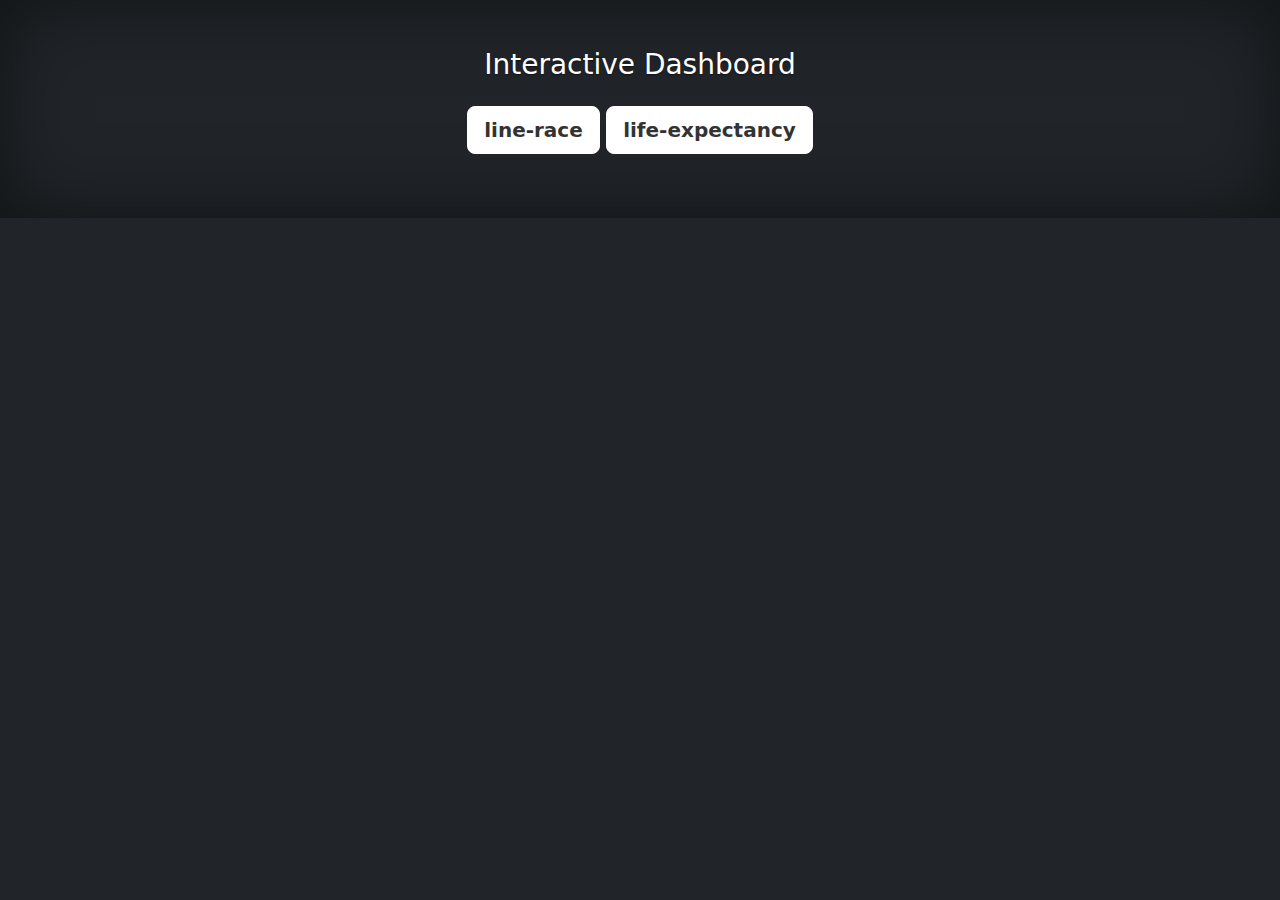
<file: index.html>
<!doctype html>
<html lang="en">
<head>
    <meta charset="utf-8">
    <meta name="viewport" content="width=device-width, initial-scale=1">
    <meta name="description" content="">
    <title>HOME</title>

    <link href="css/home1.css" rel="stylesheet">

    <!-- Custom styles for this template -->
    <link href="css/home2.css" rel="stylesheet">
</head>
<body class="d-flex h-100 text-center text-bg-dark">

<div class="cover-container d-flex w-100 h-100 p-5 mx-auto flex-column">
    <header class="mb-auto">
        <div>
            <h3 class="float-md-none mb-3">Interactive Dashboard</h3>
        </div>
    </header>

    <main class="px-3">
        <h1></h1>
        <p class="lead">
            <a href="./page1.html" class="btn btn-lg btn-secondary fw-bold border-white bg-white">line-race</a>
            <a href="./page2.html" class="btn btn-lg btn-secondary fw-bold border-white bg-white">life-expectancy</a>
        </p>
    </main>
</div>


</body>
</html>
</file>
<file: css/home2.css>
/*
 * Globals
 */


/* Custom default button */
.btn-secondary,
.btn-secondary:hover,
.btn-secondary:focus {
    color: #333;
    text-shadow: none; /* Prevent inheritance from `body` */
}


/*
 * Base structure
 */

body {
    text-shadow: 0 .05rem .1rem rgba(0, 0, 0, .5);
    box-shadow: inset 0 0 5rem rgba(0, 0, 0, .5);
}

.cover-container {
    max-width: 42em;
}


/*
 * Header
 */

.nav-masthead .nav-link {
    color: rgba(255, 255, 255, .5);
    border-bottom: .25rem solid transparent;
}

    .nav-masthead .nav-link:hover,
    .nav-masthead .nav-link:focus {
        border-bottom-color: rgba(255, 255, 255, .25);
    }

    .nav-masthead .nav-link + .nav-link {
        margin-left: 1rem;
    }

.nav-masthead .active {
    color: #fff;
    border-bottom-color: #fff;
}
</file>
<file: css/home1.css>
@charset "UTF-8"; /*!
 * Bootstrap  v5.2.3 (https://getbootstrap.com/)
 * Copyright 2011-2022 The Bootstrap Authors
 * Copyright 2011-2022 Twitter, Inc.
 * Licensed under MIT (https://github.com/twbs/bootstrap/blob/main/LICENSE)
 */

:root {
    --bs-blue: #0d6efd;
    --bs-indigo: #6610f2;
    --bs-purple: #6f42c1;
    --bs-pink: #d63384;
    --bs-red: #dc3545;
    --bs-orange: #fd7e14;
    --bs-yellow: #ffc107;
    --bs-green: #198754;
    --bs-teal: #20c997;
    --bs-cyan: #0dcaf0;
    --bs-black: #000;
    --bs-white: #fff;
    --bs-gray: #6c757d;
    --bs-gray-dark: #343a40;
    --bs-gray-100: #f8f9fa;
    --bs-gray-200: #e9ecef;
    --bs-gray-300: #dee2e6;
    --bs-gray-400: #ced4da;
    --bs-gray-500: #adb5bd;
    --bs-gray-600: #6c757d;
    --bs-gray-700: #495057;
    --bs-gray-800: #343a40;
    --bs-gray-900: #212529;
    --bs-primary: #0d6efd;
    --bs-secondary: #6c757d;
    --bs-success: #198754;
    --bs-info: #0dcaf0;
    --bs-warning: #ffc107;
    --bs-danger: #dc3545;
    --bs-light: #f8f9fa;
    --bs-dark: #212529;
    --bs-primary-rgb: 13,110,253;
    --bs-secondary-rgb: 108,117,125;
    --bs-success-rgb: 25,135,84;
    --bs-info-rgb: 13,202,240;
    --bs-warning-rgb: 255,193,7;
    --bs-danger-rgb: 220,53,69;
    --bs-light-rgb: 248,249,250;
    --bs-dark-rgb: 33,37,41;
    --bs-white-rgb: 255,255,255;
    --bs-black-rgb: 0,0,0;
    --bs-body-color-rgb: 33,37,41;
    --bs-body-bg-rgb: 255,255,255;
    --bs-font-sans-serif: system-ui,-apple-system,"Segoe UI",Roboto,"Helvetica Neue","Noto Sans","Liberation Sans",Arial,sans-serif,"Apple Color Emoji","Segoe UI Emoji","Segoe UI Symbol","Noto Color Emoji";
    --bs-font-monospace: SFMono-Regular,Menlo,Monaco,Consolas,"Liberation Mono","Courier New",monospace;
    --bs-gradient: linear-gradient(180deg, rgba(255, 255, 255, 0.15), rgba(255, 255, 255, 0));
    --bs-body-font-family: var(--bs-font-sans-serif);
    --bs-body-font-size: 1rem;
    --bs-body-font-weight: 400;
    --bs-body-line-height: 1.5;
    --bs-body-color: #212529;
    --bs-body-bg: #fff;
    --bs-border-width: 1px;
    --bs-border-style: solid;
    --bs-border-color: #dee2e6;
    --bs-border-color-translucent: rgba(0, 0, 0, 0.175);
    --bs-border-radius: 0.375rem;
    --bs-border-radius-sm: 0.25rem;
    --bs-border-radius-lg: 0.5rem;
    --bs-border-radius-xl: 1rem;
    --bs-border-radius-2xl: 2rem;
    --bs-border-radius-pill: 50rem;
    --bs-link-color: #0d6efd;
    --bs-link-hover-color: #0a58ca;
    --bs-code-color: #d63384;
    --bs-highlight-bg: #fff3cd
}

*, ::after, ::before {
    box-sizing: border-box
}

@media (prefers-reduced-motion:no-preference) {
    :root {
        scroll-behavior: smooth
    }
}

body {
    margin: 0;
    font-family: var(--bs-body-font-family);
    font-size: var(--bs-body-font-size);
    font-weight: var(--bs-body-font-weight);
    line-height: var(--bs-body-line-height);
    color: var(--bs-body-color);
    text-align: var(--bs-body-text-align);
    background-color: var(--bs-body-bg);
    -webkit-text-size-adjust: 100%;
    -webkit-tap-highlight-color: transparent
}

hr {
    margin: 1rem 0;
    color: inherit;
    border: 0;
    border-top: 1px solid;
    opacity: .25
}

.h1, .h2, .h3, .h4, .h5, .h6, h1, h2, h3, h4, h5, h6 {
    margin-top: 0;
    margin-bottom: .5rem;
    font-weight: 500;
    line-height: 1.2
}

.h1, h1 {
    font-size: calc(1.375rem + 1.5vw)
}

@media (min-width:1200px) {
    .h1, h1 {
        font-size: 2.5rem
    }
}

.h2, h2 {
    font-size: calc(1.325rem + .9vw)
}

@media (min-width:1200px) {
    .h2, h2 {
        font-size: 2rem
    }
}

.h3, h3 {
    font-size: calc(1.3rem + .6vw)
}

@media (min-width:1200px) {
    .h3, h3 {
        font-size: 1.75rem
    }
}

.h4, h4 {
    font-size: calc(1.275rem + .3vw)
}

@media (min-width:1200px) {
    .h4, h4 {
        font-size: 1.5rem
    }
}

.h5, h5 {
    font-size: 1.25rem
}

.h6, h6 {
    font-size: 1rem
}

p {
    margin-top: 0;
    margin-bottom: 1rem
}

abbr[title] {
    -webkit-text-decoration: underline dotted;
    text-decoration: underline dotted;
    cursor: help;
    -webkit-text-decoration-skip-ink: none;
    text-decoration-skip-ink: none
}

address {
    margin-bottom: 1rem;
    font-style: normal;
    line-height: inherit
}

ol, ul {
    padding-left: 2rem
}

dl, ol, ul {
    margin-top: 0;
    margin-bottom: 1rem
}

    ol ol, ol ul, ul ol, ul ul {
        margin-bottom: 0
    }

dt {
    font-weight: 700
}

dd {
    margin-bottom: .5rem;
    margin-left: 0
}

blockquote {
    margin: 0 0 1rem
}

b, strong {
    font-weight: bolder
}

.small, small {
    font-size: .875em
}

.mark, mark {
    padding: .1875em;
    background-color: var(--bs-highlight-bg)
}

sub, sup {
    position: relative;
    font-size: .75em;
    line-height: 0;
    vertical-align: baseline
}

sub {
    bottom: -.25em
}

sup {
    top: -.5em
}

a {
    color: var(--bs-link-color);
    text-decoration: underline
}

    a:hover {
        color: var(--bs-link-hover-color)
    }

    a:not([href]):not([class]), a:not([href]):not([class]):hover {
        color: inherit;
        text-decoration: none
    }

code, kbd, pre, samp {
    font-family: var(--bs-font-monospace);
    font-size: 1em
}

pre {
    display: block;
    margin-top: 0;
    margin-bottom: 1rem;
    overflow: auto;
    font-size: .875em
}

    pre code {
        font-size: inherit;
        color: inherit;
        word-break: normal
    }

code {
    font-size: .875em;
    color: var(--bs-code-color);
    word-wrap: break-word
}

a > code {
    color: inherit
}

kbd {
    padding: .1875rem .375rem;
    font-size: .875em;
    color: var(--bs-body-bg);
    background-color: var(--bs-body-color);
    border-radius: .25rem
}

    kbd kbd {
        padding: 0;
        font-size: 1em
    }

figure {
    margin: 0 0 1rem
}

img, svg {
    vertical-align: middle
}

table {
    caption-side: bottom;
    border-collapse: collapse
}

caption {
    padding-top: .5rem;
    padding-bottom: .5rem;
    color: #6c757d;
    text-align: left
}

th {
    text-align: inherit;
    text-align: -webkit-match-parent
}

tbody, td, tfoot, th, thead, tr {
    border-color: inherit;
    border-style: solid;
    border-width: 0
}

label {
    display: inline-block
}

button {
    border-radius: 0
}

    button:focus:not(:focus-visible) {
        outline: 0
    }

button, input, optgroup, select, textarea {
    margin: 0;
    font-family: inherit;
    font-size: inherit;
    line-height: inherit
}

button, select {
    text-transform: none
}

[role=button] {
    cursor: pointer
}

select {
    word-wrap: normal
}

    select:disabled {
        opacity: 1
    }

[list]:not([type=date]):not([type=datetime-local]):not([type=month]):not([type=week]):not([type=time])::-webkit-calendar-picker-indicator {
    display: none !important
}

[type=button], [type=reset], [type=submit], button {
    -webkit-appearance: button
}

    [type=button]:not(:disabled), [type=reset]:not(:disabled), [type=submit]:not(:disabled), button:not(:disabled) {
        cursor: pointer
    }

::-moz-focus-inner {
    padding: 0;
    border-style: none
}

textarea {
    resize: vertical
}

fieldset {
    min-width: 0;
    padding: 0;
    margin: 0;
    border: 0
}

legend {
    float: left;
    width: 100%;
    padding: 0;
    margin-bottom: .5rem;
    font-size: calc(1.275rem + .3vw);
    line-height: inherit
}

@media (min-width:1200px) {
    legend {
        font-size: 1.5rem
    }
}

legend + * {
    clear: left
}

::-webkit-datetime-edit-day-field, ::-webkit-datetime-edit-fields-wrapper, ::-webkit-datetime-edit-hour-field, ::-webkit-datetime-edit-minute, ::-webkit-datetime-edit-month-field, ::-webkit-datetime-edit-text, ::-webkit-datetime-edit-year-field {
    padding: 0
}

::-webkit-inner-spin-button {
    height: auto
}

[type=search] {
    outline-offset: -2px;
    -webkit-appearance: textfield
}

::-webkit-search-decoration {
    -webkit-appearance: none
}

::-webkit-color-swatch-wrapper {
    padding: 0
}

::-webkit-file-upload-button {
    font: inherit;
    -webkit-appearance: button
}

::file-selector-button {
    font: inherit;
    -webkit-appearance: button
}

output {
    display: inline-block
}

iframe {
    border: 0
}

summary {
    display: list-item;
    cursor: pointer
}

progress {
    vertical-align: baseline
}

[hidden] {
    display: none !important
}

.lead {
    font-size: 1.25rem;
    font-weight: 300
}

.display-1 {
    font-size: calc(1.625rem + 4.5vw);
    font-weight: 300;
    line-height: 1.2
}

@media (min-width:1200px) {
    .display-1 {
        font-size: 5rem
    }
}

.display-2 {
    font-size: calc(1.575rem + 3.9vw);
    font-weight: 300;
    line-height: 1.2
}

@media (min-width:1200px) {
    .display-2 {
        font-size: 4.5rem
    }
}

.display-3 {
    font-size: calc(1.525rem + 3.3vw);
    font-weight: 300;
    line-height: 1.2
}

@media (min-width:1200px) {
    .display-3 {
        font-size: 4rem
    }
}

.display-4 {
    font-size: calc(1.475rem + 2.7vw);
    font-weight: 300;
    line-height: 1.2
}

@media (min-width:1200px) {
    .display-4 {
        font-size: 3.5rem
    }
}

.display-5 {
    font-size: calc(1.425rem + 2.1vw);
    font-weight: 300;
    line-height: 1.2
}

@media (min-width:1200px) {
    .display-5 {
        font-size: 3rem
    }
}

.display-6 {
    font-size: calc(1.375rem + 1.5vw);
    font-weight: 300;
    line-height: 1.2
}

@media (min-width:1200px) {
    .display-6 {
        font-size: 2.5rem
    }
}

.list-unstyled {
    padding-left: 0;
    list-style: none
}

.list-inline {
    padding-left: 0;
    list-style: none
}

.list-inline-item {
    display: inline-block
}

    .list-inline-item:not(:last-child) {
        margin-right: .5rem
    }

.initialism {
    font-size: .875em;
    text-transform: uppercase
}

.blockquote {
    margin-bottom: 1rem;
    font-size: 1.25rem
}

    .blockquote > :last-child {
        margin-bottom: 0
    }

.blockquote-footer {
    margin-top: -1rem;
    margin-bottom: 1rem;
    font-size: .875em;
    color: #6c757d
}

    .blockquote-footer::before {
        content: "�� "
    }

.img-fluid {
    max-width: 100%;
    height: auto
}

.img-thumbnail {
    padding: .25rem;
    background-color: #fff;
    border: 1px solid var(--bs-border-color);
    border-radius: .375rem;
    max-width: 100%;
    height: auto
}

.figure {
    display: inline-block
}

.figure-img {
    margin-bottom: .5rem;
    line-height: 1
}

.figure-caption {
    font-size: .875em;
    color: #6c757d
}

.container, .container-fluid, .container-lg, .container-md, .container-sm, .container-xl, .container-xxl {
    --bs-gutter-x: 1.5rem;
    --bs-gutter-y: 0;
    width: 100%;
    padding-right: calc(var(--bs-gutter-x) * .5);
    padding-left: calc(var(--bs-gutter-x) * .5);
    margin-right: auto;
    margin-left: auto
}

@media (min-width:576px) {
    .container, .container-sm {
        max-width: 540px
    }
}

@media (min-width:768px) {
    .container, .container-md, .container-sm {
        max-width: 720px
    }
}

@media (min-width:992px) {
    .container, .container-lg, .container-md, .container-sm {
        max-width: 960px
    }
}

@media (min-width:1200px) {
    .container, .container-lg, .container-md, .container-sm, .container-xl {
        max-width: 1140px
    }
}

@media (min-width:1400px) {
    .container, .container-lg, .container-md, .container-sm, .container-xl, .container-xxl {
        max-width: 1320px
    }
}

.row {
    --bs-gutter-x: 1.5rem;
    --bs-gutter-y: 0;
    display: flex;
    flex-wrap: wrap;
    margin-top: calc(-1 * var(--bs-gutter-y));
    margin-right: calc(-.5 * var(--bs-gutter-x));
    margin-left: calc(-.5 * var(--bs-gutter-x))
}

    .row > * {
        flex-shrink: 0;
        width: 100%;
        max-width: 100%;
        padding-right: calc(var(--bs-gutter-x) * .5);
        padding-left: calc(var(--bs-gutter-x) * .5);
        margin-top: var(--bs-gutter-y)
    }

.col {
    flex: 1 0 0%
}

.row-cols-auto > * {
    flex: 0 0 auto;
    width: auto
}

.row-cols-1 > * {
    flex: 0 0 auto;
    width: 100%
}

.row-cols-2 > * {
    flex: 0 0 auto;
    width: 50%
}

.row-cols-3 > * {
    flex: 0 0 auto;
    width: 33.3333333333%
}

.row-cols-4 > * {
    flex: 0 0 auto;
    width: 25%
}

.row-cols-5 > * {
    flex: 0 0 auto;
    width: 20%
}

.row-cols-6 > * {
    flex: 0 0 auto;
    width: 16.6666666667%
}

.col-auto {
    flex: 0 0 auto;
    width: auto
}

.col-1 {
    flex: 0 0 auto;
    width: 8.33333333%
}

.col-2 {
    flex: 0 0 auto;
    width: 16.66666667%
}

.col-3 {
    flex: 0 0 auto;
    width: 25%
}

.col-4 {
    flex: 0 0 auto;
    width: 33.33333333%
}

.col-5 {
    flex: 0 0 auto;
    width: 41.66666667%
}

.col-6 {
    flex: 0 0 auto;
    width: 50%
}

.col-7 {
    flex: 0 0 auto;
    width: 58.33333333%
}

.col-8 {
    flex: 0 0 auto;
    width: 66.66666667%
}

.col-9 {
    flex: 0 0 auto;
    width: 75%
}

.col-10 {
    flex: 0 0 auto;
    width: 83.33333333%
}

.col-11 {
    flex: 0 0 auto;
    width: 91.66666667%
}

.col-12 {
    flex: 0 0 auto;
    width: 100%
}

.offset-1 {
    margin-left: 8.33333333%
}

.offset-2 {
    margin-left: 16.66666667%
}

.offset-3 {
    margin-left: 25%
}

.offset-4 {
    margin-left: 33.33333333%
}

.offset-5 {
    margin-left: 41.66666667%
}

.offset-6 {
    margin-left: 50%
}

.offset-7 {
    margin-left: 58.33333333%
}

.offset-8 {
    margin-left: 66.66666667%
}

.offset-9 {
    margin-left: 75%
}

.offset-10 {
    margin-left: 83.33333333%
}

.offset-11 {
    margin-left: 91.66666667%
}

.g-0, .gx-0 {
    --bs-gutter-x: 0
}

.g-0, .gy-0 {
    --bs-gutter-y: 0
}

.g-1, .gx-1 {
    --bs-gutter-x: 0.25rem
}

.g-1, .gy-1 {
    --bs-gutter-y: 0.25rem
}

.g-2, .gx-2 {
    --bs-gutter-x: 0.5rem
}

.g-2, .gy-2 {
    --bs-gutter-y: 0.5rem
}

.g-3, .gx-3 {
    --bs-gutter-x: 1rem
}

.g-3, .gy-3 {
    --bs-gutter-y: 1rem
}

.g-4, .gx-4 {
    --bs-gutter-x: 1.5rem
}

.g-4, .gy-4 {
    --bs-gutter-y: 1.5rem
}

.g-5, .gx-5 {
    --bs-gutter-x: 3rem
}

.g-5, .gy-5 {
    --bs-gutter-y: 3rem
}

@media (min-width:576px) {
    .col-sm {
        flex: 1 0 0%
    }

    .row-cols-sm-auto > * {
        flex: 0 0 auto;
        width: auto
    }

    .row-cols-sm-1 > * {
        flex: 0 0 auto;
        width: 100%
    }

    .row-cols-sm-2 > * {
        flex: 0 0 auto;
        width: 50%
    }

    .row-cols-sm-3 > * {
        flex: 0 0 auto;
        width: 33.3333333333%
    }

    .row-cols-sm-4 > * {
        flex: 0 0 auto;
        width: 25%
    }

    .row-cols-sm-5 > * {
        flex: 0 0 auto;
        width: 20%
    }

    .row-cols-sm-6 > * {
        flex: 0 0 auto;
        width: 16.6666666667%
    }

    .col-sm-auto {
        flex: 0 0 auto;
        width: auto
    }

    .col-sm-1 {
        flex: 0 0 auto;
        width: 8.33333333%
    }

    .col-sm-2 {
        flex: 0 0 auto;
        width: 16.66666667%
    }

    .col-sm-3 {
        flex: 0 0 auto;
        width: 25%
    }

    .col-sm-4 {
        flex: 0 0 auto;
        width: 33.33333333%
    }

    .col-sm-5 {
        flex: 0 0 auto;
        width: 41.66666667%
    }

    .col-sm-6 {
        flex: 0 0 auto;
        width: 50%
    }

    .col-sm-7 {
        flex: 0 0 auto;
        width: 58.33333333%
    }

    .col-sm-8 {
        flex: 0 0 auto;
        width: 66.66666667%
    }

    .col-sm-9 {
        flex: 0 0 auto;
        width: 75%
    }

    .col-sm-10 {
        flex: 0 0 auto;
        width: 83.33333333%
    }

    .col-sm-11 {
        flex: 0 0 auto;
        width: 91.66666667%
    }

    .col-sm-12 {
        flex: 0 0 auto;
        width: 100%
    }

    .offset-sm-0 {
        margin-left: 0
    }

    .offset-sm-1 {
        margin-left: 8.33333333%
    }

    .offset-sm-2 {
        margin-left: 16.66666667%
    }

    .offset-sm-3 {
        margin-left: 25%
    }

    .offset-sm-4 {
        margin-left: 33.33333333%
    }

    .offset-sm-5 {
        margin-left: 41.66666667%
    }

    .offset-sm-6 {
        margin-left: 50%
    }

    .offset-sm-7 {
        margin-left: 58.33333333%
    }

    .offset-sm-8 {
        margin-left: 66.66666667%
    }

    .offset-sm-9 {
        margin-left: 75%
    }

    .offset-sm-10 {
        margin-left: 83.33333333%
    }

    .offset-sm-11 {
        margin-left: 91.66666667%
    }

    .g-sm-0, .gx-sm-0 {
        --bs-gutter-x: 0
    }

    .g-sm-0, .gy-sm-0 {
        --bs-gutter-y: 0
    }

    .g-sm-1, .gx-sm-1 {
        --bs-gutter-x: 0.25rem
    }

    .g-sm-1, .gy-sm-1 {
        --bs-gutter-y: 0.25rem
    }

    .g-sm-2, .gx-sm-2 {
        --bs-gutter-x: 0.5rem
    }

    .g-sm-2, .gy-sm-2 {
        --bs-gutter-y: 0.5rem
    }

    .g-sm-3, .gx-sm-3 {
        --bs-gutter-x: 1rem
    }

    .g-sm-3, .gy-sm-3 {
        --bs-gutter-y: 1rem
    }

    .g-sm-4, .gx-sm-4 {
        --bs-gutter-x: 1.5rem
    }

    .g-sm-4, .gy-sm-4 {
        --bs-gutter-y: 1.5rem
    }

    .g-sm-5, .gx-sm-5 {
        --bs-gutter-x: 3rem
    }

    .g-sm-5, .gy-sm-5 {
        --bs-gutter-y: 3rem
    }
}

@media (min-width:768px) {
    .col-md {
        flex: 1 0 0%
    }

    .row-cols-md-auto > * {
        flex: 0 0 auto;
        width: auto
    }

    .row-cols-md-1 > * {
        flex: 0 0 auto;
        width: 100%
    }

    .row-cols-md-2 > * {
        flex: 0 0 auto;
        width: 50%
    }

    .row-cols-md-3 > * {
        flex: 0 0 auto;
        width: 33.3333333333%
    }

    .row-cols-md-4 > * {
        flex: 0 0 auto;
        width: 25%
    }

    .row-cols-md-5 > * {
        flex: 0 0 auto;
        width: 20%
    }

    .row-cols-md-6 > * {
        flex: 0 0 auto;
        width: 16.6666666667%
    }

    .col-md-auto {
        flex: 0 0 auto;
        width: auto
    }

    .col-md-1 {
        flex: 0 0 auto;
        width: 8.33333333%
    }

    .col-md-2 {
        flex: 0 0 auto;
        width: 16.66666667%
    }

    .col-md-3 {
        flex: 0 0 auto;
        width: 25%
    }

    .col-md-4 {
        flex: 0 0 auto;
        width: 33.33333333%
    }

    .col-md-5 {
        flex: 0 0 auto;
        width: 41.66666667%
    }

    .col-md-6 {
        flex: 0 0 auto;
        width: 50%
    }

    .col-md-7 {
        flex: 0 0 auto;
        width: 58.33333333%
    }

    .col-md-8 {
        flex: 0 0 auto;
        width: 66.66666667%
    }

    .col-md-9 {
        flex: 0 0 auto;
        width: 75%
    }

    .col-md-10 {
        flex: 0 0 auto;
        width: 83.33333333%
    }

    .col-md-11 {
        flex: 0 0 auto;
        width: 91.66666667%
    }

    .col-md-12 {
        flex: 0 0 auto;
        width: 100%
    }

    .offset-md-0 {
        margin-left: 0
    }

    .offset-md-1 {
        margin-left: 8.33333333%
    }

    .offset-md-2 {
        margin-left: 16.66666667%
    }

    .offset-md-3 {
        margin-left: 25%
    }

    .offset-md-4 {
        margin-left: 33.33333333%
    }

    .offset-md-5 {
        margin-left: 41.66666667%
    }

    .offset-md-6 {
        margin-left: 50%
    }

    .offset-md-7 {
        margin-left: 58.33333333%
    }

    .offset-md-8 {
        margin-left: 66.66666667%
    }

    .offset-md-9 {
        margin-left: 75%
    }

    .offset-md-10 {
        margin-left: 83.33333333%
    }

    .offset-md-11 {
        margin-left: 91.66666667%
    }

    .g-md-0, .gx-md-0 {
        --bs-gutter-x: 0
    }

    .g-md-0, .gy-md-0 {
        --bs-gutter-y: 0
    }

    .g-md-1, .gx-md-1 {
        --bs-gutter-x: 0.25rem
    }

    .g-md-1, .gy-md-1 {
        --bs-gutter-y: 0.25rem
    }

    .g-md-2, .gx-md-2 {
        --bs-gutter-x: 0.5rem
    }

    .g-md-2, .gy-md-2 {
        --bs-gutter-y: 0.5rem
    }

    .g-md-3, .gx-md-3 {
        --bs-gutter-x: 1rem
    }

    .g-md-3, .gy-md-3 {
        --bs-gutter-y: 1rem
    }

    .g-md-4, .gx-md-4 {
        --bs-gutter-x: 1.5rem
    }

    .g-md-4, .gy-md-4 {
        --bs-gutter-y: 1.5rem
    }

    .g-md-5, .gx-md-5 {
        --bs-gutter-x: 3rem
    }

    .g-md-5, .gy-md-5 {
        --bs-gutter-y: 3rem
    }
}

@media (min-width:992px) {
    .col-lg {
        flex: 1 0 0%
    }

    .row-cols-lg-auto > * {
        flex: 0 0 auto;
        width: auto
    }

    .row-cols-lg-1 > * {
        flex: 0 0 auto;
        width: 100%
    }

    .row-cols-lg-2 > * {
        flex: 0 0 auto;
        width: 50%
    }

    .row-cols-lg-3 > * {
        flex: 0 0 auto;
        width: 33.3333333333%
    }

    .row-cols-lg-4 > * {
        flex: 0 0 auto;
        width: 25%
    }

    .row-cols-lg-5 > * {
        flex: 0 0 auto;
        width: 20%
    }

    .row-cols-lg-6 > * {
        flex: 0 0 auto;
        width: 16.6666666667%
    }

    .col-lg-auto {
        flex: 0 0 auto;
        width: auto
    }

    .col-lg-1 {
        flex: 0 0 auto;
        width: 8.33333333%
    }

    .col-lg-2 {
        flex: 0 0 auto;
        width: 16.66666667%
    }

    .col-lg-3 {
        flex: 0 0 auto;
        width: 25%
    }

    .col-lg-4 {
        flex: 0 0 auto;
        width: 33.33333333%
    }

    .col-lg-5 {
        flex: 0 0 auto;
        width: 41.66666667%
    }

    .col-lg-6 {
        flex: 0 0 auto;
        width: 50%
    }

    .col-lg-7 {
        flex: 0 0 auto;
        width: 58.33333333%
    }

    .col-lg-8 {
        flex: 0 0 auto;
        width: 66.66666667%
    }

    .col-lg-9 {
        flex: 0 0 auto;
        width: 75%
    }

    .col-lg-10 {
        flex: 0 0 auto;
        width: 83.33333333%
    }

    .col-lg-11 {
        flex: 0 0 auto;
        width: 91.66666667%
    }

    .col-lg-12 {
        flex: 0 0 auto;
        width: 100%
    }

    .offset-lg-0 {
        margin-left: 0
    }

    .offset-lg-1 {
        margin-left: 8.33333333%
    }

    .offset-lg-2 {
        margin-left: 16.66666667%
    }

    .offset-lg-3 {
        margin-left: 25%
    }

    .offset-lg-4 {
        margin-left: 33.33333333%
    }

    .offset-lg-5 {
        margin-left: 41.66666667%
    }

    .offset-lg-6 {
        margin-left: 50%
    }

    .offset-lg-7 {
        margin-left: 58.33333333%
    }

    .offset-lg-8 {
        margin-left: 66.66666667%
    }

    .offset-lg-9 {
        margin-left: 75%
    }

    .offset-lg-10 {
        margin-left: 83.33333333%
    }

    .offset-lg-11 {
        margin-left: 91.66666667%
    }

    .g-lg-0, .gx-lg-0 {
        --bs-gutter-x: 0
    }

    .g-lg-0, .gy-lg-0 {
        --bs-gutter-y: 0
    }

    .g-lg-1, .gx-lg-1 {
        --bs-gutter-x: 0.25rem
    }

    .g-lg-1, .gy-lg-1 {
        --bs-gutter-y: 0.25rem
    }

    .g-lg-2, .gx-lg-2 {
        --bs-gutter-x: 0.5rem
    }

    .g-lg-2, .gy-lg-2 {
        --bs-gutter-y: 0.5rem
    }

    .g-lg-3, .gx-lg-3 {
        --bs-gutter-x: 1rem
    }

    .g-lg-3, .gy-lg-3 {
        --bs-gutter-y: 1rem
    }

    .g-lg-4, .gx-lg-4 {
        --bs-gutter-x: 1.5rem
    }

    .g-lg-4, .gy-lg-4 {
        --bs-gutter-y: 1.5rem
    }

    .g-lg-5, .gx-lg-5 {
        --bs-gutter-x: 3rem
    }

    .g-lg-5, .gy-lg-5 {
        --bs-gutter-y: 3rem
    }
}

@media (min-width:1200px) {
    .col-xl {
        flex: 1 0 0%
    }

    .row-cols-xl-auto > * {
        flex: 0 0 auto;
        width: auto
    }

    .row-cols-xl-1 > * {
        flex: 0 0 auto;
        width: 100%
    }

    .row-cols-xl-2 > * {
        flex: 0 0 auto;
        width: 50%
    }

    .row-cols-xl-3 > * {
        flex: 0 0 auto;
        width: 33.3333333333%
    }

    .row-cols-xl-4 > * {
        flex: 0 0 auto;
        width: 25%
    }

    .row-cols-xl-5 > * {
        flex: 0 0 auto;
        width: 20%
    }

    .row-cols-xl-6 > * {
        flex: 0 0 auto;
        width: 16.6666666667%
    }

    .col-xl-auto {
        flex: 0 0 auto;
        width: auto
    }

    .col-xl-1 {
        flex: 0 0 auto;
        width: 8.33333333%
    }

    .col-xl-2 {
        flex: 0 0 auto;
        width: 16.66666667%
    }

    .col-xl-3 {
        flex: 0 0 auto;
        width: 25%
    }

    .col-xl-4 {
        flex: 0 0 auto;
        width: 33.33333333%
    }

    .col-xl-5 {
        flex: 0 0 auto;
        width: 41.66666667%
    }

    .col-xl-6 {
        flex: 0 0 auto;
        width: 50%
    }

    .col-xl-7 {
        flex: 0 0 auto;
        width: 58.33333333%
    }

    .col-xl-8 {
        flex: 0 0 auto;
        width: 66.66666667%
    }

    .col-xl-9 {
        flex: 0 0 auto;
        width: 75%
    }

    .col-xl-10 {
        flex: 0 0 auto;
        width: 83.33333333%
    }

    .col-xl-11 {
        flex: 0 0 auto;
        width: 91.66666667%
    }

    .col-xl-12 {
        flex: 0 0 auto;
        width: 100%
    }

    .offset-xl-0 {
        margin-left: 0
    }

    .offset-xl-1 {
        margin-left: 8.33333333%
    }

    .offset-xl-2 {
        margin-left: 16.66666667%
    }

    .offset-xl-3 {
        margin-left: 25%
    }

    .offset-xl-4 {
        margin-left: 33.33333333%
    }

    .offset-xl-5 {
        margin-left: 41.66666667%
    }

    .offset-xl-6 {
        margin-left: 50%
    }

    .offset-xl-7 {
        margin-left: 58.33333333%
    }

    .offset-xl-8 {
        margin-left: 66.66666667%
    }

    .offset-xl-9 {
        margin-left: 75%
    }

    .offset-xl-10 {
        margin-left: 83.33333333%
    }

    .offset-xl-11 {
        margin-left: 91.66666667%
    }

    .g-xl-0, .gx-xl-0 {
        --bs-gutter-x: 0
    }

    .g-xl-0, .gy-xl-0 {
        --bs-gutter-y: 0
    }

    .g-xl-1, .gx-xl-1 {
        --bs-gutter-x: 0.25rem
    }

    .g-xl-1, .gy-xl-1 {
        --bs-gutter-y: 0.25rem
    }

    .g-xl-2, .gx-xl-2 {
        --bs-gutter-x: 0.5rem
    }

    .g-xl-2, .gy-xl-2 {
        --bs-gutter-y: 0.5rem
    }

    .g-xl-3, .gx-xl-3 {
        --bs-gutter-x: 1rem
    }

    .g-xl-3, .gy-xl-3 {
        --bs-gutter-y: 1rem
    }

    .g-xl-4, .gx-xl-4 {
        --bs-gutter-x: 1.5rem
    }

    .g-xl-4, .gy-xl-4 {
        --bs-gutter-y: 1.5rem
    }

    .g-xl-5, .gx-xl-5 {
        --bs-gutter-x: 3rem
    }

    .g-xl-5, .gy-xl-5 {
        --bs-gutter-y: 3rem
    }
}

@media (min-width:1400px) {
    .col-xxl {
        flex: 1 0 0%
    }

    .row-cols-xxl-auto > * {
        flex: 0 0 auto;
        width: auto
    }

    .row-cols-xxl-1 > * {
        flex: 0 0 auto;
        width: 100%
    }

    .row-cols-xxl-2 > * {
        flex: 0 0 auto;
        width: 50%
    }

    .row-cols-xxl-3 > * {
        flex: 0 0 auto;
        width: 33.3333333333%
    }

    .row-cols-xxl-4 > * {
        flex: 0 0 auto;
        width: 25%
    }

    .row-cols-xxl-5 > * {
        flex: 0 0 auto;
        width: 20%
    }

    .row-cols-xxl-6 > * {
        flex: 0 0 auto;
        width: 16.6666666667%
    }

    .col-xxl-auto {
        flex: 0 0 auto;
        width: auto
    }

    .col-xxl-1 {
        flex: 0 0 auto;
        width: 8.33333333%
    }

    .col-xxl-2 {
        flex: 0 0 auto;
        width: 16.66666667%
    }

    .col-xxl-3 {
        flex: 0 0 auto;
        width: 25%
    }

    .col-xxl-4 {
        flex: 0 0 auto;
        width: 33.33333333%
    }

    .col-xxl-5 {
        flex: 0 0 auto;
        width: 41.66666667%
    }

    .col-xxl-6 {
        flex: 0 0 auto;
        width: 50%
    }

    .col-xxl-7 {
        flex: 0 0 auto;
        width: 58.33333333%
    }

    .col-xxl-8 {
        flex: 0 0 auto;
        width: 66.66666667%
    }

    .col-xxl-9 {
        flex: 0 0 auto;
        width: 75%
    }

    .col-xxl-10 {
        flex: 0 0 auto;
        width: 83.33333333%
    }

    .col-xxl-11 {
        flex: 0 0 auto;
        width: 91.66666667%
    }

    .col-xxl-12 {
        flex: 0 0 auto;
        width: 100%
    }

    .offset-xxl-0 {
        margin-left: 0
    }

    .offset-xxl-1 {
        margin-left: 8.33333333%
    }

    .offset-xxl-2 {
        margin-left: 16.66666667%
    }

    .offset-xxl-3 {
        margin-left: 25%
    }

    .offset-xxl-4 {
        margin-left: 33.33333333%
    }

    .offset-xxl-5 {
        margin-left: 41.66666667%
    }

    .offset-xxl-6 {
        margin-left: 50%
    }

    .offset-xxl-7 {
        margin-left: 58.33333333%
    }

    .offset-xxl-8 {
        margin-left: 66.66666667%
    }

    .offset-xxl-9 {
        margin-left: 75%
    }

    .offset-xxl-10 {
        margin-left: 83.33333333%
    }

    .offset-xxl-11 {
        margin-left: 91.66666667%
    }

    .g-xxl-0, .gx-xxl-0 {
        --bs-gutter-x: 0
    }

    .g-xxl-0, .gy-xxl-0 {
        --bs-gutter-y: 0
    }

    .g-xxl-1, .gx-xxl-1 {
        --bs-gutter-x: 0.25rem
    }

    .g-xxl-1, .gy-xxl-1 {
        --bs-gutter-y: 0.25rem
    }

    .g-xxl-2, .gx-xxl-2 {
        --bs-gutter-x: 0.5rem
    }

    .g-xxl-2, .gy-xxl-2 {
        --bs-gutter-y: 0.5rem
    }

    .g-xxl-3, .gx-xxl-3 {
        --bs-gutter-x: 1rem
    }

    .g-xxl-3, .gy-xxl-3 {
        --bs-gutter-y: 1rem
    }

    .g-xxl-4, .gx-xxl-4 {
        --bs-gutter-x: 1.5rem
    }

    .g-xxl-4, .gy-xxl-4 {
        --bs-gutter-y: 1.5rem
    }

    .g-xxl-5, .gx-xxl-5 {
        --bs-gutter-x: 3rem
    }

    .g-xxl-5, .gy-xxl-5 {
        --bs-gutter-y: 3rem
    }
}

.table {
    --bs-table-color: var(--bs-body-color);
    --bs-table-bg: transparent;
    --bs-table-border-color: var(--bs-border-color);
    --bs-table-accent-bg: transparent;
    --bs-table-striped-color: var(--bs-body-color);
    --bs-table-striped-bg: rgba(0, 0, 0, 0.05);
    --bs-table-active-color: var(--bs-body-color);
    --bs-table-active-bg: rgba(0, 0, 0, 0.1);
    --bs-table-hover-color: var(--bs-body-color);
    --bs-table-hover-bg: rgba(0, 0, 0, 0.075);
    width: 100%;
    margin-bottom: 1rem;
    color: var(--bs-table-color);
    vertical-align: top;
    border-color: var(--bs-table-border-color)
}

    .table > :not(caption) > * > * {
        padding: .5rem .5rem;
        background-color: var(--bs-table-bg);
        border-bottom-width: 1px;
        box-shadow: inset 0 0 0 9999px var(--bs-table-accent-bg)
    }

    .table > tbody {
        vertical-align: inherit
    }

    .table > thead {
        vertical-align: bottom
    }

.table-group-divider {
    border-top: 2px solid currentcolor
}

.caption-top {
    caption-side: top
}

.table-sm > :not(caption) > * > * {
    padding: .25rem .25rem
}

.table-bordered > :not(caption) > * {
    border-width: 1px 0
}

    .table-bordered > :not(caption) > * > * {
        border-width: 0 1px
    }

.table-borderless > :not(caption) > * > * {
    border-bottom-width: 0
}

.table-borderless > :not(:first-child) {
    border-top-width: 0
}

.table-striped > tbody > tr:nth-of-type(odd) > * {
    --bs-table-accent-bg: var(--bs-table-striped-bg);
    color: var(--bs-table-striped-color)
}

.table-striped-columns > :not(caption) > tr > :nth-child(2n) {
    --bs-table-accent-bg: var(--bs-table-striped-bg);
    color: var(--bs-table-striped-color)
}

.table-active {
    --bs-table-accent-bg: var(--bs-table-active-bg);
    color: var(--bs-table-active-color)
}

.table-hover > tbody > tr:hover > * {
    --bs-table-accent-bg: var(--bs-table-hover-bg);
    color: var(--bs-table-hover-color)
}

.table-primary {
    --bs-table-color: #000;
    --bs-table-bg: #cfe2ff;
    --bs-table-border-color: #bacbe6;
    --bs-table-striped-bg: #c5d7f2;
    --bs-table-striped-color: #000;
    --bs-table-active-bg: #bacbe6;
    --bs-table-active-color: #000;
    --bs-table-hover-bg: #bfd1ec;
    --bs-table-hover-color: #000;
    color: var(--bs-table-color);
    border-color: var(--bs-table-border-color)
}

.table-secondary {
    --bs-table-color: #000;
    --bs-table-bg: #e2e3e5;
    --bs-table-border-color: #cbccce;
    --bs-table-striped-bg: #d7d8da;
    --bs-table-striped-color: #000;
    --bs-table-active-bg: #cbccce;
    --bs-table-active-color: #000;
    --bs-table-hover-bg: #d1d2d4;
    --bs-table-hover-color: #000;
    color: var(--bs-table-color);
    border-color: var(--bs-table-border-color)
}

.table-success {
    --bs-table-color: #000;
    --bs-table-bg: #d1e7dd;
    --bs-table-border-color: #bcd0c7;
    --bs-table-striped-bg: #c7dbd2;
    --bs-table-striped-color: #000;
    --bs-table-active-bg: #bcd0c7;
    --bs-table-active-color: #000;
    --bs-table-hover-bg: #c1d6cc;
    --bs-table-hover-color: #000;
    color: var(--bs-table-color);
    border-color: var(--bs-table-border-color)
}

.table-info {
    --bs-table-color: #000;
    --bs-table-bg: #cff4fc;
    --bs-table-border-color: #badce3;
    --bs-table-striped-bg: #c5e8ef;
    --bs-table-striped-color: #000;
    --bs-table-active-bg: #badce3;
    --bs-table-active-color: #000;
    --bs-table-hover-bg: #bfe2e9;
    --bs-table-hover-color: #000;
    color: var(--bs-table-color);
    border-color: var(--bs-table-border-color)
}

.table-warning {
    --bs-table-color: #000;
    --bs-table-bg: #fff3cd;
    --bs-table-border-color: #e6dbb9;
    --bs-table-striped-bg: #f2e7c3;
    --bs-table-striped-color: #000;
    --bs-table-active-bg: #e6dbb9;
    --bs-table-active-color: #000;
    --bs-table-hover-bg: #ece1be;
    --bs-table-hover-color: #000;
    color: var(--bs-table-color);
    border-color: var(--bs-table-border-color)
}

.table-danger {
    --bs-table-color: #000;
    --bs-table-bg: #f8d7da;
    --bs-table-border-color: #dfc2c4;
    --bs-table-striped-bg: #eccccf;
    --bs-table-striped-color: #000;
    --bs-table-active-bg: #dfc2c4;
    --bs-table-active-color: #000;
    --bs-table-hover-bg: #e5c7ca;
    --bs-table-hover-color: #000;
    color: var(--bs-table-color);
    border-color: var(--bs-table-border-color)
}

.table-light {
    --bs-table-color: #000;
    --bs-table-bg: #f8f9fa;
    --bs-table-border-color: #dfe0e1;
    --bs-table-striped-bg: #ecedee;
    --bs-table-striped-color: #000;
    --bs-table-active-bg: #dfe0e1;
    --bs-table-active-color: #000;
    --bs-table-hover-bg: #e5e6e7;
    --bs-table-hover-color: #000;
    color: var(--bs-table-color);
    border-color: var(--bs-table-border-color)
}

.table-dark {
    --bs-table-color: #fff;
    --bs-table-bg: #212529;
    --bs-table-border-color: #373b3e;
    --bs-table-striped-bg: #2c3034;
    --bs-table-striped-color: #fff;
    --bs-table-active-bg: #373b3e;
    --bs-table-active-color: #fff;
    --bs-table-hover-bg: #323539;
    --bs-table-hover-color: #fff;
    color: var(--bs-table-color);
    border-color: var(--bs-table-border-color)
}

.table-responsive {
    overflow-x: auto;
    -webkit-overflow-scrolling: touch
}

@media (max-width:575.98px) {
    .table-responsive-sm {
        overflow-x: auto;
        -webkit-overflow-scrolling: touch
    }
}

@media (max-width:767.98px) {
    .table-responsive-md {
        overflow-x: auto;
        -webkit-overflow-scrolling: touch
    }
}

@media (max-width:991.98px) {
    .table-responsive-lg {
        overflow-x: auto;
        -webkit-overflow-scrolling: touch
    }
}

@media (max-width:1199.98px) {
    .table-responsive-xl {
        overflow-x: auto;
        -webkit-overflow-scrolling: touch
    }
}

@media (max-width:1399.98px) {
    .table-responsive-xxl {
        overflow-x: auto;
        -webkit-overflow-scrolling: touch
    }
}

.form-label {
    margin-bottom: .5rem
}

.col-form-label {
    padding-top: calc(.375rem + 1px);
    padding-bottom: calc(.375rem + 1px);
    margin-bottom: 0;
    font-size: inherit;
    line-height: 1.5
}

.col-form-label-lg {
    padding-top: calc(.5rem + 1px);
    padding-bottom: calc(.5rem + 1px);
    font-size: 1.25rem
}

.col-form-label-sm {
    padding-top: calc(.25rem + 1px);
    padding-bottom: calc(.25rem + 1px);
    font-size: .875rem
}

.form-text {
    margin-top: .25rem;
    font-size: .875em;
    color: #6c757d
}

.form-control {
    display: block;
    width: 100%;
    padding: .375rem .75rem;
    font-size: 1rem;
    font-weight: 400;
    line-height: 1.5;
    color: #212529;
    background-color: #fff;
    background-clip: padding-box;
    border: 1px solid #ced4da;
    -webkit-appearance: none;
    -moz-appearance: none;
    appearance: none;
    border-radius: .375rem;
    transition: border-color .15s ease-in-out,box-shadow .15s ease-in-out
}

@media (prefers-reduced-motion:reduce) {
    .form-control {
        transition: none
    }
}

.form-control[type=file] {
    overflow: hidden
}

    .form-control[type=file]:not(:disabled):not([readonly]) {
        cursor: pointer
    }

.form-control:focus {
    color: #212529;
    background-color: #fff;
    border-color: #86b7fe;
    outline: 0;
    box-shadow: 0 0 0 .25rem rgba(13,110,253,.25)
}

.form-control::-webkit-date-and-time-value {
    height: 1.5em
}

.form-control::-moz-placeholder {
    color: #6c757d;
    opacity: 1
}

.form-control::placeholder {
    color: #6c757d;
    opacity: 1
}

.form-control:disabled {
    background-color: #e9ecef;
    opacity: 1
}

.form-control::-webkit-file-upload-button {
    padding: .375rem .75rem;
    margin: -.375rem -.75rem;
    -webkit-margin-end: .75rem;
    margin-inline-end: .75rem;
    color: #212529;
    background-color: #e9ecef;
    pointer-events: none;
    border-color: inherit;
    border-style: solid;
    border-width: 0;
    border-inline-end-width: 1px;
    border-radius: 0;
    -webkit-transition: color .15s ease-in-out,background-color .15s ease-in-out,border-color .15s ease-in-out,box-shadow .15s ease-in-out;
    transition: color .15s ease-in-out,background-color .15s ease-in-out,border-color .15s ease-in-out,box-shadow .15s ease-in-out
}

.form-control::file-selector-button {
    padding: .375rem .75rem;
    margin: -.375rem -.75rem;
    -webkit-margin-end: .75rem;
    margin-inline-end: .75rem;
    color: #212529;
    background-color: #e9ecef;
    pointer-events: none;
    border-color: inherit;
    border-style: solid;
    border-width: 0;
    border-inline-end-width: 1px;
    border-radius: 0;
    transition: color .15s ease-in-out,background-color .15s ease-in-out,border-color .15s ease-in-out,box-shadow .15s ease-in-out
}

@media (prefers-reduced-motion:reduce) {
    .form-control::-webkit-file-upload-button {
        -webkit-transition: none;
        transition: none
    }

    .form-control::file-selector-button {
        transition: none
    }
}

.form-control:hover:not(:disabled):not([readonly])::-webkit-file-upload-button {
    background-color: #dde0e3
}

.form-control:hover:not(:disabled):not([readonly])::file-selector-button {
    background-color: #dde0e3
}

.form-control-plaintext {
    display: block;
    width: 100%;
    padding: .375rem 0;
    margin-bottom: 0;
    line-height: 1.5;
    color: #212529;
    background-color: transparent;
    border: solid transparent;
    border-width: 1px 0
}

    .form-control-plaintext:focus {
        outline: 0
    }

    .form-control-plaintext.form-control-lg, .form-control-plaintext.form-control-sm {
        padding-right: 0;
        padding-left: 0
    }

.form-control-sm {
    min-height: calc(1.5em + .5rem + 2px);
    padding: .25rem .5rem;
    font-size: .875rem;
    border-radius: .25rem
}

    .form-control-sm::-webkit-file-upload-button {
        padding: .25rem .5rem;
        margin: -.25rem -.5rem;
        -webkit-margin-end: .5rem;
        margin-inline-end: .5rem
    }

    .form-control-sm::file-selector-button {
        padding: .25rem .5rem;
        margin: -.25rem -.5rem;
        -webkit-margin-end: .5rem;
        margin-inline-end: .5rem
    }

.form-control-lg {
    min-height: calc(1.5em + 1rem + 2px);
    padding: .5rem 1rem;
    font-size: 1.25rem;
    border-radius: .5rem
}

    .form-control-lg::-webkit-file-upload-button {
        padding: .5rem 1rem;
        margin: -.5rem -1rem;
        -webkit-margin-end: 1rem;
        margin-inline-end: 1rem
    }

    .form-control-lg::file-selector-button {
        padding: .5rem 1rem;
        margin: -.5rem -1rem;
        -webkit-margin-end: 1rem;
        margin-inline-end: 1rem
    }

textarea.form-control {
    min-height: calc(1.5em + .75rem + 2px)
}

textarea.form-control-sm {
    min-height: calc(1.5em + .5rem + 2px)
}

textarea.form-control-lg {
    min-height: calc(1.5em + 1rem + 2px)
}

.form-control-color {
    width: 3rem;
    height: calc(1.5em + .75rem + 2px);
    padding: .375rem
}

    .form-control-color:not(:disabled):not([readonly]) {
        cursor: pointer
    }

    .form-control-color::-moz-color-swatch {
        border: 0 !important;
        border-radius: .375rem
    }

    .form-control-color::-webkit-color-swatch {
        border-radius: .375rem
    }

    .form-control-color.form-control-sm {
        height: calc(1.5em + .5rem + 2px)
    }

    .form-control-color.form-control-lg {
        height: calc(1.5em + 1rem + 2px)
    }

.form-select {
    display: block;
    width: 100%;
    padding: .375rem 2.25rem .375rem .75rem;
    -moz-padding-start: calc(0.75rem - 3px);
    font-size: 1rem;
    font-weight: 400;
    line-height: 1.5;
    color: #212529;
    background-color: #fff;
    background-image: url("data:image/svg+xml,%3csvg xmlns='http://www.w3.org/2000/svg' viewBox='0 0 16 16'%3e%3cpath fill='none' stroke='%23343a40' stroke-linecap='round' stroke-linejoin='round' stroke-width='2' d='m2 5 6 6 6-6'/%3e%3c/svg%3e");
    background-repeat: no-repeat;
    background-position: right .75rem center;
    background-size: 16px 12px;
    border: 1px solid #ced4da;
    border-radius: .375rem;
    transition: border-color .15s ease-in-out,box-shadow .15s ease-in-out;
    -webkit-appearance: none;
    -moz-appearance: none;
    appearance: none
}

@media (prefers-reduced-motion:reduce) {
    .form-select {
        transition: none
    }
}

.form-select:focus {
    border-color: #86b7fe;
    outline: 0;
    box-shadow: 0 0 0 .25rem rgba(13,110,253,.25)
}

.form-select[multiple], .form-select[size]:not([size="1"]) {
    padding-right: .75rem;
    background-image: none
}

.form-select:disabled {
    background-color: #e9ecef
}

.form-select:-moz-focusring {
    color: transparent;
    text-shadow: 0 0 0 #212529
}

.form-select-sm {
    padding-top: .25rem;
    padding-bottom: .25rem;
    padding-left: .5rem;
    font-size: .875rem;
    border-radius: .25rem
}

.form-select-lg {
    padding-top: .5rem;
    padding-bottom: .5rem;
    padding-left: 1rem;
    font-size: 1.25rem;
    border-radius: .5rem
}

.form-check {
    display: block;
    min-height: 1.5rem;
    padding-left: 1.5em;
    margin-bottom: .125rem
}

    .form-check .form-check-input {
        float: left;
        margin-left: -1.5em
    }

.form-check-reverse {
    padding-right: 1.5em;
    padding-left: 0;
    text-align: right
}

    .form-check-reverse .form-check-input {
        float: right;
        margin-right: -1.5em;
        margin-left: 0
    }

.form-check-input {
    width: 1em;
    height: 1em;
    margin-top: .25em;
    vertical-align: top;
    background-color: #fff;
    background-repeat: no-repeat;
    background-position: center;
    background-size: contain;
    border: 1px solid rgba(0,0,0,.25);
    -webkit-appearance: none;
    -moz-appearance: none;
    appearance: none;
    -webkit-print-color-adjust: exact;
    color-adjust: exact;
    print-color-adjust: exact
}

    .form-check-input[type=checkbox] {
        border-radius: .25em
    }

    .form-check-input[type=radio] {
        border-radius: 50%
    }

    .form-check-input:active {
        filter: brightness(90%)
    }

    .form-check-input:focus {
        border-color: #86b7fe;
        outline: 0;
        box-shadow: 0 0 0 .25rem rgba(13,110,253,.25)
    }

    .form-check-input:checked {
        background-color: #0d6efd;
        border-color: #0d6efd
    }

        .form-check-input:checked[type=checkbox] {
            background-image: url("data:image/svg+xml,%3csvg xmlns='http://www.w3.org/2000/svg' viewBox='0 0 20 20'%3e%3cpath fill='none' stroke='%23fff' stroke-linecap='round' stroke-linejoin='round' stroke-width='3' d='m6 10 3 3 6-6'/%3e%3c/svg%3e")
        }

        .form-check-input:checked[type=radio] {
            background-image: url("data:image/svg+xml,%3csvg xmlns='http://www.w3.org/2000/svg' viewBox='-4 -4 8 8'%3e%3ccircle r='2' fill='%23fff'/%3e%3c/svg%3e")
        }

    .form-check-input[type=checkbox]:indeterminate {
        background-color: #0d6efd;
        border-color: #0d6efd;
        background-image: url("data:image/svg+xml,%3csvg xmlns='http://www.w3.org/2000/svg' viewBox='0 0 20 20'%3e%3cpath fill='none' stroke='%23fff' stroke-linecap='round' stroke-linejoin='round' stroke-width='3' d='M6 10h8'/%3e%3c/svg%3e")
    }

    .form-check-input:disabled {
        pointer-events: none;
        filter: none;
        opacity: .5
    }

        .form-check-input:disabled ~ .form-check-label, .form-check-input[disabled] ~ .form-check-label {
            cursor: default;
            opacity: .5
        }

.form-switch {
    padding-left: 2.5em
}

    .form-switch .form-check-input {
        width: 2em;
        margin-left: -2.5em;
        background-image: url("data:image/svg+xml,%3csvg xmlns='http://www.w3.org/2000/svg' viewBox='-4 -4 8 8'%3e%3ccircle r='3' fill='rgba%280, 0, 0, 0.25%29'/%3e%3c/svg%3e");
        background-position: left center;
        border-radius: 2em;
        transition: background-position .15s ease-in-out
    }

@media (prefers-reduced-motion:reduce) {
    .form-switch .form-check-input {
        transition: none
    }
}

.form-switch .form-check-input:focus {
    background-image: url("data:image/svg+xml,%3csvg xmlns='http://www.w3.org/2000/svg' viewBox='-4 -4 8 8'%3e%3ccircle r='3' fill='%2386b7fe'/%3e%3c/svg%3e")
}

.form-switch .form-check-input:checked {
    background-position: right center;
    background-image: url("data:image/svg+xml,%3csvg xmlns='http://www.w3.org/2000/svg' viewBox='-4 -4 8 8'%3e%3ccircle r='3' fill='%23fff'/%3e%3c/svg%3e")
}

.form-switch.form-check-reverse {
    padding-right: 2.5em;
    padding-left: 0
}

    .form-switch.form-check-reverse .form-check-input {
        margin-right: -2.5em;
        margin-left: 0
    }

.form-check-inline {
    display: inline-block;
    margin-right: 1rem
}

.btn-check {
    position: absolute;
    clip: rect(0,0,0,0);
    pointer-events: none
}

    .btn-check:disabled + .btn, .btn-check[disabled] + .btn {
        pointer-events: none;
        filter: none;
        opacity: .65
    }

.form-range {
    width: 100%;
    height: 1.5rem;
    padding: 0;
    background-color: transparent;
    -webkit-appearance: none;
    -moz-appearance: none;
    appearance: none
}

    .form-range:focus {
        outline: 0
    }

        .form-range:focus::-webkit-slider-thumb {
            box-shadow: 0 0 0 1px #fff,0 0 0 .25rem rgba(13,110,253,.25)
        }

        .form-range:focus::-moz-range-thumb {
            box-shadow: 0 0 0 1px #fff,0 0 0 .25rem rgba(13,110,253,.25)
        }

    .form-range::-moz-focus-outer {
        border: 0
    }

    .form-range::-webkit-slider-thumb {
        width: 1rem;
        height: 1rem;
        margin-top: -.25rem;
        background-color: #0d6efd;
        border: 0;
        border-radius: 1rem;
        -webkit-transition: background-color .15s ease-in-out,border-color .15s ease-in-out,box-shadow .15s ease-in-out;
        transition: background-color .15s ease-in-out,border-color .15s ease-in-out,box-shadow .15s ease-in-out;
        -webkit-appearance: none;
        appearance: none
    }

@media (prefers-reduced-motion:reduce) {
    .form-range::-webkit-slider-thumb {
        -webkit-transition: none;
        transition: none
    }
}

.form-range::-webkit-slider-thumb:active {
    background-color: #b6d4fe
}

.form-range::-webkit-slider-runnable-track {
    width: 100%;
    height: .5rem;
    color: transparent;
    cursor: pointer;
    background-color: #dee2e6;
    border-color: transparent;
    border-radius: 1rem
}

.form-range::-moz-range-thumb {
    width: 1rem;
    height: 1rem;
    background-color: #0d6efd;
    border: 0;
    border-radius: 1rem;
    -moz-transition: background-color .15s ease-in-out,border-color .15s ease-in-out,box-shadow .15s ease-in-out;
    transition: background-color .15s ease-in-out,border-color .15s ease-in-out,box-shadow .15s ease-in-out;
    -moz-appearance: none;
    appearance: none
}

@media (prefers-reduced-motion:reduce) {
    .form-range::-moz-range-thumb {
        -moz-transition: none;
        transition: none
    }
}

.form-range::-moz-range-thumb:active {
    background-color: #b6d4fe
}

.form-range::-moz-range-track {
    width: 100%;
    height: .5rem;
    color: transparent;
    cursor: pointer;
    background-color: #dee2e6;
    border-color: transparent;
    border-radius: 1rem
}

.form-range:disabled {
    pointer-events: none
}

    .form-range:disabled::-webkit-slider-thumb {
        background-color: #adb5bd
    }

    .form-range:disabled::-moz-range-thumb {
        background-color: #adb5bd
    }

.form-floating {
    position: relative
}

    .form-floating > .form-control, .form-floating > .form-control-plaintext, .form-floating > .form-select {
        height: calc(3.5rem + 2px);
        line-height: 1.25
    }

    .form-floating > label {
        position: absolute;
        top: 0;
        left: 0;
        width: 100%;
        height: 100%;
        padding: 1rem .75rem;
        overflow: hidden;
        text-align: start;
        text-overflow: ellipsis;
        white-space: nowrap;
        pointer-events: none;
        border: 1px solid transparent;
        transform-origin: 0 0;
        transition: opacity .1s ease-in-out,transform .1s ease-in-out
    }

@media (prefers-reduced-motion:reduce) {
    .form-floating > label {
        transition: none
    }
}

.form-floating > .form-control, .form-floating > .form-control-plaintext {
    padding: 1rem .75rem
}

    .form-floating > .form-control-plaintext::-moz-placeholder, .form-floating > .form-control::-moz-placeholder {
        color: transparent
    }

    .form-floating > .form-control-plaintext::placeholder, .form-floating > .form-control::placeholder {
        color: transparent
    }

    .form-floating > .form-control-plaintext:not(:-moz-placeholder-shown), .form-floating > .form-control:not(:-moz-placeholder-shown) {
        padding-top: 1.625rem;
        padding-bottom: .625rem
    }

    .form-floating > .form-control-plaintext:focus, .form-floating > .form-control-plaintext:not(:placeholder-shown), .form-floating > .form-control:focus, .form-floating > .form-control:not(:placeholder-shown) {
        padding-top: 1.625rem;
        padding-bottom: .625rem
    }

    .form-floating > .form-control-plaintext:-webkit-autofill, .form-floating > .form-control:-webkit-autofill {
        padding-top: 1.625rem;
        padding-bottom: .625rem
    }

.form-floating > .form-select {
    padding-top: 1.625rem;
    padding-bottom: .625rem
}

.form-floating > .form-control:not(:-moz-placeholder-shown) ~ label {
    opacity: .65;
    transform: scale(.85) translateY(-.5rem) translateX(.15rem)
}

.form-floating > .form-control-plaintext ~ label, .form-floating > .form-control:focus ~ label, .form-floating > .form-control:not(:placeholder-shown) ~ label, .form-floating > .form-select ~ label {
    opacity: .65;
    transform: scale(.85) translateY(-.5rem) translateX(.15rem)
}

.form-floating > .form-control:-webkit-autofill ~ label {
    opacity: .65;
    transform: scale(.85) translateY(-.5rem) translateX(.15rem)
}

.form-floating > .form-control-plaintext ~ label {
    border-width: 1px 0
}

.input-group {
    position: relative;
    display: flex;
    flex-wrap: wrap;
    align-items: stretch;
    width: 100%
}

    .input-group > .form-control, .input-group > .form-floating, .input-group > .form-select {
        position: relative;
        flex: 1 1 auto;
        width: 1%;
        min-width: 0
    }

        .input-group > .form-control:focus, .input-group > .form-floating:focus-within, .input-group > .form-select:focus {
            z-index: 5
        }

    .input-group .btn {
        position: relative;
        z-index: 2
    }

        .input-group .btn:focus {
            z-index: 5
        }

.input-group-text {
    display: flex;
    align-items: center;
    padding: .375rem .75rem;
    font-size: 1rem;
    font-weight: 400;
    line-height: 1.5;
    color: #212529;
    text-align: center;
    white-space: nowrap;
    background-color: #e9ecef;
    border: 1px solid #ced4da;
    border-radius: .375rem
}

.input-group-lg > .btn, .input-group-lg > .form-control, .input-group-lg > .form-select, .input-group-lg > .input-group-text {
    padding: .5rem 1rem;
    font-size: 1.25rem;
    border-radius: .5rem
}

.input-group-sm > .btn, .input-group-sm > .form-control, .input-group-sm > .form-select, .input-group-sm > .input-group-text {
    padding: .25rem .5rem;
    font-size: .875rem;
    border-radius: .25rem
}

.input-group-lg > .form-select, .input-group-sm > .form-select {
    padding-right: 3rem
}

.input-group:not(.has-validation) > .dropdown-toggle:nth-last-child(n+3), .input-group:not(.has-validation) > .form-floating:not(:last-child) > .form-control, .input-group:not(.has-validation) > .form-floating:not(:last-child) > .form-select, .input-group:not(.has-validation) > :not(:last-child):not(.dropdown-toggle):not(.dropdown-menu):not(.form-floating) {
    border-top-right-radius: 0;
    border-bottom-right-radius: 0
}

.input-group.has-validation > .dropdown-toggle:nth-last-child(n+4), .input-group.has-validation > .form-floating:nth-last-child(n+3) > .form-control, .input-group.has-validation > .form-floating:nth-last-child(n+3) > .form-select, .input-group.has-validation > :nth-last-child(n+3):not(.dropdown-toggle):not(.dropdown-menu):not(.form-floating) {
    border-top-right-radius: 0;
    border-bottom-right-radius: 0
}

.input-group > :not(:first-child):not(.dropdown-menu):not(.valid-tooltip):not(.valid-feedback):not(.invalid-tooltip):not(.invalid-feedback) {
    margin-left: -1px;
    border-top-left-radius: 0;
    border-bottom-left-radius: 0
}

.input-group > .form-floating:not(:first-child) > .form-control, .input-group > .form-floating:not(:first-child) > .form-select {
    border-top-left-radius: 0;
    border-bottom-left-radius: 0
}

.valid-feedback {
    display: none;
    width: 100%;
    margin-top: .25rem;
    font-size: .875em;
    color: #198754
}

.valid-tooltip {
    position: absolute;
    top: 100%;
    z-index: 5;
    display: none;
    max-width: 100%;
    padding: .25rem .5rem;
    margin-top: .1rem;
    font-size: .875rem;
    color: #fff;
    background-color: rgba(25,135,84,.9);
    border-radius: .375rem
}

.is-valid ~ .valid-feedback, .is-valid ~ .valid-tooltip, .was-validated :valid ~ .valid-feedback, .was-validated :valid ~ .valid-tooltip {
    display: block
}

.form-control.is-valid, .was-validated .form-control:valid {
    border-color: #198754;
    padding-right: calc(1.5em + .75rem);
    background-image: url("data:image/svg+xml,%3csvg xmlns='http://www.w3.org/2000/svg' viewBox='0 0 8 8'%3e%3cpath fill='%23198754' d='M2.3 6.73.6 4.53c-.4-1.04.46-1.4 1.1-.8l1.1 1.4 3.4-3.8c.6-.63 1.6-.27 1.2.7l-4 4.6c-.43.5-.8.4-1.1.1z'/%3e%3c/svg%3e");
    background-repeat: no-repeat;
    background-position: right calc(.375em + .1875rem) center;
    background-size: calc(.75em + .375rem) calc(.75em + .375rem)
}

    .form-control.is-valid:focus, .was-validated .form-control:valid:focus {
        border-color: #198754;
        box-shadow: 0 0 0 .25rem rgba(25,135,84,.25)
    }

.was-validated textarea.form-control:valid, textarea.form-control.is-valid {
    padding-right: calc(1.5em + .75rem);
    background-position: top calc(.375em + .1875rem) right calc(.375em + .1875rem)
}

.form-select.is-valid, .was-validated .form-select:valid {
    border-color: #198754
}

    .form-select.is-valid:not([multiple]):not([size]), .form-select.is-valid:not([multiple])[size="1"], .was-validated .form-select:valid:not([multiple]):not([size]), .was-validated .form-select:valid:not([multiple])[size="1"] {
        padding-right: 4.125rem;
        background-image: url("data:image/svg+xml,%3csvg xmlns='http://www.w3.org/2000/svg' viewBox='0 0 16 16'%3e%3cpath fill='none' stroke='%23343a40' stroke-linecap='round' stroke-linejoin='round' stroke-width='2' d='m2 5 6 6 6-6'/%3e%3c/svg%3e"),url("data:image/svg+xml,%3csvg xmlns='http://www.w3.org/2000/svg' viewBox='0 0 8 8'%3e%3cpath fill='%23198754' d='M2.3 6.73.6 4.53c-.4-1.04.46-1.4 1.1-.8l1.1 1.4 3.4-3.8c.6-.63 1.6-.27 1.2.7l-4 4.6c-.43.5-.8.4-1.1.1z'/%3e%3c/svg%3e");
        background-position: right .75rem center,center right 2.25rem;
        background-size: 16px 12px,calc(.75em + .375rem) calc(.75em + .375rem)
    }

    .form-select.is-valid:focus, .was-validated .form-select:valid:focus {
        border-color: #198754;
        box-shadow: 0 0 0 .25rem rgba(25,135,84,.25)
    }

.form-control-color.is-valid, .was-validated .form-control-color:valid {
    width: calc(3rem + calc(1.5em + .75rem))
}

.form-check-input.is-valid, .was-validated .form-check-input:valid {
    border-color: #198754
}

    .form-check-input.is-valid:checked, .was-validated .form-check-input:valid:checked {
        background-color: #198754
    }

    .form-check-input.is-valid:focus, .was-validated .form-check-input:valid:focus {
        box-shadow: 0 0 0 .25rem rgba(25,135,84,.25)
    }

    .form-check-input.is-valid ~ .form-check-label, .was-validated .form-check-input:valid ~ .form-check-label {
        color: #198754
    }

.form-check-inline .form-check-input ~ .valid-feedback {
    margin-left: .5em
}

.input-group > .form-control:not(:focus).is-valid, .input-group > .form-floating:not(:focus-within).is-valid, .input-group > .form-select:not(:focus).is-valid, .was-validated .input-group > .form-control:not(:focus):valid, .was-validated .input-group > .form-floating:not(:focus-within):valid, .was-validated .input-group > .form-select:not(:focus):valid {
    z-index: 3
}

.invalid-feedback {
    display: none;
    width: 100%;
    margin-top: .25rem;
    font-size: .875em;
    color: #dc3545
}

.invalid-tooltip {
    position: absolute;
    top: 100%;
    z-index: 5;
    display: none;
    max-width: 100%;
    padding: .25rem .5rem;
    margin-top: .1rem;
    font-size: .875rem;
    color: #fff;
    background-color: rgba(220,53,69,.9);
    border-radius: .375rem
}

.is-invalid ~ .invalid-feedback, .is-invalid ~ .invalid-tooltip, .was-validated :invalid ~ .invalid-feedback, .was-validated :invalid ~ .invalid-tooltip {
    display: block
}

.form-control.is-invalid, .was-validated .form-control:invalid {
    border-color: #dc3545;
    padding-right: calc(1.5em + .75rem);
    background-image: url("data:image/svg+xml,%3csvg xmlns='http://www.w3.org/2000/svg' viewBox='0 0 12 12' width='12' height='12' fill='none' stroke='%23dc3545'%3e%3ccircle cx='6' cy='6' r='4.5'/%3e%3cpath stroke-linejoin='round' d='M5.8 3.6h.4L6 6.5z'/%3e%3ccircle cx='6' cy='8.2' r='.6' fill='%23dc3545' stroke='none'/%3e%3c/svg%3e");
    background-repeat: no-repeat;
    background-position: right calc(.375em + .1875rem) center;
    background-size: calc(.75em + .375rem) calc(.75em + .375rem)
}

    .form-control.is-invalid:focus, .was-validated .form-control:invalid:focus {
        border-color: #dc3545;
        box-shadow: 0 0 0 .25rem rgba(220,53,69,.25)
    }

.was-validated textarea.form-control:invalid, textarea.form-control.is-invalid {
    padding-right: calc(1.5em + .75rem);
    background-position: top calc(.375em + .1875rem) right calc(.375em + .1875rem)
}

.form-select.is-invalid, .was-validated .form-select:invalid {
    border-color: #dc3545
}

    .form-select.is-invalid:not([multiple]):not([size]), .form-select.is-invalid:not([multiple])[size="1"], .was-validated .form-select:invalid:not([multiple]):not([size]), .was-validated .form-select:invalid:not([multiple])[size="1"] {
        padding-right: 4.125rem;
        background-image: url("data:image/svg+xml,%3csvg xmlns='http://www.w3.org/2000/svg' viewBox='0 0 16 16'%3e%3cpath fill='none' stroke='%23343a40' stroke-linecap='round' stroke-linejoin='round' stroke-width='2' d='m2 5 6 6 6-6'/%3e%3c/svg%3e"),url("data:image/svg+xml,%3csvg xmlns='http://www.w3.org/2000/svg' viewBox='0 0 12 12' width='12' height='12' fill='none' stroke='%23dc3545'%3e%3ccircle cx='6' cy='6' r='4.5'/%3e%3cpath stroke-linejoin='round' d='M5.8 3.6h.4L6 6.5z'/%3e%3ccircle cx='6' cy='8.2' r='.6' fill='%23dc3545' stroke='none'/%3e%3c/svg%3e");
        background-position: right .75rem center,center right 2.25rem;
        background-size: 16px 12px,calc(.75em + .375rem) calc(.75em + .375rem)
    }

    .form-select.is-invalid:focus, .was-validated .form-select:invalid:focus {
        border-color: #dc3545;
        box-shadow: 0 0 0 .25rem rgba(220,53,69,.25)
    }

.form-control-color.is-invalid, .was-validated .form-control-color:invalid {
    width: calc(3rem + calc(1.5em + .75rem))
}

.form-check-input.is-invalid, .was-validated .form-check-input:invalid {
    border-color: #dc3545
}

    .form-check-input.is-invalid:checked, .was-validated .form-check-input:invalid:checked {
        background-color: #dc3545
    }

    .form-check-input.is-invalid:focus, .was-validated .form-check-input:invalid:focus {
        box-shadow: 0 0 0 .25rem rgba(220,53,69,.25)
    }

    .form-check-input.is-invalid ~ .form-check-label, .was-validated .form-check-input:invalid ~ .form-check-label {
        color: #dc3545
    }

.form-check-inline .form-check-input ~ .invalid-feedback {
    margin-left: .5em
}

.input-group > .form-control:not(:focus).is-invalid, .input-group > .form-floating:not(:focus-within).is-invalid, .input-group > .form-select:not(:focus).is-invalid, .was-validated .input-group > .form-control:not(:focus):invalid, .was-validated .input-group > .form-floating:not(:focus-within):invalid, .was-validated .input-group > .form-select:not(:focus):invalid {
    z-index: 4
}

.btn {
    --bs-btn-padding-x: 0.75rem;
    --bs-btn-padding-y: 0.375rem;
    --bs-btn-font-family:;
    --bs-btn-font-size: 1rem;
    --bs-btn-font-weight: 400;
    --bs-btn-line-height: 1.5;
    --bs-btn-color: #212529;
    --bs-btn-bg: transparent;
    --bs-btn-border-width: 1px;
    --bs-btn-border-color: transparent;
    --bs-btn-border-radius: 0.375rem;
    --bs-btn-hover-border-color: transparent;
    --bs-btn-box-shadow: inset 0 1px 0 rgba(255, 255, 255, 0.15),0 1px 1px rgba(0, 0, 0, 0.075);
    --bs-btn-disabled-opacity: 0.65;
    --bs-btn-focus-box-shadow: 0 0 0 0.25rem rgba(var(--bs-btn-focus-shadow-rgb), .5);
    display: inline-block;
    padding: var(--bs-btn-padding-y) var(--bs-btn-padding-x);
    font-family: var(--bs-btn-font-family);
    font-size: var(--bs-btn-font-size);
    font-weight: var(--bs-btn-font-weight);
    line-height: var(--bs-btn-line-height);
    color: var(--bs-btn-color);
    text-align: center;
    text-decoration: none;
    vertical-align: middle;
    cursor: pointer;
    -webkit-user-select: none;
    -moz-user-select: none;
    user-select: none;
    border: var(--bs-btn-border-width) solid var(--bs-btn-border-color);
    border-radius: var(--bs-btn-border-radius);
    background-color: var(--bs-btn-bg);
    transition: color .15s ease-in-out,background-color .15s ease-in-out,border-color .15s ease-in-out,box-shadow .15s ease-in-out
}

@media (prefers-reduced-motion:reduce) {
    .btn {
        transition: none
    }
}

.btn:hover {
    color: var(--bs-btn-hover-color);
    background-color: var(--bs-btn-hover-bg);
    border-color: var(--bs-btn-hover-border-color)
}

.btn-check + .btn:hover {
    color: var(--bs-btn-color);
    background-color: var(--bs-btn-bg);
    border-color: var(--bs-btn-border-color)
}

.btn:focus-visible {
    color: var(--bs-btn-hover-color);
    background-color: var(--bs-btn-hover-bg);
    border-color: var(--bs-btn-hover-border-color);
    outline: 0;
    box-shadow: var(--bs-btn-focus-box-shadow)
}

.btn-check:focus-visible + .btn {
    border-color: var(--bs-btn-hover-border-color);
    outline: 0;
    box-shadow: var(--bs-btn-focus-box-shadow)
}

.btn-check:checked + .btn, .btn.active, .btn.show, .btn:first-child:active, :not(.btn-check) + .btn:active {
    color: var(--bs-btn-active-color);
    background-color: var(--bs-btn-active-bg);
    border-color: var(--bs-btn-active-border-color)
}

    .btn-check:checked + .btn:focus-visible, .btn.active:focus-visible, .btn.show:focus-visible, .btn:first-child:active:focus-visible, :not(.btn-check) + .btn:active:focus-visible {
        box-shadow: var(--bs-btn-focus-box-shadow)
    }

.btn.disabled, .btn:disabled, fieldset:disabled .btn {
    color: var(--bs-btn-disabled-color);
    pointer-events: none;
    background-color: var(--bs-btn-disabled-bg);
    border-color: var(--bs-btn-disabled-border-color);
    opacity: var(--bs-btn-disabled-opacity)
}

.btn-primary {
    --bs-btn-color: #fff;
    --bs-btn-bg: #0d6efd;
    --bs-btn-border-color: #0d6efd;
    --bs-btn-hover-color: #fff;
    --bs-btn-hover-bg: #0b5ed7;
    --bs-btn-hover-border-color: #0a58ca;
    --bs-btn-focus-shadow-rgb: 49,132,253;
    --bs-btn-active-color: #fff;
    --bs-btn-active-bg: #0a58ca;
    --bs-btn-active-border-color: #0a53be;
    --bs-btn-active-shadow: inset 0 3px 5px rgba(0, 0, 0, 0.125);
    --bs-btn-disabled-color: #fff;
    --bs-btn-disabled-bg: #0d6efd;
    --bs-btn-disabled-border-color: #0d6efd
}

.btn-secondary {
    --bs-btn-color: #fff;
    --bs-btn-bg: #6c757d;
    --bs-btn-border-color: #6c757d;
    --bs-btn-hover-color: #fff;
    --bs-btn-hover-bg: #5c636a;
    --bs-btn-hover-border-color: #565e64;
    --bs-btn-focus-shadow-rgb: 130,138,145;
    --bs-btn-active-color: #fff;
    --bs-btn-active-bg: #565e64;
    --bs-btn-active-border-color: #51585e;
    --bs-btn-active-shadow: inset 0 3px 5px rgba(0, 0, 0, 0.125);
    --bs-btn-disabled-color: #fff;
    --bs-btn-disabled-bg: #6c757d;
    --bs-btn-disabled-border-color: #6c757d
}

.btn-success {
    --bs-btn-color: #fff;
    --bs-btn-bg: #198754;
    --bs-btn-border-color: #198754;
    --bs-btn-hover-color: #fff;
    --bs-btn-hover-bg: #157347;
    --bs-btn-hover-border-color: #146c43;
    --bs-btn-focus-shadow-rgb: 60,153,110;
    --bs-btn-active-color: #fff;
    --bs-btn-active-bg: #146c43;
    --bs-btn-active-border-color: #13653f;
    --bs-btn-active-shadow: inset 0 3px 5px rgba(0, 0, 0, 0.125);
    --bs-btn-disabled-color: #fff;
    --bs-btn-disabled-bg: #198754;
    --bs-btn-disabled-border-color: #198754
}

.btn-info {
    --bs-btn-color: #000;
    --bs-btn-bg: #0dcaf0;
    --bs-btn-border-color: #0dcaf0;
    --bs-btn-hover-color: #000;
    --bs-btn-hover-bg: #31d2f2;
    --bs-btn-hover-border-color: #25cff2;
    --bs-btn-focus-shadow-rgb: 11,172,204;
    --bs-btn-active-color: #000;
    --bs-btn-active-bg: #3dd5f3;
    --bs-btn-active-border-color: #25cff2;
    --bs-btn-active-shadow: inset 0 3px 5px rgba(0, 0, 0, 0.125);
    --bs-btn-disabled-color: #000;
    --bs-btn-disabled-bg: #0dcaf0;
    --bs-btn-disabled-border-color: #0dcaf0
}

.btn-warning {
    --bs-btn-color: #000;
    --bs-btn-bg: #ffc107;
    --bs-btn-border-color: #ffc107;
    --bs-btn-hover-color: #000;
    --bs-btn-hover-bg: #ffca2c;
    --bs-btn-hover-border-color: #ffc720;
    --bs-btn-focus-shadow-rgb: 217,164,6;
    --bs-btn-active-color: #000;
    --bs-btn-active-bg: #ffcd39;
    --bs-btn-active-border-color: #ffc720;
    --bs-btn-active-shadow: inset 0 3px 5px rgba(0, 0, 0, 0.125);
    --bs-btn-disabled-color: #000;
    --bs-btn-disabled-bg: #ffc107;
    --bs-btn-disabled-border-color: #ffc107
}

.btn-danger {
    --bs-btn-color: #fff;
    --bs-btn-bg: #dc3545;
    --bs-btn-border-color: #dc3545;
    --bs-btn-hover-color: #fff;
    --bs-btn-hover-bg: #bb2d3b;
    --bs-btn-hover-border-color: #b02a37;
    --bs-btn-focus-shadow-rgb: 225,83,97;
    --bs-btn-active-color: #fff;
    --bs-btn-active-bg: #b02a37;
    --bs-btn-active-border-color: #a52834;
    --bs-btn-active-shadow: inset 0 3px 5px rgba(0, 0, 0, 0.125);
    --bs-btn-disabled-color: #fff;
    --bs-btn-disabled-bg: #dc3545;
    --bs-btn-disabled-border-color: #dc3545
}

.btn-light {
    --bs-btn-color: #000;
    --bs-btn-bg: #f8f9fa;
    --bs-btn-border-color: #f8f9fa;
    --bs-btn-hover-color: #000;
    --bs-btn-hover-bg: #d3d4d5;
    --bs-btn-hover-border-color: #c6c7c8;
    --bs-btn-focus-shadow-rgb: 211,212,213;
    --bs-btn-active-color: #000;
    --bs-btn-active-bg: #c6c7c8;
    --bs-btn-active-border-color: #babbbc;
    --bs-btn-active-shadow: inset 0 3px 5px rgba(0, 0, 0, 0.125);
    --bs-btn-disabled-color: #000;
    --bs-btn-disabled-bg: #f8f9fa;
    --bs-btn-disabled-border-color: #f8f9fa
}

.btn-dark {
    --bs-btn-color: #fff;
    --bs-btn-bg: #212529;
    --bs-btn-border-color: #212529;
    --bs-btn-hover-color: #fff;
    --bs-btn-hover-bg: #424649;
    --bs-btn-hover-border-color: #373b3e;
    --bs-btn-focus-shadow-rgb: 66,70,73;
    --bs-btn-active-color: #fff;
    --bs-btn-active-bg: #4d5154;
    --bs-btn-active-border-color: #373b3e;
    --bs-btn-active-shadow: inset 0 3px 5px rgba(0, 0, 0, 0.125);
    --bs-btn-disabled-color: #fff;
    --bs-btn-disabled-bg: #212529;
    --bs-btn-disabled-border-color: #212529
}

.btn-outline-primary {
    --bs-btn-color: #0d6efd;
    --bs-btn-border-color: #0d6efd;
    --bs-btn-hover-color: #fff;
    --bs-btn-hover-bg: #0d6efd;
    --bs-btn-hover-border-color: #0d6efd;
    --bs-btn-focus-shadow-rgb: 13,110,253;
    --bs-btn-active-color: #fff;
    --bs-btn-active-bg: #0d6efd;
    --bs-btn-active-border-color: #0d6efd;
    --bs-btn-active-shadow: inset 0 3px 5px rgba(0, 0, 0, 0.125);
    --bs-btn-disabled-color: #0d6efd;
    --bs-btn-disabled-bg: transparent;
    --bs-btn-disabled-border-color: #0d6efd;
    --bs-gradient: none
}

.btn-outline-secondary {
    --bs-btn-color: #6c757d;
    --bs-btn-border-color: #6c757d;
    --bs-btn-hover-color: #fff;
    --bs-btn-hover-bg: #6c757d;
    --bs-btn-hover-border-color: #6c757d;
    --bs-btn-focus-shadow-rgb: 108,117,125;
    --bs-btn-active-color: #fff;
    --bs-btn-active-bg: #6c757d;
    --bs-btn-active-border-color: #6c757d;
    --bs-btn-active-shadow: inset 0 3px 5px rgba(0, 0, 0, 0.125);
    --bs-btn-disabled-color: #6c757d;
    --bs-btn-disabled-bg: transparent;
    --bs-btn-disabled-border-color: #6c757d;
    --bs-gradient: none
}

.btn-outline-success {
    --bs-btn-color: #198754;
    --bs-btn-border-color: #198754;
    --bs-btn-hover-color: #fff;
    --bs-btn-hover-bg: #198754;
    --bs-btn-hover-border-color: #198754;
    --bs-btn-focus-shadow-rgb: 25,135,84;
    --bs-btn-active-color: #fff;
    --bs-btn-active-bg: #198754;
    --bs-btn-active-border-color: #198754;
    --bs-btn-active-shadow: inset 0 3px 5px rgba(0, 0, 0, 0.125);
    --bs-btn-disabled-color: #198754;
    --bs-btn-disabled-bg: transparent;
    --bs-btn-disabled-border-color: #198754;
    --bs-gradient: none
}

.btn-outline-info {
    --bs-btn-color: #0dcaf0;
    --bs-btn-border-color: #0dcaf0;
    --bs-btn-hover-color: #000;
    --bs-btn-hover-bg: #0dcaf0;
    --bs-btn-hover-border-color: #0dcaf0;
    --bs-btn-focus-shadow-rgb: 13,202,240;
    --bs-btn-active-color: #000;
    --bs-btn-active-bg: #0dcaf0;
    --bs-btn-active-border-color: #0dcaf0;
    --bs-btn-active-shadow: inset 0 3px 5px rgba(0, 0, 0, 0.125);
    --bs-btn-disabled-color: #0dcaf0;
    --bs-btn-disabled-bg: transparent;
    --bs-btn-disabled-border-color: #0dcaf0;
    --bs-gradient: none
}

.btn-outline-warning {
    --bs-btn-color: #ffc107;
    --bs-btn-border-color: #ffc107;
    --bs-btn-hover-color: #000;
    --bs-btn-hover-bg: #ffc107;
    --bs-btn-hover-border-color: #ffc107;
    --bs-btn-focus-shadow-rgb: 255,193,7;
    --bs-btn-active-color: #000;
    --bs-btn-active-bg: #ffc107;
    --bs-btn-active-border-color: #ffc107;
    --bs-btn-active-shadow: inset 0 3px 5px rgba(0, 0, 0, 0.125);
    --bs-btn-disabled-color: #ffc107;
    --bs-btn-disabled-bg: transparent;
    --bs-btn-disabled-border-color: #ffc107;
    --bs-gradient: none
}

.btn-outline-danger {
    --bs-btn-color: #dc3545;
    --bs-btn-border-color: #dc3545;
    --bs-btn-hover-color: #fff;
    --bs-btn-hover-bg: #dc3545;
    --bs-btn-hover-border-color: #dc3545;
    --bs-btn-focus-shadow-rgb: 220,53,69;
    --bs-btn-active-color: #fff;
    --bs-btn-active-bg: #dc3545;
    --bs-btn-active-border-color: #dc3545;
    --bs-btn-active-shadow: inset 0 3px 5px rgba(0, 0, 0, 0.125);
    --bs-btn-disabled-color: #dc3545;
    --bs-btn-disabled-bg: transparent;
    --bs-btn-disabled-border-color: #dc3545;
    --bs-gradient: none
}

.btn-outline-light {
    --bs-btn-color: #f8f9fa;
    --bs-btn-border-color: #f8f9fa;
    --bs-btn-hover-color: #000;
    --bs-btn-hover-bg: #f8f9fa;
    --bs-btn-hover-border-color: #f8f9fa;
    --bs-btn-focus-shadow-rgb: 248,249,250;
    --bs-btn-active-color: #000;
    --bs-btn-active-bg: #f8f9fa;
    --bs-btn-active-border-color: #f8f9fa;
    --bs-btn-active-shadow: inset 0 3px 5px rgba(0, 0, 0, 0.125);
    --bs-btn-disabled-color: #f8f9fa;
    --bs-btn-disabled-bg: transparent;
    --bs-btn-disabled-border-color: #f8f9fa;
    --bs-gradient: none
}

.btn-outline-dark {
    --bs-btn-color: #212529;
    --bs-btn-border-color: #212529;
    --bs-btn-hover-color: #fff;
    --bs-btn-hover-bg: #212529;
    --bs-btn-hover-border-color: #212529;
    --bs-btn-focus-shadow-rgb: 33,37,41;
    --bs-btn-active-color: #fff;
    --bs-btn-active-bg: #212529;
    --bs-btn-active-border-color: #212529;
    --bs-btn-active-shadow: inset 0 3px 5px rgba(0, 0, 0, 0.125);
    --bs-btn-disabled-color: #212529;
    --bs-btn-disabled-bg: transparent;
    --bs-btn-disabled-border-color: #212529;
    --bs-gradient: none
}

.btn-link {
    --bs-btn-font-weight: 400;
    --bs-btn-color: var(--bs-link-color);
    --bs-btn-bg: transparent;
    --bs-btn-border-color: transparent;
    --bs-btn-hover-color: var(--bs-link-hover-color);
    --bs-btn-hover-border-color: transparent;
    --bs-btn-active-color: var(--bs-link-hover-color);
    --bs-btn-active-border-color: transparent;
    --bs-btn-disabled-color: #6c757d;
    --bs-btn-disabled-border-color: transparent;
    --bs-btn-box-shadow: none;
    --bs-btn-focus-shadow-rgb: 49,132,253;
    text-decoration: underline
}

    .btn-link:focus-visible {
        color: var(--bs-btn-color)
    }

    .btn-link:hover {
        color: var(--bs-btn-hover-color)
    }

.btn-group-lg > .btn, .btn-lg {
    --bs-btn-padding-y: 0.5rem;
    --bs-btn-padding-x: 1rem;
    --bs-btn-font-size: 1.25rem;
    --bs-btn-border-radius: 0.5rem
}

.btn-group-sm > .btn, .btn-sm {
    --bs-btn-padding-y: 0.25rem;
    --bs-btn-padding-x: 0.5rem;
    --bs-btn-font-size: 0.875rem;
    --bs-btn-border-radius: 0.25rem
}

.fade {
    transition: opacity .15s linear
}

@media (prefers-reduced-motion:reduce) {
    .fade {
        transition: none
    }
}

.fade:not(.show) {
    opacity: 0
}

.collapse:not(.show) {
    display: none
}

.collapsing {
    height: 0;
    overflow: hidden;
    transition: height .35s ease
}

@media (prefers-reduced-motion:reduce) {
    .collapsing {
        transition: none
    }
}

.collapsing.collapse-horizontal {
    width: 0;
    height: auto;
    transition: width .35s ease
}

@media (prefers-reduced-motion:reduce) {
    .collapsing.collapse-horizontal {
        transition: none
    }
}

.dropdown, .dropdown-center, .dropend, .dropstart, .dropup, .dropup-center {
    position: relative
}

.dropdown-toggle {
    white-space: nowrap
}

    .dropdown-toggle::after {
        display: inline-block;
        margin-left: .255em;
        vertical-align: .255em;
        content: "";
        border-top: .3em solid;
        border-right: .3em solid transparent;
        border-bottom: 0;
        border-left: .3em solid transparent
    }

    .dropdown-toggle:empty::after {
        margin-left: 0
    }

.dropdown-menu {
    --bs-dropdown-zindex: 1000;
    --bs-dropdown-min-width: 10rem;
    --bs-dropdown-padding-x: 0;
    --bs-dropdown-padding-y: 0.5rem;
    --bs-dropdown-spacer: 0.125rem;
    --bs-dropdown-font-size: 1rem;
    --bs-dropdown-color: #212529;
    --bs-dropdown-bg: #fff;
    --bs-dropdown-border-color: var(--bs-border-color-translucent);
    --bs-dropdown-border-radius: 0.375rem;
    --bs-dropdown-border-width: 1px;
    --bs-dropdown-inner-border-radius: calc(0.375rem - 1px);
    --bs-dropdown-divider-bg: var(--bs-border-color-translucent);
    --bs-dropdown-divider-margin-y: 0.5rem;
    --bs-dropdown-box-shadow: 0 0.5rem 1rem rgba(0, 0, 0, 0.15);
    --bs-dropdown-link-color: #212529;
    --bs-dropdown-link-hover-color: #1e2125;
    --bs-dropdown-link-hover-bg: #e9ecef;
    --bs-dropdown-link-active-color: #fff;
    --bs-dropdown-link-active-bg: #0d6efd;
    --bs-dropdown-link-disabled-color: #adb5bd;
    --bs-dropdown-item-padding-x: 1rem;
    --bs-dropdown-item-padding-y: 0.25rem;
    --bs-dropdown-header-color: #6c757d;
    --bs-dropdown-header-padding-x: 1rem;
    --bs-dropdown-header-padding-y: 0.5rem;
    position: absolute;
    z-index: var(--bs-dropdown-zindex);
    display: none;
    min-width: var(--bs-dropdown-min-width);
    padding: var(--bs-dropdown-padding-y) var(--bs-dropdown-padding-x);
    margin: 0;
    font-size: var(--bs-dropdown-font-size);
    color: var(--bs-dropdown-color);
    text-align: left;
    list-style: none;
    background-color: var(--bs-dropdown-bg);
    background-clip: padding-box;
    border: var(--bs-dropdown-border-width) solid var(--bs-dropdown-border-color);
    border-radius: var(--bs-dropdown-border-radius)
}

    .dropdown-menu[data-bs-popper] {
        top: 100%;
        left: 0;
        margin-top: var(--bs-dropdown-spacer)
    }

.dropdown-menu-start {
    --bs-position: start
}

    .dropdown-menu-start[data-bs-popper] {
        right: auto;
        left: 0
    }

.dropdown-menu-end {
    --bs-position: end
}

    .dropdown-menu-end[data-bs-popper] {
        right: 0;
        left: auto
    }

@media (min-width:576px) {
    .dropdown-menu-sm-start {
        --bs-position: start
    }

        .dropdown-menu-sm-start[data-bs-popper] {
            right: auto;
            left: 0
        }

    .dropdown-menu-sm-end {
        --bs-position: end
    }

        .dropdown-menu-sm-end[data-bs-popper] {
            right: 0;
            left: auto
        }
}

@media (min-width:768px) {
    .dropdown-menu-md-start {
        --bs-position: start
    }

        .dropdown-menu-md-start[data-bs-popper] {
            right: auto;
            left: 0
        }

    .dropdown-menu-md-end {
        --bs-position: end
    }

        .dropdown-menu-md-end[data-bs-popper] {
            right: 0;
            left: auto
        }
}

@media (min-width:992px) {
    .dropdown-menu-lg-start {
        --bs-position: start
    }

        .dropdown-menu-lg-start[data-bs-popper] {
            right: auto;
            left: 0
        }

    .dropdown-menu-lg-end {
        --bs-position: end
    }

        .dropdown-menu-lg-end[data-bs-popper] {
            right: 0;
            left: auto
        }
}

@media (min-width:1200px) {
    .dropdown-menu-xl-start {
        --bs-position: start
    }

        .dropdown-menu-xl-start[data-bs-popper] {
            right: auto;
            left: 0
        }

    .dropdown-menu-xl-end {
        --bs-position: end
    }

        .dropdown-menu-xl-end[data-bs-popper] {
            right: 0;
            left: auto
        }
}

@media (min-width:1400px) {
    .dropdown-menu-xxl-start {
        --bs-position: start
    }

        .dropdown-menu-xxl-start[data-bs-popper] {
            right: auto;
            left: 0
        }

    .dropdown-menu-xxl-end {
        --bs-position: end
    }

        .dropdown-menu-xxl-end[data-bs-popper] {
            right: 0;
            left: auto
        }
}

.dropup .dropdown-menu[data-bs-popper] {
    top: auto;
    bottom: 100%;
    margin-top: 0;
    margin-bottom: var(--bs-dropdown-spacer)
}

.dropup .dropdown-toggle::after {
    display: inline-block;
    margin-left: .255em;
    vertical-align: .255em;
    content: "";
    border-top: 0;
    border-right: .3em solid transparent;
    border-bottom: .3em solid;
    border-left: .3em solid transparent
}

.dropup .dropdown-toggle:empty::after {
    margin-left: 0
}

.dropend .dropdown-menu[data-bs-popper] {
    top: 0;
    right: auto;
    left: 100%;
    margin-top: 0;
    margin-left: var(--bs-dropdown-spacer)
}

.dropend .dropdown-toggle::after {
    display: inline-block;
    margin-left: .255em;
    vertical-align: .255em;
    content: "";
    border-top: .3em solid transparent;
    border-right: 0;
    border-bottom: .3em solid transparent;
    border-left: .3em solid
}

.dropend .dropdown-toggle:empty::after {
    margin-left: 0
}

.dropend .dropdown-toggle::after {
    vertical-align: 0
}

.dropstart .dropdown-menu[data-bs-popper] {
    top: 0;
    right: 100%;
    left: auto;
    margin-top: 0;
    margin-right: var(--bs-dropdown-spacer)
}

.dropstart .dropdown-toggle::after {
    display: inline-block;
    margin-left: .255em;
    vertical-align: .255em;
    content: ""
}

.dropstart .dropdown-toggle::after {
    display: none
}

.dropstart .dropdown-toggle::before {
    display: inline-block;
    margin-right: .255em;
    vertical-align: .255em;
    content: "";
    border-top: .3em solid transparent;
    border-right: .3em solid;
    border-bottom: .3em solid transparent
}

.dropstart .dropdown-toggle:empty::after {
    margin-left: 0
}

.dropstart .dropdown-toggle::before {
    vertical-align: 0
}

.dropdown-divider {
    height: 0;
    margin: var(--bs-dropdown-divider-margin-y) 0;
    overflow: hidden;
    border-top: 1px solid var(--bs-dropdown-divider-bg);
    opacity: 1
}

.dropdown-item {
    display: block;
    width: 100%;
    padding: var(--bs-dropdown-item-padding-y) var(--bs-dropdown-item-padding-x);
    clear: both;
    font-weight: 400;
    color: var(--bs-dropdown-link-color);
    text-align: inherit;
    text-decoration: none;
    white-space: nowrap;
    background-color: transparent;
    border: 0
}

    .dropdown-item:focus, .dropdown-item:hover {
        color: var(--bs-dropdown-link-hover-color);
        background-color: var(--bs-dropdown-link-hover-bg)
    }

    .dropdown-item.active, .dropdown-item:active {
        color: var(--bs-dropdown-link-active-color);
        text-decoration: none;
        background-color: var(--bs-dropdown-link-active-bg)
    }

    .dropdown-item.disabled, .dropdown-item:disabled {
        color: var(--bs-dropdown-link-disabled-color);
        pointer-events: none;
        background-color: transparent
    }

.dropdown-menu.show {
    display: block
}

.dropdown-header {
    display: block;
    padding: var(--bs-dropdown-header-padding-y) var(--bs-dropdown-header-padding-x);
    margin-bottom: 0;
    font-size: .875rem;
    color: var(--bs-dropdown-header-color);
    white-space: nowrap
}

.dropdown-item-text {
    display: block;
    padding: var(--bs-dropdown-item-padding-y) var(--bs-dropdown-item-padding-x);
    color: var(--bs-dropdown-link-color)
}

.dropdown-menu-dark {
    --bs-dropdown-color: #dee2e6;
    --bs-dropdown-bg: #343a40;
    --bs-dropdown-border-color: var(--bs-border-color-translucent);
    --bs-dropdown-box-shadow:;
    --bs-dropdown-link-color: #dee2e6;
    --bs-dropdown-link-hover-color: #fff;
    --bs-dropdown-divider-bg: var(--bs-border-color-translucent);
    --bs-dropdown-link-hover-bg: rgba(255, 255, 255, 0.15);
    --bs-dropdown-link-active-color: #fff;
    --bs-dropdown-link-active-bg: #0d6efd;
    --bs-dropdown-link-disabled-color: #adb5bd;
    --bs-dropdown-header-color: #adb5bd
}

.btn-group, .btn-group-vertical {
    position: relative;
    display: inline-flex;
    vertical-align: middle
}

    .btn-group-vertical > .btn, .btn-group > .btn {
        position: relative;
        flex: 1 1 auto
    }

        .btn-group-vertical > .btn-check:checked + .btn, .btn-group-vertical > .btn-check:focus + .btn, .btn-group-vertical > .btn.active, .btn-group-vertical > .btn:active, .btn-group-vertical > .btn:focus, .btn-group-vertical > .btn:hover, .btn-group > .btn-check:checked + .btn, .btn-group > .btn-check:focus + .btn, .btn-group > .btn.active, .btn-group > .btn:active, .btn-group > .btn:focus, .btn-group > .btn:hover {
            z-index: 1
        }

.btn-toolbar {
    display: flex;
    flex-wrap: wrap;
    justify-content: flex-start
}

    .btn-toolbar .input-group {
        width: auto
    }

.btn-group {
    border-radius: .375rem
}

    .btn-group > .btn-group:not(:first-child), .btn-group > :not(.btn-check:first-child) + .btn {
        margin-left: -1px
    }

    .btn-group > .btn-group:not(:last-child) > .btn, .btn-group > .btn.dropdown-toggle-split:first-child, .btn-group > .btn:not(:last-child):not(.dropdown-toggle) {
        border-top-right-radius: 0;
        border-bottom-right-radius: 0
    }

    .btn-group > .btn-group:not(:first-child) > .btn, .btn-group > .btn:nth-child(n+3), .btn-group > :not(.btn-check) + .btn {
        border-top-left-radius: 0;
        border-bottom-left-radius: 0
    }

.dropdown-toggle-split {
    padding-right: .5625rem;
    padding-left: .5625rem
}

    .dropdown-toggle-split::after, .dropend .dropdown-toggle-split::after, .dropup .dropdown-toggle-split::after {
        margin-left: 0
    }

.dropstart .dropdown-toggle-split::before {
    margin-right: 0
}

.btn-group-sm > .btn + .dropdown-toggle-split, .btn-sm + .dropdown-toggle-split {
    padding-right: .375rem;
    padding-left: .375rem
}

.btn-group-lg > .btn + .dropdown-toggle-split, .btn-lg + .dropdown-toggle-split {
    padding-right: .75rem;
    padding-left: .75rem
}

.btn-group-vertical {
    flex-direction: column;
    align-items: flex-start;
    justify-content: center
}

    .btn-group-vertical > .btn, .btn-group-vertical > .btn-group {
        width: 100%
    }

        .btn-group-vertical > .btn-group:not(:first-child), .btn-group-vertical > .btn:not(:first-child) {
            margin-top: -1px
        }

        .btn-group-vertical > .btn-group:not(:last-child) > .btn, .btn-group-vertical > .btn:not(:last-child):not(.dropdown-toggle) {
            border-bottom-right-radius: 0;
            border-bottom-left-radius: 0
        }

        .btn-group-vertical > .btn-group:not(:first-child) > .btn, .btn-group-vertical > .btn ~ .btn {
            border-top-left-radius: 0;
            border-top-right-radius: 0
        }

.nav {
    --bs-nav-link-padding-x: 1rem;
    --bs-nav-link-padding-y: 0.5rem;
    --bs-nav-link-font-weight:;
    --bs-nav-link-color: var(--bs-link-color);
    --bs-nav-link-hover-color: var(--bs-link-hover-color);
    --bs-nav-link-disabled-color: #6c757d;
    display: flex;
    flex-wrap: wrap;
    padding-left: 0;
    margin-bottom: 0;
    list-style: none
}

.nav-link {
    display: block;
    padding: var(--bs-nav-link-padding-y) var(--bs-nav-link-padding-x);
    font-size: var(--bs-nav-link-font-size);
    font-weight: var(--bs-nav-link-font-weight);
    color: var(--bs-nav-link-color);
    text-decoration: none;
    transition: color .15s ease-in-out,background-color .15s ease-in-out,border-color .15s ease-in-out
}

@media (prefers-reduced-motion:reduce) {
    .nav-link {
        transition: none
    }
}

.nav-link:focus, .nav-link:hover {
    color: var(--bs-nav-link-hover-color)
}

.nav-link.disabled {
    color: var(--bs-nav-link-disabled-color);
    pointer-events: none;
    cursor: default
}

.nav-tabs {
    --bs-nav-tabs-border-width: 1px;
    --bs-nav-tabs-border-color: #dee2e6;
    --bs-nav-tabs-border-radius: 0.375rem;
    --bs-nav-tabs-link-hover-border-color: #e9ecef #e9ecef #dee2e6;
    --bs-nav-tabs-link-active-color: #495057;
    --bs-nav-tabs-link-active-bg: #fff;
    --bs-nav-tabs-link-active-border-color: #dee2e6 #dee2e6 #fff;
    border-bottom: var(--bs-nav-tabs-border-width) solid var(--bs-nav-tabs-border-color)
}

    .nav-tabs .nav-link {
        margin-bottom: calc(-1 * var(--bs-nav-tabs-border-width));
        background: 0 0;
        border: var(--bs-nav-tabs-border-width) solid transparent;
        border-top-left-radius: var(--bs-nav-tabs-border-radius);
        border-top-right-radius: var(--bs-nav-tabs-border-radius)
    }

        .nav-tabs .nav-link:focus, .nav-tabs .nav-link:hover {
            isolation: isolate;
            border-color: var(--bs-nav-tabs-link-hover-border-color)
        }

        .nav-tabs .nav-link.disabled, .nav-tabs .nav-link:disabled {
            color: var(--bs-nav-link-disabled-color);
            background-color: transparent;
            border-color: transparent
        }

        .nav-tabs .nav-item.show .nav-link, .nav-tabs .nav-link.active {
            color: var(--bs-nav-tabs-link-active-color);
            background-color: var(--bs-nav-tabs-link-active-bg);
            border-color: var(--bs-nav-tabs-link-active-border-color)
        }

    .nav-tabs .dropdown-menu {
        margin-top: calc(-1 * var(--bs-nav-tabs-border-width));
        border-top-left-radius: 0;
        border-top-right-radius: 0
    }

.nav-pills {
    --bs-nav-pills-border-radius: 0.375rem;
    --bs-nav-pills-link-active-color: #fff;
    --bs-nav-pills-link-active-bg: #0d6efd
}

    .nav-pills .nav-link {
        background: 0 0;
        border: 0;
        border-radius: var(--bs-nav-pills-border-radius)
    }

        .nav-pills .nav-link:disabled {
            color: var(--bs-nav-link-disabled-color);
            background-color: transparent;
            border-color: transparent
        }

        .nav-pills .nav-link.active, .nav-pills .show > .nav-link {
            color: var(--bs-nav-pills-link-active-color);
            background-color: var(--bs-nav-pills-link-active-bg)
        }

.nav-fill .nav-item, .nav-fill > .nav-link {
    flex: 1 1 auto;
    text-align: center
}

.nav-justified .nav-item, .nav-justified > .nav-link {
    flex-basis: 0;
    flex-grow: 1;
    text-align: center
}

    .nav-fill .nav-item .nav-link, .nav-justified .nav-item .nav-link {
        width: 100%
    }

.tab-content > .tab-pane {
    display: none
}

.tab-content > .active {
    display: block
}

.navbar {
    --bs-navbar-padding-x: 0;
    --bs-navbar-padding-y: 0.5rem;
    --bs-navbar-color: rgba(0, 0, 0, 0.55);
    --bs-navbar-hover-color: rgba(0, 0, 0, 0.7);
    --bs-navbar-disabled-color: rgba(0, 0, 0, 0.3);
    --bs-navbar-active-color: rgba(0, 0, 0, 0.9);
    --bs-navbar-brand-padding-y: 0.3125rem;
    --bs-navbar-brand-margin-end: 1rem;
    --bs-navbar-brand-font-size: 1.25rem;
    --bs-navbar-brand-color: rgba(0, 0, 0, 0.9);
    --bs-navbar-brand-hover-color: rgba(0, 0, 0, 0.9);
    --bs-navbar-nav-link-padding-x: 0.5rem;
    --bs-navbar-toggler-padding-y: 0.25rem;
    --bs-navbar-toggler-padding-x: 0.75rem;
    --bs-navbar-toggler-font-size: 1.25rem;
    --bs-navbar-toggler-icon-bg: url("data:image/svg+xml,%3csvg xmlns='http://www.w3.org/2000/svg' viewBox='0 0 30 30'%3e%3cpath stroke='rgba%280, 0, 0, 0.55%29' stroke-linecap='round' stroke-miterlimit='10' stroke-width='2' d='M4 7h22M4 15h22M4 23h22'/%3e%3c/svg%3e");
    --bs-navbar-toggler-border-color: rgba(0, 0, 0, 0.1);
    --bs-navbar-toggler-border-radius: 0.375rem;
    --bs-navbar-toggler-focus-width: 0.25rem;
    --bs-navbar-toggler-transition: box-shadow 0.15s ease-in-out;
    position: relative;
    display: flex;
    flex-wrap: wrap;
    align-items: center;
    justify-content: space-between;
    padding: var(--bs-navbar-padding-y) var(--bs-navbar-padding-x)
}

    .navbar > .container, .navbar > .container-fluid, .navbar > .container-lg, .navbar > .container-md, .navbar > .container-sm, .navbar > .container-xl, .navbar > .container-xxl {
        display: flex;
        flex-wrap: inherit;
        align-items: center;
        justify-content: space-between
    }

.navbar-brand {
    padding-top: var(--bs-navbar-brand-padding-y);
    padding-bottom: var(--bs-navbar-brand-padding-y);
    margin-right: var(--bs-navbar-brand-margin-end);
    font-size: var(--bs-navbar-brand-font-size);
    color: var(--bs-navbar-brand-color);
    text-decoration: none;
    white-space: nowrap
}

    .navbar-brand:focus, .navbar-brand:hover {
        color: var(--bs-navbar-brand-hover-color)
    }

.navbar-nav {
    --bs-nav-link-padding-x: 0;
    --bs-nav-link-padding-y: 0.5rem;
    --bs-nav-link-font-weight:;
    --bs-nav-link-color: var(--bs-navbar-color);
    --bs-nav-link-hover-color: var(--bs-navbar-hover-color);
    --bs-nav-link-disabled-color: var(--bs-navbar-disabled-color);
    display: flex;
    flex-direction: column;
    padding-left: 0;
    margin-bottom: 0;
    list-style: none
}

    .navbar-nav .nav-link.active, .navbar-nav .show > .nav-link {
        color: var(--bs-navbar-active-color)
    }

    .navbar-nav .dropdown-menu {
        position: static
    }

.navbar-text {
    padding-top: .5rem;
    padding-bottom: .5rem;
    color: var(--bs-navbar-color)
}

    .navbar-text a, .navbar-text a:focus, .navbar-text a:hover {
        color: var(--bs-navbar-active-color)
    }

.navbar-collapse {
    flex-basis: 100%;
    flex-grow: 1;
    align-items: center
}

.navbar-toggler {
    padding: var(--bs-navbar-toggler-padding-y) var(--bs-navbar-toggler-padding-x);
    font-size: var(--bs-navbar-toggler-font-size);
    line-height: 1;
    color: var(--bs-navbar-color);
    background-color: transparent;
    border: var(--bs-border-width) solid var(--bs-navbar-toggler-border-color);
    border-radius: var(--bs-navbar-toggler-border-radius);
    transition: var(--bs-navbar-toggler-transition)
}

@media (prefers-reduced-motion:reduce) {
    .navbar-toggler {
        transition: none
    }
}

.navbar-toggler:hover {
    text-decoration: none
}

.navbar-toggler:focus {
    text-decoration: none;
    outline: 0;
    box-shadow: 0 0 0 var(--bs-navbar-toggler-focus-width)
}

.navbar-toggler-icon {
    display: inline-block;
    width: 1.5em;
    height: 1.5em;
    vertical-align: middle;
    background-image: var(--bs-navbar-toggler-icon-bg);
    background-repeat: no-repeat;
    background-position: center;
    background-size: 100%
}

.navbar-nav-scroll {
    max-height: var(--bs-scroll-height,75vh);
    overflow-y: auto
}

@media (min-width:576px) {
    .navbar-expand-sm {
        flex-wrap: nowrap;
        justify-content: flex-start
    }

        .navbar-expand-sm .navbar-nav {
            flex-direction: row
        }

            .navbar-expand-sm .navbar-nav .dropdown-menu {
                position: absolute
            }

            .navbar-expand-sm .navbar-nav .nav-link {
                padding-right: var(--bs-navbar-nav-link-padding-x);
                padding-left: var(--bs-navbar-nav-link-padding-x)
            }

        .navbar-expand-sm .navbar-nav-scroll {
            overflow: visible
        }

        .navbar-expand-sm .navbar-collapse {
            display: flex !important;
            flex-basis: auto
        }

        .navbar-expand-sm .navbar-toggler {
            display: none
        }

        .navbar-expand-sm .offcanvas {
            position: static;
            z-index: auto;
            flex-grow: 1;
            width: auto !important;
            height: auto !important;
            visibility: visible !important;
            background-color: transparent !important;
            border: 0 !important;
            transform: none !important;
            transition: none
        }

            .navbar-expand-sm .offcanvas .offcanvas-header {
                display: none
            }

            .navbar-expand-sm .offcanvas .offcanvas-body {
                display: flex;
                flex-grow: 0;
                padding: 0;
                overflow-y: visible
            }
}

@media (min-width:768px) {
    .navbar-expand-md {
        flex-wrap: nowrap;
        justify-content: flex-start
    }

        .navbar-expand-md .navbar-nav {
            flex-direction: row
        }

            .navbar-expand-md .navbar-nav .dropdown-menu {
                position: absolute
            }

            .navbar-expand-md .navbar-nav .nav-link {
                padding-right: var(--bs-navbar-nav-link-padding-x);
                padding-left: var(--bs-navbar-nav-link-padding-x)
            }

        .navbar-expand-md .navbar-nav-scroll {
            overflow: visible
        }

        .navbar-expand-md .navbar-collapse {
            display: flex !important;
            flex-basis: auto
        }

        .navbar-expand-md .navbar-toggler {
            display: none
        }

        .navbar-expand-md .offcanvas {
            position: static;
            z-index: auto;
            flex-grow: 1;
            width: auto !important;
            height: auto !important;
            visibility: visible !important;
            background-color: transparent !important;
            border: 0 !important;
            transform: none !important;
            transition: none
        }

            .navbar-expand-md .offcanvas .offcanvas-header {
                display: none
            }

            .navbar-expand-md .offcanvas .offcanvas-body {
                display: flex;
                flex-grow: 0;
                padding: 0;
                overflow-y: visible
            }
}

@media (min-width:992px) {
    .navbar-expand-lg {
        flex-wrap: nowrap;
        justify-content: flex-start
    }

        .navbar-expand-lg .navbar-nav {
            flex-direction: row
        }

            .navbar-expand-lg .navbar-nav .dropdown-menu {
                position: absolute
            }

            .navbar-expand-lg .navbar-nav .nav-link {
                padding-right: var(--bs-navbar-nav-link-padding-x);
                padding-left: var(--bs-navbar-nav-link-padding-x)
            }

        .navbar-expand-lg .navbar-nav-scroll {
            overflow: visible
        }

        .navbar-expand-lg .navbar-collapse {
            display: flex !important;
            flex-basis: auto
        }

        .navbar-expand-lg .navbar-toggler {
            display: none
        }

        .navbar-expand-lg .offcanvas {
            position: static;
            z-index: auto;
            flex-grow: 1;
            width: auto !important;
            height: auto !important;
            visibility: visible !important;
            background-color: transparent !important;
            border: 0 !important;
            transform: none !important;
            transition: none
        }

            .navbar-expand-lg .offcanvas .offcanvas-header {
                display: none
            }

            .navbar-expand-lg .offcanvas .offcanvas-body {
                display: flex;
                flex-grow: 0;
                padding: 0;
                overflow-y: visible
            }
}

@media (min-width:1200px) {
    .navbar-expand-xl {
        flex-wrap: nowrap;
        justify-content: flex-start
    }

        .navbar-expand-xl .navbar-nav {
            flex-direction: row
        }

            .navbar-expand-xl .navbar-nav .dropdown-menu {
                position: absolute
            }

            .navbar-expand-xl .navbar-nav .nav-link {
                padding-right: var(--bs-navbar-nav-link-padding-x);
                padding-left: var(--bs-navbar-nav-link-padding-x)
            }

        .navbar-expand-xl .navbar-nav-scroll {
            overflow: visible
        }

        .navbar-expand-xl .navbar-collapse {
            display: flex !important;
            flex-basis: auto
        }

        .navbar-expand-xl .navbar-toggler {
            display: none
        }

        .navbar-expand-xl .offcanvas {
            position: static;
            z-index: auto;
            flex-grow: 1;
            width: auto !important;
            height: auto !important;
            visibility: visible !important;
            background-color: transparent !important;
            border: 0 !important;
            transform: none !important;
            transition: none
        }

            .navbar-expand-xl .offcanvas .offcanvas-header {
                display: none
            }

            .navbar-expand-xl .offcanvas .offcanvas-body {
                display: flex;
                flex-grow: 0;
                padding: 0;
                overflow-y: visible
            }
}

@media (min-width:1400px) {
    .navbar-expand-xxl {
        flex-wrap: nowrap;
        justify-content: flex-start
    }

        .navbar-expand-xxl .navbar-nav {
            flex-direction: row
        }

            .navbar-expand-xxl .navbar-nav .dropdown-menu {
                position: absolute
            }

            .navbar-expand-xxl .navbar-nav .nav-link {
                padding-right: var(--bs-navbar-nav-link-padding-x);
                padding-left: var(--bs-navbar-nav-link-padding-x)
            }

        .navbar-expand-xxl .navbar-nav-scroll {
            overflow: visible
        }

        .navbar-expand-xxl .navbar-collapse {
            display: flex !important;
            flex-basis: auto
        }

        .navbar-expand-xxl .navbar-toggler {
            display: none
        }

        .navbar-expand-xxl .offcanvas {
            position: static;
            z-index: auto;
            flex-grow: 1;
            width: auto !important;
            height: auto !important;
            visibility: visible !important;
            background-color: transparent !important;
            border: 0 !important;
            transform: none !important;
            transition: none
        }

            .navbar-expand-xxl .offcanvas .offcanvas-header {
                display: none
            }

            .navbar-expand-xxl .offcanvas .offcanvas-body {
                display: flex;
                flex-grow: 0;
                padding: 0;
                overflow-y: visible
            }
}

.navbar-expand {
    flex-wrap: nowrap;
    justify-content: flex-start
}

    .navbar-expand .navbar-nav {
        flex-direction: row
    }

        .navbar-expand .navbar-nav .dropdown-menu {
            position: absolute
        }

        .navbar-expand .navbar-nav .nav-link {
            padding-right: var(--bs-navbar-nav-link-padding-x);
            padding-left: var(--bs-navbar-nav-link-padding-x)
        }

    .navbar-expand .navbar-nav-scroll {
        overflow: visible
    }

    .navbar-expand .navbar-collapse {
        display: flex !important;
        flex-basis: auto
    }

    .navbar-expand .navbar-toggler {
        display: none
    }

    .navbar-expand .offcanvas {
        position: static;
        z-index: auto;
        flex-grow: 1;
        width: auto !important;
        height: auto !important;
        visibility: visible !important;
        background-color: transparent !important;
        border: 0 !important;
        transform: none !important;
        transition: none
    }

        .navbar-expand .offcanvas .offcanvas-header {
            display: none
        }

        .navbar-expand .offcanvas .offcanvas-body {
            display: flex;
            flex-grow: 0;
            padding: 0;
            overflow-y: visible
        }

.navbar-dark {
    --bs-navbar-color: rgba(255, 255, 255, 0.55);
    --bs-navbar-hover-color: rgba(255, 255, 255, 0.75);
    --bs-navbar-disabled-color: rgba(255, 255, 255, 0.25);
    --bs-navbar-active-color: #fff;
    --bs-navbar-brand-color: #fff;
    --bs-navbar-brand-hover-color: #fff;
    --bs-navbar-toggler-border-color: rgba(255, 255, 255, 0.1);
    --bs-navbar-toggler-icon-bg: url("data:image/svg+xml,%3csvg xmlns='http://www.w3.org/2000/svg' viewBox='0 0 30 30'%3e%3cpath stroke='rgba%28255, 255, 255, 0.55%29' stroke-linecap='round' stroke-miterlimit='10' stroke-width='2' d='M4 7h22M4 15h22M4 23h22'/%3e%3c/svg%3e")
}

.card {
    --bs-card-spacer-y: 1rem;
    --bs-card-spacer-x: 1rem;
    --bs-card-title-spacer-y: 0.5rem;
    --bs-card-border-width: 1px;
    --bs-card-border-color: var(--bs-border-color-translucent);
    --bs-card-border-radius: 0.375rem;
    --bs-card-box-shadow:;
    --bs-card-inner-border-radius: calc(0.375rem - 1px);
    --bs-card-cap-padding-y: 0.5rem;
    --bs-card-cap-padding-x: 1rem;
    --bs-card-cap-bg: rgba(0, 0, 0, 0.03);
    --bs-card-cap-color:;
    --bs-card-height:;
    --bs-card-color:;
    --bs-card-bg: #fff;
    --bs-card-img-overlay-padding: 1rem;
    --bs-card-group-margin: 0.75rem;
    position: relative;
    display: flex;
    flex-direction: column;
    min-width: 0;
    height: var(--bs-card-height);
    word-wrap: break-word;
    background-color: var(--bs-card-bg);
    background-clip: border-box;
    border: var(--bs-card-border-width) solid var(--bs-card-border-color);
    border-radius: var(--bs-card-border-radius)
}

    .card > hr {
        margin-right: 0;
        margin-left: 0
    }

    .card > .list-group {
        border-top: inherit;
        border-bottom: inherit
    }

        .card > .list-group:first-child {
            border-top-width: 0;
            border-top-left-radius: var(--bs-card-inner-border-radius);
            border-top-right-radius: var(--bs-card-inner-border-radius)
        }

        .card > .list-group:last-child {
            border-bottom-width: 0;
            border-bottom-right-radius: var(--bs-card-inner-border-radius);
            border-bottom-left-radius: var(--bs-card-inner-border-radius)
        }

        .card > .card-header + .list-group, .card > .list-group + .card-footer {
            border-top: 0
        }

.card-body {
    flex: 1 1 auto;
    padding: var(--bs-card-spacer-y) var(--bs-card-spacer-x);
    color: var(--bs-card-color)
}

.card-title {
    margin-bottom: var(--bs-card-title-spacer-y)
}

.card-subtitle {
    margin-top: calc(-.5 * var(--bs-card-title-spacer-y));
    margin-bottom: 0
}

.card-text:last-child {
    margin-bottom: 0
}

.card-link + .card-link {
    margin-left: var(--bs-card-spacer-x)
}

.card-header {
    padding: var(--bs-card-cap-padding-y) var(--bs-card-cap-padding-x);
    margin-bottom: 0;
    color: var(--bs-card-cap-color);
    background-color: var(--bs-card-cap-bg);
    border-bottom: var(--bs-card-border-width) solid var(--bs-card-border-color)
}

    .card-header:first-child {
        border-radius: var(--bs-card-inner-border-radius) var(--bs-card-inner-border-radius) 0 0
    }

.card-footer {
    padding: var(--bs-card-cap-padding-y) var(--bs-card-cap-padding-x);
    color: var(--bs-card-cap-color);
    background-color: var(--bs-card-cap-bg);
    border-top: var(--bs-card-border-width) solid var(--bs-card-border-color)
}

    .card-footer:last-child {
        border-radius: 0 0 var(--bs-card-inner-border-radius) var(--bs-card-inner-border-radius)
    }

.card-header-tabs {
    margin-right: calc(-.5 * var(--bs-card-cap-padding-x));
    margin-bottom: calc(-1 * var(--bs-card-cap-padding-y));
    margin-left: calc(-.5 * var(--bs-card-cap-padding-x));
    border-bottom: 0
}

    .card-header-tabs .nav-link.active {
        background-color: var(--bs-card-bg);
        border-bottom-color: var(--bs-card-bg)
    }

.card-header-pills {
    margin-right: calc(-.5 * var(--bs-card-cap-padding-x));
    margin-left: calc(-.5 * var(--bs-card-cap-padding-x))
}

.card-img-overlay {
    position: absolute;
    top: 0;
    right: 0;
    bottom: 0;
    left: 0;
    padding: var(--bs-card-img-overlay-padding);
    border-radius: var(--bs-card-inner-border-radius)
}

.card-img, .card-img-bottom, .card-img-top {
    width: 100%
}

.card-img, .card-img-top {
    border-top-left-radius: var(--bs-card-inner-border-radius);
    border-top-right-radius: var(--bs-card-inner-border-radius)
}

.card-img, .card-img-bottom {
    border-bottom-right-radius: var(--bs-card-inner-border-radius);
    border-bottom-left-radius: var(--bs-card-inner-border-radius)
}

.card-group > .card {
    margin-bottom: var(--bs-card-group-margin)
}

@media (min-width:576px) {
    .card-group {
        display: flex;
        flex-flow: row wrap
    }

        .card-group > .card {
            flex: 1 0 0%;
            margin-bottom: 0
        }

            .card-group > .card + .card {
                margin-left: 0;
                border-left: 0
            }

            .card-group > .card:not(:last-child) {
                border-top-right-radius: 0;
                border-bottom-right-radius: 0
            }

                .card-group > .card:not(:last-child) .card-header, .card-group > .card:not(:last-child) .card-img-top {
                    border-top-right-radius: 0
                }

                .card-group > .card:not(:last-child) .card-footer, .card-group > .card:not(:last-child) .card-img-bottom {
                    border-bottom-right-radius: 0
                }

            .card-group > .card:not(:first-child) {
                border-top-left-radius: 0;
                border-bottom-left-radius: 0
            }

                .card-group > .card:not(:first-child) .card-header, .card-group > .card:not(:first-child) .card-img-top {
                    border-top-left-radius: 0
                }

                .card-group > .card:not(:first-child) .card-footer, .card-group > .card:not(:first-child) .card-img-bottom {
                    border-bottom-left-radius: 0
                }
}

.accordion {
    --bs-accordion-color: #212529;
    --bs-accordion-bg: #fff;
    --bs-accordion-transition: color 0.15s ease-in-out,background-color 0.15s ease-in-out,border-color 0.15s ease-in-out,box-shadow 0.15s ease-in-out,border-radius 0.15s ease;
    --bs-accordion-border-color: var(--bs-border-color);
    --bs-accordion-border-width: 1px;
    --bs-accordion-border-radius: 0.375rem;
    --bs-accordion-inner-border-radius: calc(0.375rem - 1px);
    --bs-accordion-btn-padding-x: 1.25rem;
    --bs-accordion-btn-padding-y: 1rem;
    --bs-accordion-btn-color: #212529;
    --bs-accordion-btn-bg: var(--bs-accordion-bg);
    --bs-accordion-btn-icon: url("data:image/svg+xml,%3csvg xmlns='http://www.w3.org/2000/svg' viewBox='0 0 16 16' fill='%23212529'%3e%3cpath fill-rule='evenodd' d='M1.646 4.646a.5.5 0 0 1 .708 0L8 10.293l5.646-5.647a.5.5 0 0 1 .708.708l-6 6a.5.5 0 0 1-.708 0l-6-6a.5.5 0 0 1 0-.708z'/%3e%3c/svg%3e");
    --bs-accordion-btn-icon-width: 1.25rem;
    --bs-accordion-btn-icon-transform: rotate(-180deg);
    --bs-accordion-btn-icon-transition: transform 0.2s ease-in-out;
    --bs-accordion-btn-active-icon: url("data:image/svg+xml,%3csvg xmlns='http://www.w3.org/2000/svg' viewBox='0 0 16 16' fill='%230c63e4'%3e%3cpath fill-rule='evenodd' d='M1.646 4.646a.5.5 0 0 1 .708 0L8 10.293l5.646-5.647a.5.5 0 0 1 .708.708l-6 6a.5.5 0 0 1-.708 0l-6-6a.5.5 0 0 1 0-.708z'/%3e%3c/svg%3e");
    --bs-accordion-btn-focus-border-color: #86b7fe;
    --bs-accordion-btn-focus-box-shadow: 0 0 0 0.25rem rgba(13, 110, 253, 0.25);
    --bs-accordion-body-padding-x: 1.25rem;
    --bs-accordion-body-padding-y: 1rem;
    --bs-accordion-active-color: #0c63e4;
    --bs-accordion-active-bg: #e7f1ff
}

.accordion-button {
    position: relative;
    display: flex;
    align-items: center;
    width: 100%;
    padding: var(--bs-accordion-btn-padding-y) var(--bs-accordion-btn-padding-x);
    font-size: 1rem;
    color: var(--bs-accordion-btn-color);
    text-align: left;
    background-color: var(--bs-accordion-btn-bg);
    border: 0;
    border-radius: 0;
    overflow-anchor: none;
    transition: var(--bs-accordion-transition)
}

@media (prefers-reduced-motion:reduce) {
    .accordion-button {
        transition: none
    }
}

.accordion-button:not(.collapsed) {
    color: var(--bs-accordion-active-color);
    background-color: var(--bs-accordion-active-bg);
    box-shadow: inset 0 calc(-1 * var(--bs-accordion-border-width)) 0 var(--bs-accordion-border-color)
}

    .accordion-button:not(.collapsed)::after {
        background-image: var(--bs-accordion-btn-active-icon);
        transform: var(--bs-accordion-btn-icon-transform)
    }

.accordion-button::after {
    flex-shrink: 0;
    width: var(--bs-accordion-btn-icon-width);
    height: var(--bs-accordion-btn-icon-width);
    margin-left: auto;
    content: "";
    background-image: var(--bs-accordion-btn-icon);
    background-repeat: no-repeat;
    background-size: var(--bs-accordion-btn-icon-width);
    transition: var(--bs-accordion-btn-icon-transition)
}

@media (prefers-reduced-motion:reduce) {
    .accordion-button::after {
        transition: none
    }
}

.accordion-button:hover {
    z-index: 2
}

.accordion-button:focus {
    z-index: 3;
    border-color: var(--bs-accordion-btn-focus-border-color);
    outline: 0;
    box-shadow: var(--bs-accordion-btn-focus-box-shadow)
}

.accordion-header {
    margin-bottom: 0
}

.accordion-item {
    color: var(--bs-accordion-color);
    background-color: var(--bs-accordion-bg);
    border: var(--bs-accordion-border-width) solid var(--bs-accordion-border-color)
}

    .accordion-item:first-of-type {
        border-top-left-radius: var(--bs-accordion-border-radius);
        border-top-right-radius: var(--bs-accordion-border-radius)
    }

        .accordion-item:first-of-type .accordion-button {
            border-top-left-radius: var(--bs-accordion-inner-border-radius);
            border-top-right-radius: var(--bs-accordion-inner-border-radius)
        }

    .accordion-item:not(:first-of-type) {
        border-top: 0
    }

    .accordion-item:last-of-type {
        border-bottom-right-radius: var(--bs-accordion-border-radius);
        border-bottom-left-radius: var(--bs-accordion-border-radius)
    }

        .accordion-item:last-of-type .accordion-button.collapsed {
            border-bottom-right-radius: var(--bs-accordion-inner-border-radius);
            border-bottom-left-radius: var(--bs-accordion-inner-border-radius)
        }

        .accordion-item:last-of-type .accordion-collapse {
            border-bottom-right-radius: var(--bs-accordion-border-radius);
            border-bottom-left-radius: var(--bs-accordion-border-radius)
        }

.accordion-body {
    padding: var(--bs-accordion-body-padding-y) var(--bs-accordion-body-padding-x)
}

.accordion-flush .accordion-collapse {
    border-width: 0
}

.accordion-flush .accordion-item {
    border-right: 0;
    border-left: 0;
    border-radius: 0
}

    .accordion-flush .accordion-item:first-child {
        border-top: 0
    }

    .accordion-flush .accordion-item:last-child {
        border-bottom: 0
    }

    .accordion-flush .accordion-item .accordion-button, .accordion-flush .accordion-item .accordion-button.collapsed {
        border-radius: 0
    }

.breadcrumb {
    --bs-breadcrumb-padding-x: 0;
    --bs-breadcrumb-padding-y: 0;
    --bs-breadcrumb-margin-bottom: 1rem;
    --bs-breadcrumb-bg:;
    --bs-breadcrumb-border-radius:;
    --bs-breadcrumb-divider-color: #6c757d;
    --bs-breadcrumb-item-padding-x: 0.5rem;
    --bs-breadcrumb-item-active-color: #6c757d;
    display: flex;
    flex-wrap: wrap;
    padding: var(--bs-breadcrumb-padding-y) var(--bs-breadcrumb-padding-x);
    margin-bottom: var(--bs-breadcrumb-margin-bottom);
    font-size: var(--bs-breadcrumb-font-size);
    list-style: none;
    background-color: var(--bs-breadcrumb-bg);
    border-radius: var(--bs-breadcrumb-border-radius)
}

.breadcrumb-item + .breadcrumb-item {
    padding-left: var(--bs-breadcrumb-item-padding-x)
}

    .breadcrumb-item + .breadcrumb-item::before {
        float: left;
        padding-right: var(--bs-breadcrumb-item-padding-x);
        color: var(--bs-breadcrumb-divider-color);
        content: var(--bs-breadcrumb-divider, "/")
    }

.breadcrumb-item.active {
    color: var(--bs-breadcrumb-item-active-color)
}

.pagination {
    --bs-pagination-padding-x: 0.75rem;
    --bs-pagination-padding-y: 0.375rem;
    --bs-pagination-font-size: 1rem;
    --bs-pagination-color: var(--bs-link-color);
    --bs-pagination-bg: #fff;
    --bs-pagination-border-width: 1px;
    --bs-pagination-border-color: #dee2e6;
    --bs-pagination-border-radius: 0.375rem;
    --bs-pagination-hover-color: var(--bs-link-hover-color);
    --bs-pagination-hover-bg: #e9ecef;
    --bs-pagination-hover-border-color: #dee2e6;
    --bs-pagination-focus-color: var(--bs-link-hover-color);
    --bs-pagination-focus-bg: #e9ecef;
    --bs-pagination-focus-box-shadow: 0 0 0 0.25rem rgba(13, 110, 253, 0.25);
    --bs-pagination-active-color: #fff;
    --bs-pagination-active-bg: #0d6efd;
    --bs-pagination-active-border-color: #0d6efd;
    --bs-pagination-disabled-color: #6c757d;
    --bs-pagination-disabled-bg: #fff;
    --bs-pagination-disabled-border-color: #dee2e6;
    display: flex;
    padding-left: 0;
    list-style: none
}

.page-link {
    position: relative;
    display: block;
    padding: var(--bs-pagination-padding-y) var(--bs-pagination-padding-x);
    font-size: var(--bs-pagination-font-size);
    color: var(--bs-pagination-color);
    text-decoration: none;
    background-color: var(--bs-pagination-bg);
    border: var(--bs-pagination-border-width) solid var(--bs-pagination-border-color);
    transition: color .15s ease-in-out,background-color .15s ease-in-out,border-color .15s ease-in-out,box-shadow .15s ease-in-out
}

@media (prefers-reduced-motion:reduce) {
    .page-link {
        transition: none
    }
}

.page-link:hover {
    z-index: 2;
    color: var(--bs-pagination-hover-color);
    background-color: var(--bs-pagination-hover-bg);
    border-color: var(--bs-pagination-hover-border-color)
}

.page-link:focus {
    z-index: 3;
    color: var(--bs-pagination-focus-color);
    background-color: var(--bs-pagination-focus-bg);
    outline: 0;
    box-shadow: var(--bs-pagination-focus-box-shadow)
}

.active > .page-link, .page-link.active {
    z-index: 3;
    color: var(--bs-pagination-active-color);
    background-color: var(--bs-pagination-active-bg);
    border-color: var(--bs-pagination-active-border-color)
}

.disabled > .page-link, .page-link.disabled {
    color: var(--bs-pagination-disabled-color);
    pointer-events: none;
    background-color: var(--bs-pagination-disabled-bg);
    border-color: var(--bs-pagination-disabled-border-color)
}

.page-item:not(:first-child) .page-link {
    margin-left: -1px
}

.page-item:first-child .page-link {
    border-top-left-radius: var(--bs-pagination-border-radius);
    border-bottom-left-radius: var(--bs-pagination-border-radius)
}

.page-item:last-child .page-link {
    border-top-right-radius: var(--bs-pagination-border-radius);
    border-bottom-right-radius: var(--bs-pagination-border-radius)
}

.pagination-lg {
    --bs-pagination-padding-x: 1.5rem;
    --bs-pagination-padding-y: 0.75rem;
    --bs-pagination-font-size: 1.25rem;
    --bs-pagination-border-radius: 0.5rem
}

.pagination-sm {
    --bs-pagination-padding-x: 0.5rem;
    --bs-pagination-padding-y: 0.25rem;
    --bs-pagination-font-size: 0.875rem;
    --bs-pagination-border-radius: 0.25rem
}

.badge {
    --bs-badge-padding-x: 0.65em;
    --bs-badge-padding-y: 0.35em;
    --bs-badge-font-size: 0.75em;
    --bs-badge-font-weight: 700;
    --bs-badge-color: #fff;
    --bs-badge-border-radius: 0.375rem;
    display: inline-block;
    padding: var(--bs-badge-padding-y) var(--bs-badge-padding-x);
    font-size: var(--bs-badge-font-size);
    font-weight: var(--bs-badge-font-weight);
    line-height: 1;
    color: var(--bs-badge-color);
    text-align: center;
    white-space: nowrap;
    vertical-align: baseline;
    border-radius: var(--bs-badge-border-radius)
}

    .badge:empty {
        display: none
    }

.btn .badge {
    position: relative;
    top: -1px
}

.alert {
    --bs-alert-bg: transparent;
    --bs-alert-padding-x: 1rem;
    --bs-alert-padding-y: 1rem;
    --bs-alert-margin-bottom: 1rem;
    --bs-alert-color: inherit;
    --bs-alert-border-color: transparent;
    --bs-alert-border: 1px solid var(--bs-alert-border-color);
    --bs-alert-border-radius: 0.375rem;
    position: relative;
    padding: var(--bs-alert-padding-y) var(--bs-alert-padding-x);
    margin-bottom: var(--bs-alert-margin-bottom);
    color: var(--bs-alert-color);
    background-color: var(--bs-alert-bg);
    border: var(--bs-alert-border);
    border-radius: var(--bs-alert-border-radius)
}

.alert-heading {
    color: inherit
}

.alert-link {
    font-weight: 700
}

.alert-dismissible {
    padding-right: 3rem
}

    .alert-dismissible .btn-close {
        position: absolute;
        top: 0;
        right: 0;
        z-index: 2;
        padding: 1.25rem 1rem
    }

.alert-primary {
    --bs-alert-color: #084298;
    --bs-alert-bg: #cfe2ff;
    --bs-alert-border-color: #b6d4fe
}

    .alert-primary .alert-link {
        color: #06357a
    }

.alert-secondary {
    --bs-alert-color: #41464b;
    --bs-alert-bg: #e2e3e5;
    --bs-alert-border-color: #d3d6d8
}

    .alert-secondary .alert-link {
        color: #34383c
    }

.alert-success {
    --bs-alert-color: #0f5132;
    --bs-alert-bg: #d1e7dd;
    --bs-alert-border-color: #badbcc
}

    .alert-success .alert-link {
        color: #0c4128
    }

.alert-info {
    --bs-alert-color: #055160;
    --bs-alert-bg: #cff4fc;
    --bs-alert-border-color: #b6effb
}

    .alert-info .alert-link {
        color: #04414d
    }

.alert-warning {
    --bs-alert-color: #664d03;
    --bs-alert-bg: #fff3cd;
    --bs-alert-border-color: #ffecb5
}

    .alert-warning .alert-link {
        color: #523e02
    }

.alert-danger {
    --bs-alert-color: #842029;
    --bs-alert-bg: #f8d7da;
    --bs-alert-border-color: #f5c2c7
}

    .alert-danger .alert-link {
        color: #6a1a21
    }

.alert-light {
    --bs-alert-color: #636464;
    --bs-alert-bg: #fefefe;
    --bs-alert-border-color: #fdfdfe
}

    .alert-light .alert-link {
        color: #4f5050
    }

.alert-dark {
    --bs-alert-color: #141619;
    --bs-alert-bg: #d3d3d4;
    --bs-alert-border-color: #bcbebf
}

    .alert-dark .alert-link {
        color: #101214
    }

@keyframes progress-bar-stripes {
    0% {
        background-position-x: 1rem
    }
}

.progress {
    --bs-progress-height: 1rem;
    --bs-progress-font-size: 0.75rem;
    --bs-progress-bg: #e9ecef;
    --bs-progress-border-radius: 0.375rem;
    --bs-progress-box-shadow: inset 0 1px 2px rgba(0, 0, 0, 0.075);
    --bs-progress-bar-color: #fff;
    --bs-progress-bar-bg: #0d6efd;
    --bs-progress-bar-transition: width 0.6s ease;
    display: flex;
    height: var(--bs-progress-height);
    overflow: hidden;
    font-size: var(--bs-progress-font-size);
    background-color: var(--bs-progress-bg);
    border-radius: var(--bs-progress-border-radius)
}

.progress-bar {
    display: flex;
    flex-direction: column;
    justify-content: center;
    overflow: hidden;
    color: var(--bs-progress-bar-color);
    text-align: center;
    white-space: nowrap;
    background-color: var(--bs-progress-bar-bg);
    transition: var(--bs-progress-bar-transition)
}

@media (prefers-reduced-motion:reduce) {
    .progress-bar {
        transition: none
    }
}

.progress-bar-striped {
    background-image: linear-gradient(45deg,rgba(255,255,255,.15) 25%,transparent 25%,transparent 50%,rgba(255,255,255,.15) 50%,rgba(255,255,255,.15) 75%,transparent 75%,transparent);
    background-size: var(--bs-progress-height) var(--bs-progress-height)
}

.progress-bar-animated {
    animation: 1s linear infinite progress-bar-stripes
}

@media (prefers-reduced-motion:reduce) {
    .progress-bar-animated {
        animation: none
    }
}

.list-group {
    --bs-list-group-color: #212529;
    --bs-list-group-bg: #fff;
    --bs-list-group-border-color: rgba(0, 0, 0, 0.125);
    --bs-list-group-border-width: 1px;
    --bs-list-group-border-radius: 0.375rem;
    --bs-list-group-item-padding-x: 1rem;
    --bs-list-group-item-padding-y: 0.5rem;
    --bs-list-group-action-color: #495057;
    --bs-list-group-action-hover-color: #495057;
    --bs-list-group-action-hover-bg: #f8f9fa;
    --bs-list-group-action-active-color: #212529;
    --bs-list-group-action-active-bg: #e9ecef;
    --bs-list-group-disabled-color: #6c757d;
    --bs-list-group-disabled-bg: #fff;
    --bs-list-group-active-color: #fff;
    --bs-list-group-active-bg: #0d6efd;
    --bs-list-group-active-border-color: #0d6efd;
    display: flex;
    flex-direction: column;
    padding-left: 0;
    margin-bottom: 0;
    border-radius: var(--bs-list-group-border-radius)
}

.list-group-numbered {
    list-style-type: none;
    counter-reset: section
}

    .list-group-numbered > .list-group-item::before {
        content: counters(section, ".") ". ";
        counter-increment: section
    }

.list-group-item-action {
    width: 100%;
    color: var(--bs-list-group-action-color);
    text-align: inherit
}

    .list-group-item-action:focus, .list-group-item-action:hover {
        z-index: 1;
        color: var(--bs-list-group-action-hover-color);
        text-decoration: none;
        background-color: var(--bs-list-group-action-hover-bg)
    }

    .list-group-item-action:active {
        color: var(--bs-list-group-action-active-color);
        background-color: var(--bs-list-group-action-active-bg)
    }

.list-group-item {
    position: relative;
    display: block;
    padding: var(--bs-list-group-item-padding-y) var(--bs-list-group-item-padding-x);
    color: var(--bs-list-group-color);
    text-decoration: none;
    background-color: var(--bs-list-group-bg);
    border: var(--bs-list-group-border-width) solid var(--bs-list-group-border-color)
}

    .list-group-item:first-child {
        border-top-left-radius: inherit;
        border-top-right-radius: inherit
    }

    .list-group-item:last-child {
        border-bottom-right-radius: inherit;
        border-bottom-left-radius: inherit
    }

    .list-group-item.disabled, .list-group-item:disabled {
        color: var(--bs-list-group-disabled-color);
        pointer-events: none;
        background-color: var(--bs-list-group-disabled-bg)
    }

    .list-group-item.active {
        z-index: 2;
        color: var(--bs-list-group-active-color);
        background-color: var(--bs-list-group-active-bg);
        border-color: var(--bs-list-group-active-border-color)
    }

    .list-group-item + .list-group-item {
        border-top-width: 0
    }

        .list-group-item + .list-group-item.active {
            margin-top: calc(-1 * var(--bs-list-group-border-width));
            border-top-width: var(--bs-list-group-border-width)
        }

.list-group-horizontal {
    flex-direction: row
}

    .list-group-horizontal > .list-group-item:first-child:not(:last-child) {
        border-bottom-left-radius: var(--bs-list-group-border-radius);
        border-top-right-radius: 0
    }

    .list-group-horizontal > .list-group-item:last-child:not(:first-child) {
        border-top-right-radius: var(--bs-list-group-border-radius);
        border-bottom-left-radius: 0
    }

    .list-group-horizontal > .list-group-item.active {
        margin-top: 0
    }

    .list-group-horizontal > .list-group-item + .list-group-item {
        border-top-width: var(--bs-list-group-border-width);
        border-left-width: 0
    }

        .list-group-horizontal > .list-group-item + .list-group-item.active {
            margin-left: calc(-1 * var(--bs-list-group-border-width));
            border-left-width: var(--bs-list-group-border-width)
        }

@media (min-width:576px) {
    .list-group-horizontal-sm {
        flex-direction: row
    }

        .list-group-horizontal-sm > .list-group-item:first-child:not(:last-child) {
            border-bottom-left-radius: var(--bs-list-group-border-radius);
            border-top-right-radius: 0
        }

        .list-group-horizontal-sm > .list-group-item:last-child:not(:first-child) {
            border-top-right-radius: var(--bs-list-group-border-radius);
            border-bottom-left-radius: 0
        }

        .list-group-horizontal-sm > .list-group-item.active {
            margin-top: 0
        }

        .list-group-horizontal-sm > .list-group-item + .list-group-item {
            border-top-width: var(--bs-list-group-border-width);
            border-left-width: 0
        }

            .list-group-horizontal-sm > .list-group-item + .list-group-item.active {
                margin-left: calc(-1 * var(--bs-list-group-border-width));
                border-left-width: var(--bs-list-group-border-width)
            }
}

@media (min-width:768px) {
    .list-group-horizontal-md {
        flex-direction: row
    }

        .list-group-horizontal-md > .list-group-item:first-child:not(:last-child) {
            border-bottom-left-radius: var(--bs-list-group-border-radius);
            border-top-right-radius: 0
        }

        .list-group-horizontal-md > .list-group-item:last-child:not(:first-child) {
            border-top-right-radius: var(--bs-list-group-border-radius);
            border-bottom-left-radius: 0
        }

        .list-group-horizontal-md > .list-group-item.active {
            margin-top: 0
        }

        .list-group-horizontal-md > .list-group-item + .list-group-item {
            border-top-width: var(--bs-list-group-border-width);
            border-left-width: 0
        }

            .list-group-horizontal-md > .list-group-item + .list-group-item.active {
                margin-left: calc(-1 * var(--bs-list-group-border-width));
                border-left-width: var(--bs-list-group-border-width)
            }
}

@media (min-width:992px) {
    .list-group-horizontal-lg {
        flex-direction: row
    }

        .list-group-horizontal-lg > .list-group-item:first-child:not(:last-child) {
            border-bottom-left-radius: var(--bs-list-group-border-radius);
            border-top-right-radius: 0
        }

        .list-group-horizontal-lg > .list-group-item:last-child:not(:first-child) {
            border-top-right-radius: var(--bs-list-group-border-radius);
            border-bottom-left-radius: 0
        }

        .list-group-horizontal-lg > .list-group-item.active {
            margin-top: 0
        }

        .list-group-horizontal-lg > .list-group-item + .list-group-item {
            border-top-width: var(--bs-list-group-border-width);
            border-left-width: 0
        }

            .list-group-horizontal-lg > .list-group-item + .list-group-item.active {
                margin-left: calc(-1 * var(--bs-list-group-border-width));
                border-left-width: var(--bs-list-group-border-width)
            }
}

@media (min-width:1200px) {
    .list-group-horizontal-xl {
        flex-direction: row
    }

        .list-group-horizontal-xl > .list-group-item:first-child:not(:last-child) {
            border-bottom-left-radius: var(--bs-list-group-border-radius);
            border-top-right-radius: 0
        }

        .list-group-horizontal-xl > .list-group-item:last-child:not(:first-child) {
            border-top-right-radius: var(--bs-list-group-border-radius);
            border-bottom-left-radius: 0
        }

        .list-group-horizontal-xl > .list-group-item.active {
            margin-top: 0
        }

        .list-group-horizontal-xl > .list-group-item + .list-group-item {
            border-top-width: var(--bs-list-group-border-width);
            border-left-width: 0
        }

            .list-group-horizontal-xl > .list-group-item + .list-group-item.active {
                margin-left: calc(-1 * var(--bs-list-group-border-width));
                border-left-width: var(--bs-list-group-border-width)
            }
}

@media (min-width:1400px) {
    .list-group-horizontal-xxl {
        flex-direction: row
    }

        .list-group-horizontal-xxl > .list-group-item:first-child:not(:last-child) {
            border-bottom-left-radius: var(--bs-list-group-border-radius);
            border-top-right-radius: 0
        }

        .list-group-horizontal-xxl > .list-group-item:last-child:not(:first-child) {
            border-top-right-radius: var(--bs-list-group-border-radius);
            border-bottom-left-radius: 0
        }

        .list-group-horizontal-xxl > .list-group-item.active {
            margin-top: 0
        }

        .list-group-horizontal-xxl > .list-group-item + .list-group-item {
            border-top-width: var(--bs-list-group-border-width);
            border-left-width: 0
        }

            .list-group-horizontal-xxl > .list-group-item + .list-group-item.active {
                margin-left: calc(-1 * var(--bs-list-group-border-width));
                border-left-width: var(--bs-list-group-border-width)
            }
}

.list-group-flush {
    border-radius: 0
}

    .list-group-flush > .list-group-item {
        border-width: 0 0 var(--bs-list-group-border-width)
    }

        .list-group-flush > .list-group-item:last-child {
            border-bottom-width: 0
        }

.list-group-item-primary {
    color: #084298;
    background-color: #cfe2ff
}

    .list-group-item-primary.list-group-item-action:focus, .list-group-item-primary.list-group-item-action:hover {
        color: #084298;
        background-color: #bacbe6
    }

    .list-group-item-primary.list-group-item-action.active {
        color: #fff;
        background-color: #084298;
        border-color: #084298
    }

.list-group-item-secondary {
    color: #41464b;
    background-color: #e2e3e5
}

    .list-group-item-secondary.list-group-item-action:focus, .list-group-item-secondary.list-group-item-action:hover {
        color: #41464b;
        background-color: #cbccce
    }

    .list-group-item-secondary.list-group-item-action.active {
        color: #fff;
        background-color: #41464b;
        border-color: #41464b
    }

.list-group-item-success {
    color: #0f5132;
    background-color: #d1e7dd
}

    .list-group-item-success.list-group-item-action:focus, .list-group-item-success.list-group-item-action:hover {
        color: #0f5132;
        background-color: #bcd0c7
    }

    .list-group-item-success.list-group-item-action.active {
        color: #fff;
        background-color: #0f5132;
        border-color: #0f5132
    }

.list-group-item-info {
    color: #055160;
    background-color: #cff4fc
}

    .list-group-item-info.list-group-item-action:focus, .list-group-item-info.list-group-item-action:hover {
        color: #055160;
        background-color: #badce3
    }

    .list-group-item-info.list-group-item-action.active {
        color: #fff;
        background-color: #055160;
        border-color: #055160
    }

.list-group-item-warning {
    color: #664d03;
    background-color: #fff3cd
}

    .list-group-item-warning.list-group-item-action:focus, .list-group-item-warning.list-group-item-action:hover {
        color: #664d03;
        background-color: #e6dbb9
    }

    .list-group-item-warning.list-group-item-action.active {
        color: #fff;
        background-color: #664d03;
        border-color: #664d03
    }

.list-group-item-danger {
    color: #842029;
    background-color: #f8d7da
}

    .list-group-item-danger.list-group-item-action:focus, .list-group-item-danger.list-group-item-action:hover {
        color: #842029;
        background-color: #dfc2c4
    }

    .list-group-item-danger.list-group-item-action.active {
        color: #fff;
        background-color: #842029;
        border-color: #842029
    }

.list-group-item-light {
    color: #636464;
    background-color: #fefefe
}

    .list-group-item-light.list-group-item-action:focus, .list-group-item-light.list-group-item-action:hover {
        color: #636464;
        background-color: #e5e5e5
    }

    .list-group-item-light.list-group-item-action.active {
        color: #fff;
        background-color: #636464;
        border-color: #636464
    }

.list-group-item-dark {
    color: #141619;
    background-color: #d3d3d4
}

    .list-group-item-dark.list-group-item-action:focus, .list-group-item-dark.list-group-item-action:hover {
        color: #141619;
        background-color: #bebebf
    }

    .list-group-item-dark.list-group-item-action.active {
        color: #fff;
        background-color: #141619;
        border-color: #141619
    }

.btn-close {
    box-sizing: content-box;
    width: 1em;
    height: 1em;
    padding: .25em .25em;
    color: #000;
    background: transparent url("data:image/svg+xml,%3csvg xmlns='http://www.w3.org/2000/svg' viewBox='0 0 16 16' fill='%23000'%3e%3cpath d='M.293.293a1 1 0 0 1 1.414 0L8 6.586 14.293.293a1 1 0 1 1 1.414 1.414L9.414 8l6.293 6.293a1 1 0 0 1-1.414 1.414L8 9.414l-6.293 6.293a1 1 0 0 1-1.414-1.414L6.586 8 .293 1.707a1 1 0 0 1 0-1.414z'/%3e%3c/svg%3e") center/1em auto no-repeat;
    border: 0;
    border-radius: .375rem;
    opacity: .5
}

    .btn-close:hover {
        color: #000;
        text-decoration: none;
        opacity: .75
    }

    .btn-close:focus {
        outline: 0;
        box-shadow: 0 0 0 .25rem rgba(13,110,253,.25);
        opacity: 1
    }

    .btn-close.disabled, .btn-close:disabled {
        pointer-events: none;
        -webkit-user-select: none;
        -moz-user-select: none;
        user-select: none;
        opacity: .25
    }

.btn-close-white {
    filter: invert(1) grayscale(100%) brightness(200%)
}

.toast {
    --bs-toast-zindex: 1090;
    --bs-toast-padding-x: 0.75rem;
    --bs-toast-padding-y: 0.5rem;
    --bs-toast-spacing: 1.5rem;
    --bs-toast-max-width: 350px;
    --bs-toast-font-size: 0.875rem;
    --bs-toast-color:;
    --bs-toast-bg: rgba(255, 255, 255, 0.85);
    --bs-toast-border-width: 1px;
    --bs-toast-border-color: var(--bs-border-color-translucent);
    --bs-toast-border-radius: 0.375rem;
    --bs-toast-box-shadow: 0 0.5rem 1rem rgba(0, 0, 0, 0.15);
    --bs-toast-header-color: #6c757d;
    --bs-toast-header-bg: rgba(255, 255, 255, 0.85);
    --bs-toast-header-border-color: rgba(0, 0, 0, 0.05);
    width: var(--bs-toast-max-width);
    max-width: 100%;
    font-size: var(--bs-toast-font-size);
    color: var(--bs-toast-color);
    pointer-events: auto;
    background-color: var(--bs-toast-bg);
    background-clip: padding-box;
    border: var(--bs-toast-border-width) solid var(--bs-toast-border-color);
    box-shadow: var(--bs-toast-box-shadow);
    border-radius: var(--bs-toast-border-radius)
}

    .toast.showing {
        opacity: 0
    }

    .toast:not(.show) {
        display: none
    }

.toast-container {
    --bs-toast-zindex: 1090;
    position: absolute;
    z-index: var(--bs-toast-zindex);
    width: -webkit-max-content;
    width: -moz-max-content;
    width: max-content;
    max-width: 100%;
    pointer-events: none
}

    .toast-container > :not(:last-child) {
        margin-bottom: var(--bs-toast-spacing)
    }

.toast-header {
    display: flex;
    align-items: center;
    padding: var(--bs-toast-padding-y) var(--bs-toast-padding-x);
    color: var(--bs-toast-header-color);
    background-color: var(--bs-toast-header-bg);
    background-clip: padding-box;
    border-bottom: var(--bs-toast-border-width) solid var(--bs-toast-header-border-color);
    border-top-left-radius: calc(var(--bs-toast-border-radius) - var(--bs-toast-border-width));
    border-top-right-radius: calc(var(--bs-toast-border-radius) - var(--bs-toast-border-width))
}

    .toast-header .btn-close {
        margin-right: calc(-.5 * var(--bs-toast-padding-x));
        margin-left: var(--bs-toast-padding-x)
    }

.toast-body {
    padding: var(--bs-toast-padding-x);
    word-wrap: break-word
}

.modal {
    --bs-modal-zindex: 1055;
    --bs-modal-width: 500px;
    --bs-modal-padding: 1rem;
    --bs-modal-margin: 0.5rem;
    --bs-modal-color:;
    --bs-modal-bg: #fff;
    --bs-modal-border-color: var(--bs-border-color-translucent);
    --bs-modal-border-width: 1px;
    --bs-modal-border-radius: 0.5rem;
    --bs-modal-box-shadow: 0 0.125rem 0.25rem rgba(0, 0, 0, 0.075);
    --bs-modal-inner-border-radius: calc(0.5rem - 1px);
    --bs-modal-header-padding-x: 1rem;
    --bs-modal-header-padding-y: 1rem;
    --bs-modal-header-padding: 1rem 1rem;
    --bs-modal-header-border-color: var(--bs-border-color);
    --bs-modal-header-border-width: 1px;
    --bs-modal-title-line-height: 1.5;
    --bs-modal-footer-gap: 0.5rem;
    --bs-modal-footer-bg:;
    --bs-modal-footer-border-color: var(--bs-border-color);
    --bs-modal-footer-border-width: 1px;
    position: fixed;
    top: 0;
    left: 0;
    z-index: var(--bs-modal-zindex);
    display: none;
    width: 100%;
    height: 100%;
    overflow-x: hidden;
    overflow-y: auto;
    outline: 0
}

.modal-dialog {
    position: relative;
    width: auto;
    margin: var(--bs-modal-margin);
    pointer-events: none
}

.modal.fade .modal-dialog {
    transition: transform .3s ease-out;
    transform: translate(0,-50px)
}

@media (prefers-reduced-motion:reduce) {
    .modal.fade .modal-dialog {
        transition: none
    }
}

.modal.show .modal-dialog {
    transform: none
}

.modal.modal-static .modal-dialog {
    transform: scale(1.02)
}

.modal-dialog-scrollable {
    height: calc(100% - var(--bs-modal-margin) * 2)
}

    .modal-dialog-scrollable .modal-content {
        max-height: 100%;
        overflow: hidden
    }

    .modal-dialog-scrollable .modal-body {
        overflow-y: auto
    }

.modal-dialog-centered {
    display: flex;
    align-items: center;
    min-height: calc(100% - var(--bs-modal-margin) * 2)
}

.modal-content {
    position: relative;
    display: flex;
    flex-direction: column;
    width: 100%;
    color: var(--bs-modal-color);
    pointer-events: auto;
    background-color: var(--bs-modal-bg);
    background-clip: padding-box;
    border: var(--bs-modal-border-width) solid var(--bs-modal-border-color);
    border-radius: var(--bs-modal-border-radius);
    outline: 0
}

.modal-backdrop {
    --bs-backdrop-zindex: 1050;
    --bs-backdrop-bg: #000;
    --bs-backdrop-opacity: 0.5;
    position: fixed;
    top: 0;
    left: 0;
    z-index: var(--bs-backdrop-zindex);
    width: 100vw;
    height: 100vh;
    background-color: var(--bs-backdrop-bg)
}

    .modal-backdrop.fade {
        opacity: 0
    }

    .modal-backdrop.show {
        opacity: var(--bs-backdrop-opacity)
    }

.modal-header {
    display: flex;
    flex-shrink: 0;
    align-items: center;
    justify-content: space-between;
    padding: var(--bs-modal-header-padding);
    border-bottom: var(--bs-modal-header-border-width) solid var(--bs-modal-header-border-color);
    border-top-left-radius: var(--bs-modal-inner-border-radius);
    border-top-right-radius: var(--bs-modal-inner-border-radius)
}

    .modal-header .btn-close {
        padding: calc(var(--bs-modal-header-padding-y) * .5) calc(var(--bs-modal-header-padding-x) * .5);
        margin: calc(-.5 * var(--bs-modal-header-padding-y)) calc(-.5 * var(--bs-modal-header-padding-x)) calc(-.5 * var(--bs-modal-header-padding-y)) auto
    }

.modal-title {
    margin-bottom: 0;
    line-height: var(--bs-modal-title-line-height)
}

.modal-body {
    position: relative;
    flex: 1 1 auto;
    padding: var(--bs-modal-padding)
}

.modal-footer {
    display: flex;
    flex-shrink: 0;
    flex-wrap: wrap;
    align-items: center;
    justify-content: flex-end;
    padding: calc(var(--bs-modal-padding) - var(--bs-modal-footer-gap) * .5);
    background-color: var(--bs-modal-footer-bg);
    border-top: var(--bs-modal-footer-border-width) solid var(--bs-modal-footer-border-color);
    border-bottom-right-radius: var(--bs-modal-inner-border-radius);
    border-bottom-left-radius: var(--bs-modal-inner-border-radius)
}

    .modal-footer > * {
        margin: calc(var(--bs-modal-footer-gap) * .5)
    }

@media (min-width:576px) {
    .modal {
        --bs-modal-margin: 1.75rem;
        --bs-modal-box-shadow: 0 0.5rem 1rem rgba(0, 0, 0, 0.15)
    }

    .modal-dialog {
        max-width: var(--bs-modal-width);
        margin-right: auto;
        margin-left: auto
    }

    .modal-sm {
        --bs-modal-width: 300px
    }
}

@media (min-width:992px) {
    .modal-lg, .modal-xl {
        --bs-modal-width: 800px
    }
}

@media (min-width:1200px) {
    .modal-xl {
        --bs-modal-width: 1140px
    }
}

.modal-fullscreen {
    width: 100vw;
    max-width: none;
    height: 100%;
    margin: 0
}

    .modal-fullscreen .modal-content {
        height: 100%;
        border: 0;
        border-radius: 0
    }

    .modal-fullscreen .modal-footer, .modal-fullscreen .modal-header {
        border-radius: 0
    }

    .modal-fullscreen .modal-body {
        overflow-y: auto
    }

@media (max-width:575.98px) {
    .modal-fullscreen-sm-down {
        width: 100vw;
        max-width: none;
        height: 100%;
        margin: 0
    }

        .modal-fullscreen-sm-down .modal-content {
            height: 100%;
            border: 0;
            border-radius: 0
        }

        .modal-fullscreen-sm-down .modal-footer, .modal-fullscreen-sm-down .modal-header {
            border-radius: 0
        }

        .modal-fullscreen-sm-down .modal-body {
            overflow-y: auto
        }
}

@media (max-width:767.98px) {
    .modal-fullscreen-md-down {
        width: 100vw;
        max-width: none;
        height: 100%;
        margin: 0
    }

        .modal-fullscreen-md-down .modal-content {
            height: 100%;
            border: 0;
            border-radius: 0
        }

        .modal-fullscreen-md-down .modal-footer, .modal-fullscreen-md-down .modal-header {
            border-radius: 0
        }

        .modal-fullscreen-md-down .modal-body {
            overflow-y: auto
        }
}

@media (max-width:991.98px) {
    .modal-fullscreen-lg-down {
        width: 100vw;
        max-width: none;
        height: 100%;
        margin: 0
    }

        .modal-fullscreen-lg-down .modal-content {
            height: 100%;
            border: 0;
            border-radius: 0
        }

        .modal-fullscreen-lg-down .modal-footer, .modal-fullscreen-lg-down .modal-header {
            border-radius: 0
        }

        .modal-fullscreen-lg-down .modal-body {
            overflow-y: auto
        }
}

@media (max-width:1199.98px) {
    .modal-fullscreen-xl-down {
        width: 100vw;
        max-width: none;
        height: 100%;
        margin: 0
    }

        .modal-fullscreen-xl-down .modal-content {
            height: 100%;
            border: 0;
            border-radius: 0
        }

        .modal-fullscreen-xl-down .modal-footer, .modal-fullscreen-xl-down .modal-header {
            border-radius: 0
        }

        .modal-fullscreen-xl-down .modal-body {
            overflow-y: auto
        }
}

@media (max-width:1399.98px) {
    .modal-fullscreen-xxl-down {
        width: 100vw;
        max-width: none;
        height: 100%;
        margin: 0
    }

        .modal-fullscreen-xxl-down .modal-content {
            height: 100%;
            border: 0;
            border-radius: 0
        }

        .modal-fullscreen-xxl-down .modal-footer, .modal-fullscreen-xxl-down .modal-header {
            border-radius: 0
        }

        .modal-fullscreen-xxl-down .modal-body {
            overflow-y: auto
        }
}

.tooltip {
    --bs-tooltip-zindex: 1080;
    --bs-tooltip-max-width: 200px;
    --bs-tooltip-padding-x: 0.5rem;
    --bs-tooltip-padding-y: 0.25rem;
    --bs-tooltip-margin:;
    --bs-tooltip-font-size: 0.875rem;
    --bs-tooltip-color: #fff;
    --bs-tooltip-bg: #000;
    --bs-tooltip-border-radius: 0.375rem;
    --bs-tooltip-opacity: 0.9;
    --bs-tooltip-arrow-width: 0.8rem;
    --bs-tooltip-arrow-height: 0.4rem;
    z-index: var(--bs-tooltip-zindex);
    display: block;
    padding: var(--bs-tooltip-arrow-height);
    margin: var(--bs-tooltip-margin);
    font-family: var(--bs-font-sans-serif);
    font-style: normal;
    font-weight: 400;
    line-height: 1.5;
    text-align: left;
    text-align: start;
    text-decoration: none;
    text-shadow: none;
    text-transform: none;
    letter-spacing: normal;
    word-break: normal;
    white-space: normal;
    word-spacing: normal;
    line-break: auto;
    font-size: var(--bs-tooltip-font-size);
    word-wrap: break-word;
    opacity: 0
}

    .tooltip.show {
        opacity: var(--bs-tooltip-opacity)
    }

    .tooltip .tooltip-arrow {
        display: block;
        width: var(--bs-tooltip-arrow-width);
        height: var(--bs-tooltip-arrow-height)
    }

        .tooltip .tooltip-arrow::before {
            position: absolute;
            content: "";
            border-color: transparent;
            border-style: solid
        }

.bs-tooltip-auto[data-popper-placement^=top] .tooltip-arrow, .bs-tooltip-top .tooltip-arrow {
    bottom: 0
}

    .bs-tooltip-auto[data-popper-placement^=top] .tooltip-arrow::before, .bs-tooltip-top .tooltip-arrow::before {
        top: -1px;
        border-width: var(--bs-tooltip-arrow-height) calc(var(--bs-tooltip-arrow-width) * .5) 0;
        border-top-color: var(--bs-tooltip-bg)
    }

.bs-tooltip-auto[data-popper-placement^=right] .tooltip-arrow, .bs-tooltip-end .tooltip-arrow {
    left: 0;
    width: var(--bs-tooltip-arrow-height);
    height: var(--bs-tooltip-arrow-width)
}

    .bs-tooltip-auto[data-popper-placement^=right] .tooltip-arrow::before, .bs-tooltip-end .tooltip-arrow::before {
        right: -1px;
        border-width: calc(var(--bs-tooltip-arrow-width) * .5) var(--bs-tooltip-arrow-height) calc(var(--bs-tooltip-arrow-width) * .5) 0;
        border-right-color: var(--bs-tooltip-bg)
    }

.bs-tooltip-auto[data-popper-placement^=bottom] .tooltip-arrow, .bs-tooltip-bottom .tooltip-arrow {
    top: 0
}

    .bs-tooltip-auto[data-popper-placement^=bottom] .tooltip-arrow::before, .bs-tooltip-bottom .tooltip-arrow::before {
        bottom: -1px;
        border-width: 0 calc(var(--bs-tooltip-arrow-width) * .5) var(--bs-tooltip-arrow-height);
        border-bottom-color: var(--bs-tooltip-bg)
    }

.bs-tooltip-auto[data-popper-placement^=left] .tooltip-arrow, .bs-tooltip-start .tooltip-arrow {
    right: 0;
    width: var(--bs-tooltip-arrow-height);
    height: var(--bs-tooltip-arrow-width)
}

    .bs-tooltip-auto[data-popper-placement^=left] .tooltip-arrow::before, .bs-tooltip-start .tooltip-arrow::before {
        left: -1px;
        border-width: calc(var(--bs-tooltip-arrow-width) * .5) 0 calc(var(--bs-tooltip-arrow-width) * .5) var(--bs-tooltip-arrow-height);
        border-left-color: var(--bs-tooltip-bg)
    }

.tooltip-inner {
    max-width: var(--bs-tooltip-max-width);
    padding: var(--bs-tooltip-padding-y) var(--bs-tooltip-padding-x);
    color: var(--bs-tooltip-color);
    text-align: center;
    background-color: var(--bs-tooltip-bg);
    border-radius: var(--bs-tooltip-border-radius)
}

.popover {
    --bs-popover-zindex: 1070;
    --bs-popover-max-width: 276px;
    --bs-popover-font-size: 0.875rem;
    --bs-popover-bg: #fff;
    --bs-popover-border-width: 1px;
    --bs-popover-border-color: var(--bs-border-color-translucent);
    --bs-popover-border-radius: 0.5rem;
    --bs-popover-inner-border-radius: calc(0.5rem - 1px);
    --bs-popover-box-shadow: 0 0.5rem 1rem rgba(0, 0, 0, 0.15);
    --bs-popover-header-padding-x: 1rem;
    --bs-popover-header-padding-y: 0.5rem;
    --bs-popover-header-font-size: 1rem;
    --bs-popover-header-color:;
    --bs-popover-header-bg: #f0f0f0;
    --bs-popover-body-padding-x: 1rem;
    --bs-popover-body-padding-y: 1rem;
    --bs-popover-body-color: #212529;
    --bs-popover-arrow-width: 1rem;
    --bs-popover-arrow-height: 0.5rem;
    --bs-popover-arrow-border: var(--bs-popover-border-color);
    z-index: var(--bs-popover-zindex);
    display: block;
    max-width: var(--bs-popover-max-width);
    font-family: var(--bs-font-sans-serif);
    font-style: normal;
    font-weight: 400;
    line-height: 1.5;
    text-align: left;
    text-align: start;
    text-decoration: none;
    text-shadow: none;
    text-transform: none;
    letter-spacing: normal;
    word-break: normal;
    white-space: normal;
    word-spacing: normal;
    line-break: auto;
    font-size: var(--bs-popover-font-size);
    word-wrap: break-word;
    background-color: var(--bs-popover-bg);
    background-clip: padding-box;
    border: var(--bs-popover-border-width) solid var(--bs-popover-border-color);
    border-radius: var(--bs-popover-border-radius)
}

    .popover .popover-arrow {
        display: block;
        width: var(--bs-popover-arrow-width);
        height: var(--bs-popover-arrow-height)
    }

        .popover .popover-arrow::after, .popover .popover-arrow::before {
            position: absolute;
            display: block;
            content: "";
            border-color: transparent;
            border-style: solid;
            border-width: 0
        }

.bs-popover-auto[data-popper-placement^=top] > .popover-arrow, .bs-popover-top > .popover-arrow {
    bottom: calc(-1 * (var(--bs-popover-arrow-height)) - var(--bs-popover-border-width))
}

    .bs-popover-auto[data-popper-placement^=top] > .popover-arrow::after, .bs-popover-auto[data-popper-placement^=top] > .popover-arrow::before, .bs-popover-top > .popover-arrow::after, .bs-popover-top > .popover-arrow::before {
        border-width: var(--bs-popover-arrow-height) calc(var(--bs-popover-arrow-width) * .5) 0
    }

    .bs-popover-auto[data-popper-placement^=top] > .popover-arrow::before, .bs-popover-top > .popover-arrow::before {
        bottom: 0;
        border-top-color: var(--bs-popover-arrow-border)
    }

    .bs-popover-auto[data-popper-placement^=top] > .popover-arrow::after, .bs-popover-top > .popover-arrow::after {
        bottom: var(--bs-popover-border-width);
        border-top-color: var(--bs-popover-bg)
    }

.bs-popover-auto[data-popper-placement^=right] > .popover-arrow, .bs-popover-end > .popover-arrow {
    left: calc(-1 * (var(--bs-popover-arrow-height)) - var(--bs-popover-border-width));
    width: var(--bs-popover-arrow-height);
    height: var(--bs-popover-arrow-width)
}

    .bs-popover-auto[data-popper-placement^=right] > .popover-arrow::after, .bs-popover-auto[data-popper-placement^=right] > .popover-arrow::before, .bs-popover-end > .popover-arrow::after, .bs-popover-end > .popover-arrow::before {
        border-width: calc(var(--bs-popover-arrow-width) * .5) var(--bs-popover-arrow-height) calc(var(--bs-popover-arrow-width) * .5) 0
    }

    .bs-popover-auto[data-popper-placement^=right] > .popover-arrow::before, .bs-popover-end > .popover-arrow::before {
        left: 0;
        border-right-color: var(--bs-popover-arrow-border)
    }

    .bs-popover-auto[data-popper-placement^=right] > .popover-arrow::after, .bs-popover-end > .popover-arrow::after {
        left: var(--bs-popover-border-width);
        border-right-color: var(--bs-popover-bg)
    }

.bs-popover-auto[data-popper-placement^=bottom] > .popover-arrow, .bs-popover-bottom > .popover-arrow {
    top: calc(-1 * (var(--bs-popover-arrow-height)) - var(--bs-popover-border-width))
}

    .bs-popover-auto[data-popper-placement^=bottom] > .popover-arrow::after, .bs-popover-auto[data-popper-placement^=bottom] > .popover-arrow::before, .bs-popover-bottom > .popover-arrow::after, .bs-popover-bottom > .popover-arrow::before {
        border-width: 0 calc(var(--bs-popover-arrow-width) * .5) var(--bs-popover-arrow-height)
    }

    .bs-popover-auto[data-popper-placement^=bottom] > .popover-arrow::before, .bs-popover-bottom > .popover-arrow::before {
        top: 0;
        border-bottom-color: var(--bs-popover-arrow-border)
    }

    .bs-popover-auto[data-popper-placement^=bottom] > .popover-arrow::after, .bs-popover-bottom > .popover-arrow::after {
        top: var(--bs-popover-border-width);
        border-bottom-color: var(--bs-popover-bg)
    }

.bs-popover-auto[data-popper-placement^=bottom] .popover-header::before, .bs-popover-bottom .popover-header::before {
    position: absolute;
    top: 0;
    left: 50%;
    display: block;
    width: var(--bs-popover-arrow-width);
    margin-left: calc(-.5 * var(--bs-popover-arrow-width));
    content: "";
    border-bottom: var(--bs-popover-border-width) solid var(--bs-popover-header-bg)
}

.bs-popover-auto[data-popper-placement^=left] > .popover-arrow, .bs-popover-start > .popover-arrow {
    right: calc(-1 * (var(--bs-popover-arrow-height)) - var(--bs-popover-border-width));
    width: var(--bs-popover-arrow-height);
    height: var(--bs-popover-arrow-width)
}

    .bs-popover-auto[data-popper-placement^=left] > .popover-arrow::after, .bs-popover-auto[data-popper-placement^=left] > .popover-arrow::before, .bs-popover-start > .popover-arrow::after, .bs-popover-start > .popover-arrow::before {
        border-width: calc(var(--bs-popover-arrow-width) * .5) 0 calc(var(--bs-popover-arrow-width) * .5) var(--bs-popover-arrow-height)
    }

    .bs-popover-auto[data-popper-placement^=left] > .popover-arrow::before, .bs-popover-start > .popover-arrow::before {
        right: 0;
        border-left-color: var(--bs-popover-arrow-border)
    }

    .bs-popover-auto[data-popper-placement^=left] > .popover-arrow::after, .bs-popover-start > .popover-arrow::after {
        right: var(--bs-popover-border-width);
        border-left-color: var(--bs-popover-bg)
    }

.popover-header {
    padding: var(--bs-popover-header-padding-y) var(--bs-popover-header-padding-x);
    margin-bottom: 0;
    font-size: var(--bs-popover-header-font-size);
    color: var(--bs-popover-header-color);
    background-color: var(--bs-popover-header-bg);
    border-bottom: var(--bs-popover-border-width) solid var(--bs-popover-border-color);
    border-top-left-radius: var(--bs-popover-inner-border-radius);
    border-top-right-radius: var(--bs-popover-inner-border-radius)
}

    .popover-header:empty {
        display: none
    }

.popover-body {
    padding: var(--bs-popover-body-padding-y) var(--bs-popover-body-padding-x);
    color: var(--bs-popover-body-color)
}

.carousel {
    position: relative
}

    .carousel.pointer-event {
        touch-action: pan-y
    }

.carousel-inner {
    position: relative;
    width: 100%;
    overflow: hidden
}

    .carousel-inner::after {
        display: block;
        clear: both;
        content: ""
    }

.carousel-item {
    position: relative;
    display: none;
    float: left;
    width: 100%;
    margin-right: -100%;
    -webkit-backface-visibility: hidden;
    backface-visibility: hidden;
    transition: transform .6s ease-in-out
}

@media (prefers-reduced-motion:reduce) {
    .carousel-item {
        transition: none
    }
}

.carousel-item-next, .carousel-item-prev, .carousel-item.active {
    display: block
}

    .active.carousel-item-end, .carousel-item-next:not(.carousel-item-start) {
        transform: translateX(100%)
    }

    .active.carousel-item-start, .carousel-item-prev:not(.carousel-item-end) {
        transform: translateX(-100%)
    }

.carousel-fade .carousel-item {
    opacity: 0;
    transition-property: opacity;
    transform: none
}

    .carousel-fade .carousel-item-next.carousel-item-start, .carousel-fade .carousel-item-prev.carousel-item-end, .carousel-fade .carousel-item.active {
        z-index: 1;
        opacity: 1
    }

.carousel-fade .active.carousel-item-end, .carousel-fade .active.carousel-item-start {
    z-index: 0;
    opacity: 0;
    transition: opacity 0s .6s
}

@media (prefers-reduced-motion:reduce) {
    .carousel-fade .active.carousel-item-end, .carousel-fade .active.carousel-item-start {
        transition: none
    }
}

.carousel-control-next, .carousel-control-prev {
    position: absolute;
    top: 0;
    bottom: 0;
    z-index: 1;
    display: flex;
    align-items: center;
    justify-content: center;
    width: 15%;
    padding: 0;
    color: #fff;
    text-align: center;
    background: 0 0;
    border: 0;
    opacity: .5;
    transition: opacity .15s ease
}

@media (prefers-reduced-motion:reduce) {
    .carousel-control-next, .carousel-control-prev {
        transition: none
    }
}

.carousel-control-next:focus, .carousel-control-next:hover, .carousel-control-prev:focus, .carousel-control-prev:hover {
    color: #fff;
    text-decoration: none;
    outline: 0;
    opacity: .9
}

.carousel-control-prev {
    left: 0
}

.carousel-control-next {
    right: 0
}

.carousel-control-next-icon, .carousel-control-prev-icon {
    display: inline-block;
    width: 2rem;
    height: 2rem;
    background-repeat: no-repeat;
    background-position: 50%;
    background-size: 100% 100%
}

.carousel-control-prev-icon {
    background-image: url("data:image/svg+xml,%3csvg xmlns='http://www.w3.org/2000/svg' viewBox='0 0 16 16' fill='%23fff'%3e%3cpath d='M11.354 1.646a.5.5 0 0 1 0 .708L5.707 8l5.647 5.646a.5.5 0 0 1-.708.708l-6-6a.5.5 0 0 1 0-.708l6-6a.5.5 0 0 1 .708 0z'/%3e%3c/svg%3e")
}

.carousel-control-next-icon {
    background-image: url("data:image/svg+xml,%3csvg xmlns='http://www.w3.org/2000/svg' viewBox='0 0 16 16' fill='%23fff'%3e%3cpath d='M4.646 1.646a.5.5 0 0 1 .708 0l6 6a.5.5 0 0 1 0 .708l-6 6a.5.5 0 0 1-.708-.708L10.293 8 4.646 2.354a.5.5 0 0 1 0-.708z'/%3e%3c/svg%3e")
}

.carousel-indicators {
    position: absolute;
    right: 0;
    bottom: 0;
    left: 0;
    z-index: 2;
    display: flex;
    justify-content: center;
    padding: 0;
    margin-right: 15%;
    margin-bottom: 1rem;
    margin-left: 15%;
    list-style: none
}

    .carousel-indicators [data-bs-target] {
        box-sizing: content-box;
        flex: 0 1 auto;
        width: 30px;
        height: 3px;
        padding: 0;
        margin-right: 3px;
        margin-left: 3px;
        text-indent: -999px;
        cursor: pointer;
        background-color: #fff;
        background-clip: padding-box;
        border: 0;
        border-top: 10px solid transparent;
        border-bottom: 10px solid transparent;
        opacity: .5;
        transition: opacity .6s ease
    }

@media (prefers-reduced-motion:reduce) {
    .carousel-indicators [data-bs-target] {
        transition: none
    }
}

.carousel-indicators .active {
    opacity: 1
}

.carousel-caption {
    position: absolute;
    right: 15%;
    bottom: 1.25rem;
    left: 15%;
    padding-top: 1.25rem;
    padding-bottom: 1.25rem;
    color: #fff;
    text-align: center
}

.carousel-dark .carousel-control-next-icon, .carousel-dark .carousel-control-prev-icon {
    filter: invert(1) grayscale(100)
}

.carousel-dark .carousel-indicators [data-bs-target] {
    background-color: #000
}

.carousel-dark .carousel-caption {
    color: #000
}

.spinner-border, .spinner-grow {
    display: inline-block;
    width: var(--bs-spinner-width);
    height: var(--bs-spinner-height);
    vertical-align: var(--bs-spinner-vertical-align);
    border-radius: 50%;
    animation: var(--bs-spinner-animation-speed) linear infinite var(--bs-spinner-animation-name)
}

@keyframes spinner-border {
    to {
        transform: rotate(360deg)
    }
}

.spinner-border {
    --bs-spinner-width: 2rem;
    --bs-spinner-height: 2rem;
    --bs-spinner-vertical-align: -0.125em;
    --bs-spinner-border-width: 0.25em;
    --bs-spinner-animation-speed: 0.75s;
    --bs-spinner-animation-name: spinner-border;
    border: var(--bs-spinner-border-width) solid currentcolor;
    border-right-color: transparent
}

.spinner-border-sm {
    --bs-spinner-width: 1rem;
    --bs-spinner-height: 1rem;
    --bs-spinner-border-width: 0.2em
}

@keyframes spinner-grow {
    0% {
        transform: scale(0)
    }

    50% {
        opacity: 1;
        transform: none
    }
}

.spinner-grow {
    --bs-spinner-width: 2rem;
    --bs-spinner-height: 2rem;
    --bs-spinner-vertical-align: -0.125em;
    --bs-spinner-animation-speed: 0.75s;
    --bs-spinner-animation-name: spinner-grow;
    background-color: currentcolor;
    opacity: 0
}

.spinner-grow-sm {
    --bs-spinner-width: 1rem;
    --bs-spinner-height: 1rem
}

@media (prefers-reduced-motion:reduce) {
    .spinner-border, .spinner-grow {
        --bs-spinner-animation-speed: 1.5s
    }
}

.offcanvas, .offcanvas-lg, .offcanvas-md, .offcanvas-sm, .offcanvas-xl, .offcanvas-xxl {
    --bs-offcanvas-zindex: 1045;
    --bs-offcanvas-width: 400px;
    --bs-offcanvas-height: 30vh;
    --bs-offcanvas-padding-x: 1rem;
    --bs-offcanvas-padding-y: 1rem;
    --bs-offcanvas-color:;
    --bs-offcanvas-bg: #fff;
    --bs-offcanvas-border-width: 1px;
    --bs-offcanvas-border-color: var(--bs-border-color-translucent);
    --bs-offcanvas-box-shadow: 0 0.125rem 0.25rem rgba(0, 0, 0, 0.075)
}

@media (max-width:575.98px) {
    .offcanvas-sm {
        position: fixed;
        bottom: 0;
        z-index: var(--bs-offcanvas-zindex);
        display: flex;
        flex-direction: column;
        max-width: 100%;
        color: var(--bs-offcanvas-color);
        visibility: hidden;
        background-color: var(--bs-offcanvas-bg);
        background-clip: padding-box;
        outline: 0;
        transition: transform .3s ease-in-out
    }
}

@media (max-width:575.98px) and (prefers-reduced-motion:reduce) {
    .offcanvas-sm {
        transition: none
    }
}

@media (max-width:575.98px) {
    .offcanvas-sm.offcanvas-start {
        top: 0;
        left: 0;
        width: var(--bs-offcanvas-width);
        border-right: var(--bs-offcanvas-border-width) solid var(--bs-offcanvas-border-color);
        transform: translateX(-100%)
    }
}

@media (max-width:575.98px) {
    .offcanvas-sm.offcanvas-end {
        top: 0;
        right: 0;
        width: var(--bs-offcanvas-width);
        border-left: var(--bs-offcanvas-border-width) solid var(--bs-offcanvas-border-color);
        transform: translateX(100%)
    }
}

@media (max-width:575.98px) {
    .offcanvas-sm.offcanvas-top {
        top: 0;
        right: 0;
        left: 0;
        height: var(--bs-offcanvas-height);
        max-height: 100%;
        border-bottom: var(--bs-offcanvas-border-width) solid var(--bs-offcanvas-border-color);
        transform: translateY(-100%)
    }
}

@media (max-width:575.98px) {
    .offcanvas-sm.offcanvas-bottom {
        right: 0;
        left: 0;
        height: var(--bs-offcanvas-height);
        max-height: 100%;
        border-top: var(--bs-offcanvas-border-width) solid var(--bs-offcanvas-border-color);
        transform: translateY(100%)
    }
}

@media (max-width:575.98px) {
    .offcanvas-sm.show:not(.hiding), .offcanvas-sm.showing {
        transform: none
    }
}

@media (max-width:575.98px) {
    .offcanvas-sm.hiding, .offcanvas-sm.show, .offcanvas-sm.showing {
        visibility: visible
    }
}

@media (min-width:576px) {
    .offcanvas-sm {
        --bs-offcanvas-height: auto;
        --bs-offcanvas-border-width: 0;
        background-color: transparent !important
    }

        .offcanvas-sm .offcanvas-header {
            display: none
        }

        .offcanvas-sm .offcanvas-body {
            display: flex;
            flex-grow: 0;
            padding: 0;
            overflow-y: visible;
            background-color: transparent !important
        }
}

@media (max-width:767.98px) {
    .offcanvas-md {
        position: fixed;
        bottom: 0;
        z-index: var(--bs-offcanvas-zindex);
        display: flex;
        flex-direction: column;
        max-width: 100%;
        color: var(--bs-offcanvas-color);
        visibility: hidden;
        background-color: var(--bs-offcanvas-bg);
        background-clip: padding-box;
        outline: 0;
        transition: transform .3s ease-in-out
    }
}

@media (max-width:767.98px) and (prefers-reduced-motion:reduce) {
    .offcanvas-md {
        transition: none
    }
}

@media (max-width:767.98px) {
    .offcanvas-md.offcanvas-start {
        top: 0;
        left: 0;
        width: var(--bs-offcanvas-width);
        border-right: var(--bs-offcanvas-border-width) solid var(--bs-offcanvas-border-color);
        transform: translateX(-100%)
    }
}

@media (max-width:767.98px) {
    .offcanvas-md.offcanvas-end {
        top: 0;
        right: 0;
        width: var(--bs-offcanvas-width);
        border-left: var(--bs-offcanvas-border-width) solid var(--bs-offcanvas-border-color);
        transform: translateX(100%)
    }
}

@media (max-width:767.98px) {
    .offcanvas-md.offcanvas-top {
        top: 0;
        right: 0;
        left: 0;
        height: var(--bs-offcanvas-height);
        max-height: 100%;
        border-bottom: var(--bs-offcanvas-border-width) solid var(--bs-offcanvas-border-color);
        transform: translateY(-100%)
    }
}

@media (max-width:767.98px) {
    .offcanvas-md.offcanvas-bottom {
        right: 0;
        left: 0;
        height: var(--bs-offcanvas-height);
        max-height: 100%;
        border-top: var(--bs-offcanvas-border-width) solid var(--bs-offcanvas-border-color);
        transform: translateY(100%)
    }
}

@media (max-width:767.98px) {
    .offcanvas-md.show:not(.hiding), .offcanvas-md.showing {
        transform: none
    }
}

@media (max-width:767.98px) {
    .offcanvas-md.hiding, .offcanvas-md.show, .offcanvas-md.showing {
        visibility: visible
    }
}

@media (min-width:768px) {
    .offcanvas-md {
        --bs-offcanvas-height: auto;
        --bs-offcanvas-border-width: 0;
        background-color: transparent !important
    }

        .offcanvas-md .offcanvas-header {
            display: none
        }

        .offcanvas-md .offcanvas-body {
            display: flex;
            flex-grow: 0;
            padding: 0;
            overflow-y: visible;
            background-color: transparent !important
        }
}

@media (max-width:991.98px) {
    .offcanvas-lg {
        position: fixed;
        bottom: 0;
        z-index: var(--bs-offcanvas-zindex);
        display: flex;
        flex-direction: column;
        max-width: 100%;
        color: var(--bs-offcanvas-color);
        visibility: hidden;
        background-color: var(--bs-offcanvas-bg);
        background-clip: padding-box;
        outline: 0;
        transition: transform .3s ease-in-out
    }
}

@media (max-width:991.98px) and (prefers-reduced-motion:reduce) {
    .offcanvas-lg {
        transition: none
    }
}

@media (max-width:991.98px) {
    .offcanvas-lg.offcanvas-start {
        top: 0;
        left: 0;
        width: var(--bs-offcanvas-width);
        border-right: var(--bs-offcanvas-border-width) solid var(--bs-offcanvas-border-color);
        transform: translateX(-100%)
    }
}

@media (max-width:991.98px) {
    .offcanvas-lg.offcanvas-end {
        top: 0;
        right: 0;
        width: var(--bs-offcanvas-width);
        border-left: var(--bs-offcanvas-border-width) solid var(--bs-offcanvas-border-color);
        transform: translateX(100%)
    }
}

@media (max-width:991.98px) {
    .offcanvas-lg.offcanvas-top {
        top: 0;
        right: 0;
        left: 0;
        height: var(--bs-offcanvas-height);
        max-height: 100%;
        border-bottom: var(--bs-offcanvas-border-width) solid var(--bs-offcanvas-border-color);
        transform: translateY(-100%)
    }
}

@media (max-width:991.98px) {
    .offcanvas-lg.offcanvas-bottom {
        right: 0;
        left: 0;
        height: var(--bs-offcanvas-height);
        max-height: 100%;
        border-top: var(--bs-offcanvas-border-width) solid var(--bs-offcanvas-border-color);
        transform: translateY(100%)
    }
}

@media (max-width:991.98px) {
    .offcanvas-lg.show:not(.hiding), .offcanvas-lg.showing {
        transform: none
    }
}

@media (max-width:991.98px) {
    .offcanvas-lg.hiding, .offcanvas-lg.show, .offcanvas-lg.showing {
        visibility: visible
    }
}

@media (min-width:992px) {
    .offcanvas-lg {
        --bs-offcanvas-height: auto;
        --bs-offcanvas-border-width: 0;
        background-color: transparent !important
    }

        .offcanvas-lg .offcanvas-header {
            display: none
        }

        .offcanvas-lg .offcanvas-body {
            display: flex;
            flex-grow: 0;
            padding: 0;
            overflow-y: visible;
            background-color: transparent !important
        }
}

@media (max-width:1199.98px) {
    .offcanvas-xl {
        position: fixed;
        bottom: 0;
        z-index: var(--bs-offcanvas-zindex);
        display: flex;
        flex-direction: column;
        max-width: 100%;
        color: var(--bs-offcanvas-color);
        visibility: hidden;
        background-color: var(--bs-offcanvas-bg);
        background-clip: padding-box;
        outline: 0;
        transition: transform .3s ease-in-out
    }
}

@media (max-width:1199.98px) and (prefers-reduced-motion:reduce) {
    .offcanvas-xl {
        transition: none
    }
}

@media (max-width:1199.98px) {
    .offcanvas-xl.offcanvas-start {
        top: 0;
        left: 0;
        width: var(--bs-offcanvas-width);
        border-right: var(--bs-offcanvas-border-width) solid var(--bs-offcanvas-border-color);
        transform: translateX(-100%)
    }
}

@media (max-width:1199.98px) {
    .offcanvas-xl.offcanvas-end {
        top: 0;
        right: 0;
        width: var(--bs-offcanvas-width);
        border-left: var(--bs-offcanvas-border-width) solid var(--bs-offcanvas-border-color);
        transform: translateX(100%)
    }
}

@media (max-width:1199.98px) {
    .offcanvas-xl.offcanvas-top {
        top: 0;
        right: 0;
        left: 0;
        height: var(--bs-offcanvas-height);
        max-height: 100%;
        border-bottom: var(--bs-offcanvas-border-width) solid var(--bs-offcanvas-border-color);
        transform: translateY(-100%)
    }
}

@media (max-width:1199.98px) {
    .offcanvas-xl.offcanvas-bottom {
        right: 0;
        left: 0;
        height: var(--bs-offcanvas-height);
        max-height: 100%;
        border-top: var(--bs-offcanvas-border-width) solid var(--bs-offcanvas-border-color);
        transform: translateY(100%)
    }
}

@media (max-width:1199.98px) {
    .offcanvas-xl.show:not(.hiding), .offcanvas-xl.showing {
        transform: none
    }
}

@media (max-width:1199.98px) {
    .offcanvas-xl.hiding, .offcanvas-xl.show, .offcanvas-xl.showing {
        visibility: visible
    }
}

@media (min-width:1200px) {
    .offcanvas-xl {
        --bs-offcanvas-height: auto;
        --bs-offcanvas-border-width: 0;
        background-color: transparent !important
    }

        .offcanvas-xl .offcanvas-header {
            display: none
        }

        .offcanvas-xl .offcanvas-body {
            display: flex;
            flex-grow: 0;
            padding: 0;
            overflow-y: visible;
            background-color: transparent !important
        }
}

@media (max-width:1399.98px) {
    .offcanvas-xxl {
        position: fixed;
        bottom: 0;
        z-index: var(--bs-offcanvas-zindex);
        display: flex;
        flex-direction: column;
        max-width: 100%;
        color: var(--bs-offcanvas-color);
        visibility: hidden;
        background-color: var(--bs-offcanvas-bg);
        background-clip: padding-box;
        outline: 0;
        transition: transform .3s ease-in-out
    }
}

@media (max-width:1399.98px) and (prefers-reduced-motion:reduce) {
    .offcanvas-xxl {
        transition: none
    }
}

@media (max-width:1399.98px) {
    .offcanvas-xxl.offcanvas-start {
        top: 0;
        left: 0;
        width: var(--bs-offcanvas-width);
        border-right: var(--bs-offcanvas-border-width) solid var(--bs-offcanvas-border-color);
        transform: translateX(-100%)
    }
}

@media (max-width:1399.98px) {
    .offcanvas-xxl.offcanvas-end {
        top: 0;
        right: 0;
        width: var(--bs-offcanvas-width);
        border-left: var(--bs-offcanvas-border-width) solid var(--bs-offcanvas-border-color);
        transform: translateX(100%)
    }
}

@media (max-width:1399.98px) {
    .offcanvas-xxl.offcanvas-top {
        top: 0;
        right: 0;
        left: 0;
        height: var(--bs-offcanvas-height);
        max-height: 100%;
        border-bottom: var(--bs-offcanvas-border-width) solid var(--bs-offcanvas-border-color);
        transform: translateY(-100%)
    }
}

@media (max-width:1399.98px) {
    .offcanvas-xxl.offcanvas-bottom {
        right: 0;
        left: 0;
        height: var(--bs-offcanvas-height);
        max-height: 100%;
        border-top: var(--bs-offcanvas-border-width) solid var(--bs-offcanvas-border-color);
        transform: translateY(100%)
    }
}

@media (max-width:1399.98px) {
    .offcanvas-xxl.show:not(.hiding), .offcanvas-xxl.showing {
        transform: none
    }
}

@media (max-width:1399.98px) {
    .offcanvas-xxl.hiding, .offcanvas-xxl.show, .offcanvas-xxl.showing {
        visibility: visible
    }
}

@media (min-width:1400px) {
    .offcanvas-xxl {
        --bs-offcanvas-height: auto;
        --bs-offcanvas-border-width: 0;
        background-color: transparent !important
    }

        .offcanvas-xxl .offcanvas-header {
            display: none
        }

        .offcanvas-xxl .offcanvas-body {
            display: flex;
            flex-grow: 0;
            padding: 0;
            overflow-y: visible;
            background-color: transparent !important
        }
}

.offcanvas {
    position: fixed;
    bottom: 0;
    z-index: var(--bs-offcanvas-zindex);
    display: flex;
    flex-direction: column;
    max-width: 100%;
    color: var(--bs-offcanvas-color);
    visibility: hidden;
    background-color: var(--bs-offcanvas-bg);
    background-clip: padding-box;
    outline: 0;
    transition: transform .3s ease-in-out
}

@media (prefers-reduced-motion:reduce) {
    .offcanvas {
        transition: none
    }
}

.offcanvas.offcanvas-start {
    top: 0;
    left: 0;
    width: var(--bs-offcanvas-width);
    border-right: var(--bs-offcanvas-border-width) solid var(--bs-offcanvas-border-color);
    transform: translateX(-100%)
}

.offcanvas.offcanvas-end {
    top: 0;
    right: 0;
    width: var(--bs-offcanvas-width);
    border-left: var(--bs-offcanvas-border-width) solid var(--bs-offcanvas-border-color);
    transform: translateX(100%)
}

.offcanvas.offcanvas-top {
    top: 0;
    right: 0;
    left: 0;
    height: var(--bs-offcanvas-height);
    max-height: 100%;
    border-bottom: var(--bs-offcanvas-border-width) solid var(--bs-offcanvas-border-color);
    transform: translateY(-100%)
}

.offcanvas.offcanvas-bottom {
    right: 0;
    left: 0;
    height: var(--bs-offcanvas-height);
    max-height: 100%;
    border-top: var(--bs-offcanvas-border-width) solid var(--bs-offcanvas-border-color);
    transform: translateY(100%)
}

.offcanvas.show:not(.hiding), .offcanvas.showing {
    transform: none
}

.offcanvas.hiding, .offcanvas.show, .offcanvas.showing {
    visibility: visible
}

.offcanvas-backdrop {
    position: fixed;
    top: 0;
    left: 0;
    z-index: 1040;
    width: 100vw;
    height: 100vh;
    background-color: #000
}

    .offcanvas-backdrop.fade {
        opacity: 0
    }

    .offcanvas-backdrop.show {
        opacity: .5
    }

.offcanvas-header {
    display: flex;
    align-items: center;
    justify-content: space-between;
    padding: var(--bs-offcanvas-padding-y) var(--bs-offcanvas-padding-x)
}

    .offcanvas-header .btn-close {
        padding: calc(var(--bs-offcanvas-padding-y) * .5) calc(var(--bs-offcanvas-padding-x) * .5);
        margin-top: calc(-.5 * var(--bs-offcanvas-padding-y));
        margin-right: calc(-.5 * var(--bs-offcanvas-padding-x));
        margin-bottom: calc(-.5 * var(--bs-offcanvas-padding-y))
    }

.offcanvas-title {
    margin-bottom: 0;
    line-height: 1.5
}

.offcanvas-body {
    flex-grow: 1;
    padding: var(--bs-offcanvas-padding-y) var(--bs-offcanvas-padding-x);
    overflow-y: auto
}

.placeholder {
    display: inline-block;
    min-height: 1em;
    vertical-align: middle;
    cursor: wait;
    background-color: currentcolor;
    opacity: .5
}

    .placeholder.btn::before {
        display: inline-block;
        content: ""
    }

.placeholder-xs {
    min-height: .6em
}

.placeholder-sm {
    min-height: .8em
}

.placeholder-lg {
    min-height: 1.2em
}

.placeholder-glow .placeholder {
    animation: placeholder-glow 2s ease-in-out infinite
}

@keyframes placeholder-glow {
    50% {
        opacity: .2
    }
}

.placeholder-wave {
    -webkit-mask-image: linear-gradient(130deg,#000 55%,rgba(0,0,0,0.8) 75%,#000 95%);
    mask-image: linear-gradient(130deg,#000 55%,rgba(0,0,0,0.8) 75%,#000 95%);
    -webkit-mask-size: 200% 100%;
    mask-size: 200% 100%;
    animation: placeholder-wave 2s linear infinite
}

@keyframes placeholder-wave {
    100% {
        -webkit-mask-position: -200% 0%;
        mask-position: -200% 0%
    }
}

.clearfix::after {
    display: block;
    clear: both;
    content: ""
}

.text-bg-primary {
    color: #fff !important;
    background-color: RGBA(13,110,253,var(--bs-bg-opacity,1)) !important
}

.text-bg-secondary {
    color: #fff !important;
    background-color: RGBA(108,117,125,var(--bs-bg-opacity,1)) !important
}

.text-bg-success {
    color: #fff !important;
    background-color: RGBA(25,135,84,var(--bs-bg-opacity,1)) !important
}

.text-bg-info {
    color: #000 !important;
    background-color: RGBA(13,202,240,var(--bs-bg-opacity,1)) !important
}

.text-bg-warning {
    color: #000 !important;
    background-color: RGBA(255,193,7,var(--bs-bg-opacity,1)) !important
}

.text-bg-danger {
    color: #fff !important;
    background-color: RGBA(220,53,69,var(--bs-bg-opacity,1)) !important
}

.text-bg-light {
    color: #000 !important;
    background-color: RGBA(248,249,250,var(--bs-bg-opacity,1)) !important
}

.text-bg-dark {
    color: #fff !important;
    background-color: RGBA(33,37,41,var(--bs-bg-opacity,1)) !important
}

.link-primary {
    color: #0d6efd !important
}

    .link-primary:focus, .link-primary:hover {
        color: #0a58ca !important
    }

.link-secondary {
    color: #6c757d !important
}

    .link-secondary:focus, .link-secondary:hover {
        color: #565e64 !important
    }

.link-success {
    color: #198754 !important
}

    .link-success:focus, .link-success:hover {
        color: #146c43 !important
    }

.link-info {
    color: #0dcaf0 !important
}

    .link-info:focus, .link-info:hover {
        color: #3dd5f3 !important
    }

.link-warning {
    color: #ffc107 !important
}

    .link-warning:focus, .link-warning:hover {
        color: #ffcd39 !important
    }

.link-danger {
    color: #dc3545 !important
}

    .link-danger:focus, .link-danger:hover {
        color: #b02a37 !important
    }

.link-light {
    color: #f8f9fa !important
}

    .link-light:focus, .link-light:hover {
        color: #f9fafb !important
    }

.link-dark {
    color: #212529 !important
}

    .link-dark:focus, .link-dark:hover {
        color: #1a1e21 !important
    }

.ratio {
    position: relative;
    width: 100%
}

    .ratio::before {
        display: block;
        padding-top: var(--bs-aspect-ratio);
        content: ""
    }

    .ratio > * {
        position: absolute;
        top: 0;
        left: 0;
        width: 100%;
        height: 100%
    }

.ratio-1x1 {
    --bs-aspect-ratio: 100%
}

.ratio-4x3 {
    --bs-aspect-ratio: 75%
}

.ratio-16x9 {
    --bs-aspect-ratio: 56.25%
}

.ratio-21x9 {
    --bs-aspect-ratio: 42.8571428571%
}

.fixed-top {
    position: fixed;
    top: 0;
    right: 0;
    left: 0;
    z-index: 1030
}

.fixed-bottom {
    position: fixed;
    right: 0;
    bottom: 0;
    left: 0;
    z-index: 1030
}

.sticky-top {
    position: -webkit-sticky;
    position: sticky;
    top: 0;
    z-index: 1020
}

.sticky-bottom {
    position: -webkit-sticky;
    position: sticky;
    bottom: 0;
    z-index: 1020
}

@media (min-width:576px) {
    .sticky-sm-top {
        position: -webkit-sticky;
        position: sticky;
        top: 0;
        z-index: 1020
    }

    .sticky-sm-bottom {
        position: -webkit-sticky;
        position: sticky;
        bottom: 0;
        z-index: 1020
    }
}

@media (min-width:768px) {
    .sticky-md-top {
        position: -webkit-sticky;
        position: sticky;
        top: 0;
        z-index: 1020
    }

    .sticky-md-bottom {
        position: -webkit-sticky;
        position: sticky;
        bottom: 0;
        z-index: 1020
    }
}

@media (min-width:992px) {
    .sticky-lg-top {
        position: -webkit-sticky;
        position: sticky;
        top: 0;
        z-index: 1020
    }

    .sticky-lg-bottom {
        position: -webkit-sticky;
        position: sticky;
        bottom: 0;
        z-index: 1020
    }
}

@media (min-width:1200px) {
    .sticky-xl-top {
        position: -webkit-sticky;
        position: sticky;
        top: 0;
        z-index: 1020
    }

    .sticky-xl-bottom {
        position: -webkit-sticky;
        position: sticky;
        bottom: 0;
        z-index: 1020
    }
}

@media (min-width:1400px) {
    .sticky-xxl-top {
        position: -webkit-sticky;
        position: sticky;
        top: 0;
        z-index: 1020
    }

    .sticky-xxl-bottom {
        position: -webkit-sticky;
        position: sticky;
        bottom: 0;
        z-index: 1020
    }
}

.hstack {
    display: flex;
    flex-direction: row;
    align-items: center;
    align-self: stretch
}

.vstack {
    display: flex;
    flex: 1 1 auto;
    flex-direction: column;
    align-self: stretch
}

.visually-hidden, .visually-hidden-focusable:not(:focus):not(:focus-within) {
    position: absolute !important;
    width: 1px !important;
    height: 1px !important;
    padding: 0 !important;
    margin: -1px !important;
    overflow: hidden !important;
    clip: rect(0,0,0,0) !important;
    white-space: nowrap !important;
    border: 0 !important
}

.stretched-link::after {
    position: absolute;
    top: 0;
    right: 0;
    bottom: 0;
    left: 0;
    z-index: 1;
    content: ""
}

.text-truncate {
    overflow: hidden;
    text-overflow: ellipsis;
    white-space: nowrap
}

.vr {
    display: inline-block;
    align-self: stretch;
    width: 1px;
    min-height: 1em;
    background-color: currentcolor;
    opacity: .25
}

.align-baseline {
    vertical-align: baseline !important
}

.align-top {
    vertical-align: top !important
}

.align-middle {
    vertical-align: middle !important
}

.align-bottom {
    vertical-align: bottom !important
}

.align-text-bottom {
    vertical-align: text-bottom !important
}

.align-text-top {
    vertical-align: text-top !important
}

.float-start {
    float: left !important
}

.float-end {
    float: right !important
}

.float-none {
    float: none !important
}

.opacity-0 {
    opacity: 0 !important
}

.opacity-25 {
    opacity: .25 !important
}

.opacity-50 {
    opacity: .5 !important
}

.opacity-75 {
    opacity: .75 !important
}

.opacity-100 {
    opacity: 1 !important
}

.overflow-auto {
    overflow: auto !important
}

.overflow-hidden {
    overflow: hidden !important
}

.overflow-visible {
    overflow: visible !important
}

.overflow-scroll {
    overflow: scroll !important
}

.d-inline {
    display: inline !important
}

.d-inline-block {
    display: inline-block !important
}

.d-block {
    display: block !important
}

.d-grid {
    display: grid !important
}

.d-table {
    display: table !important
}

.d-table-row {
    display: table-row !important
}

.d-table-cell {
    display: table-cell !important
}

.d-flex {
    display: flex !important
}

.d-inline-flex {
    display: inline-flex !important
}

.d-none {
    display: none !important
}

.shadow {
    box-shadow: 0 .5rem 1rem rgba(0,0,0,.15) !important
}

.shadow-sm {
    box-shadow: 0 .125rem .25rem rgba(0,0,0,.075) !important
}

.shadow-lg {
    box-shadow: 0 1rem 3rem rgba(0,0,0,.175) !important
}

.shadow-none {
    box-shadow: none !important
}

.position-static {
    position: static !important
}

.position-relative {
    position: relative !important
}

.position-absolute {
    position: absolute !important
}

.position-fixed {
    position: fixed !important
}

.position-sticky {
    position: -webkit-sticky !important;
    position: sticky !important
}

.top-0 {
    top: 0 !important
}

.top-50 {
    top: 50% !important
}

.top-100 {
    top: 100% !important
}

.bottom-0 {
    bottom: 0 !important
}

.bottom-50 {
    bottom: 50% !important
}

.bottom-100 {
    bottom: 100% !important
}

.start-0 {
    left: 0 !important
}

.start-50 {
    left: 50% !important
}

.start-100 {
    left: 100% !important
}

.end-0 {
    right: 0 !important
}

.end-50 {
    right: 50% !important
}

.end-100 {
    right: 100% !important
}

.translate-middle {
    transform: translate(-50%,-50%) !important
}

.translate-middle-x {
    transform: translateX(-50%) !important
}

.translate-middle-y {
    transform: translateY(-50%) !important
}

.border {
    border: var(--bs-border-width) var(--bs-border-style) var(--bs-border-color) !important
}

.border-0 {
    border: 0 !important
}

.border-top {
    border-top: var(--bs-border-width) var(--bs-border-style) var(--bs-border-color) !important
}

.border-top-0 {
    border-top: 0 !important
}

.border-end {
    border-right: var(--bs-border-width) var(--bs-border-style) var(--bs-border-color) !important
}

.border-end-0 {
    border-right: 0 !important
}

.border-bottom {
    border-bottom: var(--bs-border-width) var(--bs-border-style) var(--bs-border-color) !important
}

.border-bottom-0 {
    border-bottom: 0 !important
}

.border-start {
    border-left: var(--bs-border-width) var(--bs-border-style) var(--bs-border-color) !important
}

.border-start-0 {
    border-left: 0 !important
}

.border-primary {
    --bs-border-opacity: 1;
    border-color: rgba(var(--bs-primary-rgb),var(--bs-border-opacity)) !important
}

.border-secondary {
    --bs-border-opacity: 1;
    border-color: rgba(var(--bs-secondary-rgb),var(--bs-border-opacity)) !important
}

.border-success {
    --bs-border-opacity: 1;
    border-color: rgba(var(--bs-success-rgb),var(--bs-border-opacity)) !important
}

.border-info {
    --bs-border-opacity: 1;
    border-color: rgba(var(--bs-info-rgb),var(--bs-border-opacity)) !important
}

.border-warning {
    --bs-border-opacity: 1;
    border-color: rgba(var(--bs-warning-rgb),var(--bs-border-opacity)) !important
}

.border-danger {
    --bs-border-opacity: 1;
    border-color: rgba(var(--bs-danger-rgb),var(--bs-border-opacity)) !important
}

.border-light {
    --bs-border-opacity: 1;
    border-color: rgba(var(--bs-light-rgb),var(--bs-border-opacity)) !important
}

.border-dark {
    --bs-border-opacity: 1;
    border-color: rgba(var(--bs-dark-rgb),var(--bs-border-opacity)) !important
}

.border-white {
    --bs-border-opacity: 1;
    border-color: rgba(var(--bs-white-rgb),var(--bs-border-opacity)) !important
}

.border-1 {
    --bs-border-width: 1px
}

.border-2 {
    --bs-border-width: 2px
}

.border-3 {
    --bs-border-width: 3px
}

.border-4 {
    --bs-border-width: 4px
}

.border-5 {
    --bs-border-width: 5px
}

.border-opacity-10 {
    --bs-border-opacity: 0.1
}

.border-opacity-25 {
    --bs-border-opacity: 0.25
}

.border-opacity-50 {
    --bs-border-opacity: 0.5
}

.border-opacity-75 {
    --bs-border-opacity: 0.75
}

.border-opacity-100 {
    --bs-border-opacity: 1
}

.w-25 {
    width: 25% !important
}

.w-50 {
    width: 50% !important
}

.w-75 {
    width: 75% !important
}

.w-100 {
    width: 100% !important
}

.w-auto {
    width: auto !important
}

.mw-100 {
    max-width: 100% !important
}

.vw-100 {
    width: 100vw !important
}

.min-vw-100 {
    min-width: 100vw !important
}

.h-25 {
    height: 25% !important
}

.h-50 {
    height: 50% !important
}

.h-75 {
    height: 75% !important
}

.h-100 {
    height: 100% !important
}

.h-auto {
    height: auto !important
}

.mh-100 {
    max-height: 100% !important
}

.vh-100 {
    height: 100vh !important
}

.min-vh-100 {
    min-height: 100vh !important
}

.flex-fill {
    flex: 1 1 auto !important
}

.flex-row {
    flex-direction: row !important
}

.flex-column {
    flex-direction: column !important
}

.flex-row-reverse {
    flex-direction: row-reverse !important
}

.flex-column-reverse {
    flex-direction: column-reverse !important
}

.flex-grow-0 {
    flex-grow: 0 !important
}

.flex-grow-1 {
    flex-grow: 1 !important
}

.flex-shrink-0 {
    flex-shrink: 0 !important
}

.flex-shrink-1 {
    flex-shrink: 1 !important
}

.flex-wrap {
    flex-wrap: wrap !important
}

.flex-nowrap {
    flex-wrap: nowrap !important
}

.flex-wrap-reverse {
    flex-wrap: wrap-reverse !important
}

.justify-content-start {
    justify-content: flex-start !important
}

.justify-content-end {
    justify-content: flex-end !important
}

.justify-content-center {
    justify-content: center !important
}

.justify-content-between {
    justify-content: space-between !important
}

.justify-content-around {
    justify-content: space-around !important
}

.justify-content-evenly {
    justify-content: space-evenly !important
}

.align-items-start {
    align-items: flex-start !important
}

.align-items-end {
    align-items: flex-end !important
}

.align-items-center {
    align-items: center !important
}

.align-items-baseline {
    align-items: baseline !important
}

.align-items-stretch {
    align-items: stretch !important
}

.align-content-start {
    align-content: flex-start !important
}

.align-content-end {
    align-content: flex-end !important
}

.align-content-center {
    align-content: center !important
}

.align-content-between {
    align-content: space-between !important
}

.align-content-around {
    align-content: space-around !important
}

.align-content-stretch {
    align-content: stretch !important
}

.align-self-auto {
    align-self: auto !important
}

.align-self-start {
    align-self: flex-start !important
}

.align-self-end {
    align-self: flex-end !important
}

.align-self-center {
    align-self: center !important
}

.align-self-baseline {
    align-self: baseline !important
}

.align-self-stretch {
    align-self: stretch !important
}

.order-first {
    order: -1 !important
}

.order-0 {
    order: 0 !important
}

.order-1 {
    order: 1 !important
}

.order-2 {
    order: 2 !important
}

.order-3 {
    order: 3 !important
}

.order-4 {
    order: 4 !important
}

.order-5 {
    order: 5 !important
}

.order-last {
    order: 6 !important
}

.m-0 {
    margin: 0 !important
}

.m-1 {
    margin: .25rem !important
}

.m-2 {
    margin: .5rem !important
}

.m-3 {
    margin: 1rem !important
}

.m-4 {
    margin: 1.5rem !important
}

.m-5 {
    margin: 3rem !important
}

.m-auto {
    margin: auto !important
}

.mx-0 {
    margin-right: 0 !important;
    margin-left: 0 !important
}

.mx-1 {
    margin-right: .25rem !important;
    margin-left: .25rem !important
}

.mx-2 {
    margin-right: .5rem !important;
    margin-left: .5rem !important
}

.mx-3 {
    margin-right: 1rem !important;
    margin-left: 1rem !important
}

.mx-4 {
    margin-right: 1.5rem !important;
    margin-left: 1.5rem !important
}

.mx-5 {
    margin-right: 3rem !important;
    margin-left: 3rem !important
}

.mx-auto {
    margin-right: auto !important;
    margin-left: auto !important
}

.my-0 {
    margin-top: 0 !important;
    margin-bottom: 0 !important
}

.my-1 {
    margin-top: .25rem !important;
    margin-bottom: .25rem !important
}

.my-2 {
    margin-top: .5rem !important;
    margin-bottom: .5rem !important
}

.my-3 {
    margin-top: 1rem !important;
    margin-bottom: 1rem !important
}

.my-4 {
    margin-top: 1.5rem !important;
    margin-bottom: 1.5rem !important
}

.my-5 {
    margin-top: 3rem !important;
    margin-bottom: 3rem !important
}

.my-auto {
    margin-top: auto !important;
    margin-bottom: auto !important
}

.mt-0 {
    margin-top: 0 !important
}

.mt-1 {
    margin-top: .25rem !important
}

.mt-2 {
    margin-top: .5rem !important
}

.mt-3 {
    margin-top: 1rem !important
}

.mt-4 {
    margin-top: 1.5rem !important
}

.mt-5 {
    margin-top: 3rem !important
}

.mt-auto {
    margin-top: auto !important
}

.me-0 {
    margin-right: 0 !important
}

.me-1 {
    margin-right: .25rem !important
}

.me-2 {
    margin-right: .5rem !important
}

.me-3 {
    margin-right: 1rem !important
}

.me-4 {
    margin-right: 1.5rem !important
}

.me-5 {
    margin-right: 3rem !important
}

.me-auto {
    margin-right: auto !important
}

.mb-0 {
    margin-bottom: 0 !important
}

.mb-1 {
    margin-bottom: .25rem !important
}

.mb-2 {
    margin-bottom: .5rem !important
}

.mb-3 {
    margin-bottom: 1rem !important
}

.mb-4 {
    margin-bottom: 1.5rem !important
}

.mb-5 {
    margin-bottom: 3rem !important
}

.mb-auto {
    margin-bottom: auto !important
}

.ms-0 {
    margin-left: 0 !important
}

.ms-1 {
    margin-left: .25rem !important
}

.ms-2 {
    margin-left: .5rem !important
}

.ms-3 {
    margin-left: 1rem !important
}

.ms-4 {
    margin-left: 1.5rem !important
}

.ms-5 {
    margin-left: 3rem !important
}

.ms-auto {
    margin-left: auto !important
}

.p-0 {
    padding: 0 !important
}

.p-1 {
    padding: .25rem !important
}

.p-2 {
    padding: .5rem !important
}

.p-3 {
    padding: 1rem !important
}

.p-4 {
    padding: 1.5rem !important
}

.p-5 {
    padding: 3rem !important
}

.px-0 {
    padding-right: 0 !important;
    padding-left: 0 !important
}

.px-1 {
    padding-right: .25rem !important;
    padding-left: .25rem !important
}

.px-2 {
    padding-right: .5rem !important;
    padding-left: .5rem !important
}

.px-3 {
    padding-right: 1rem !important;
    padding-left: 1rem !important
}

.px-4 {
    padding-right: 1.5rem !important;
    padding-left: 1.5rem !important
}

.px-5 {
    padding-right: 3rem !important;
    padding-left: 3rem !important
}

.py-0 {
    padding-top: 0 !important;
    padding-bottom: 0 !important
}

.py-1 {
    padding-top: .25rem !important;
    padding-bottom: .25rem !important
}

.py-2 {
    padding-top: .5rem !important;
    padding-bottom: .5rem !important
}

.py-3 {
    padding-top: 1rem !important;
    padding-bottom: 1rem !important
}

.py-4 {
    padding-top: 1.5rem !important;
    padding-bottom: 1.5rem !important
}

.py-5 {
    padding-top: 3rem !important;
    padding-bottom: 3rem !important
}

.pt-0 {
    padding-top: 0 !important
}

.pt-1 {
    padding-top: .25rem !important
}

.pt-2 {
    padding-top: .5rem !important
}

.pt-3 {
    padding-top: 1rem !important
}

.pt-4 {
    padding-top: 1.5rem !important
}

.pt-5 {
    padding-top: 3rem !important
}

.pe-0 {
    padding-right: 0 !important
}

.pe-1 {
    padding-right: .25rem !important
}

.pe-2 {
    padding-right: .5rem !important
}

.pe-3 {
    padding-right: 1rem !important
}

.pe-4 {
    padding-right: 1.5rem !important
}

.pe-5 {
    padding-right: 3rem !important
}

.pb-0 {
    padding-bottom: 0 !important
}

.pb-1 {
    padding-bottom: .25rem !important
}

.pb-2 {
    padding-bottom: .5rem !important
}

.pb-3 {
    padding-bottom: 1rem !important
}

.pb-4 {
    padding-bottom: 1.5rem !important
}

.pb-5 {
    padding-bottom: 3rem !important
}

.ps-0 {
    padding-left: 0 !important
}

.ps-1 {
    padding-left: .25rem !important
}

.ps-2 {
    padding-left: .5rem !important
}

.ps-3 {
    padding-left: 1rem !important
}

.ps-4 {
    padding-left: 1.5rem !important
}

.ps-5 {
    padding-left: 3rem !important
}

.gap-0 {
    gap: 0 !important
}

.gap-1 {
    gap: .25rem !important
}

.gap-2 {
    gap: .5rem !important
}

.gap-3 {
    gap: 1rem !important
}

.gap-4 {
    gap: 1.5rem !important
}

.gap-5 {
    gap: 3rem !important
}

.font-monospace {
    font-family: var(--bs-font-monospace) !important
}

.fs-1 {
    font-size: calc(1.375rem + 1.5vw) !important
}

.fs-2 {
    font-size: calc(1.325rem + .9vw) !important
}

.fs-3 {
    font-size: calc(1.3rem + .6vw) !important
}

.fs-4 {
    font-size: calc(1.275rem + .3vw) !important
}

.fs-5 {
    font-size: 1.25rem !important
}

.fs-6 {
    font-size: 1rem !important
}

.fst-italic {
    font-style: italic !important
}

.fst-normal {
    font-style: normal !important
}

.fw-light {
    font-weight: 300 !important
}

.fw-lighter {
    font-weight: lighter !important
}

.fw-normal {
    font-weight: 400 !important
}

.fw-bold {
    font-weight: 700 !important
}

.fw-semibold {
    font-weight: 600 !important
}

.fw-bolder {
    font-weight: bolder !important
}

.lh-1 {
    line-height: 1 !important
}

.lh-sm {
    line-height: 1.25 !important
}

.lh-base {
    line-height: 1.5 !important
}

.lh-lg {
    line-height: 2 !important
}

.text-start {
    text-align: left !important
}

.text-end {
    text-align: right !important
}

.text-center {
    text-align: center !important
}

.text-decoration-none {
    text-decoration: none !important
}

.text-decoration-underline {
    text-decoration: underline !important
}

.text-decoration-line-through {
    text-decoration: line-through !important
}

.text-lowercase {
    text-transform: lowercase !important
}

.text-uppercase {
    text-transform: uppercase !important
}

.text-capitalize {
    text-transform: capitalize !important
}

.text-wrap {
    white-space: normal !important
}

.text-nowrap {
    white-space: nowrap !important
}

.text-break {
    word-wrap: break-word !important;
    word-break: break-word !important
}

.text-primary {
    --bs-text-opacity: 1;
    color: rgba(var(--bs-primary-rgb),var(--bs-text-opacity)) !important
}

.text-secondary {
    --bs-text-opacity: 1;
    color: rgba(var(--bs-secondary-rgb),var(--bs-text-opacity)) !important
}

.text-success {
    --bs-text-opacity: 1;
    color: rgba(var(--bs-success-rgb),var(--bs-text-opacity)) !important
}

.text-info {
    --bs-text-opacity: 1;
    color: rgba(var(--bs-info-rgb),var(--bs-text-opacity)) !important
}

.text-warning {
    --bs-text-opacity: 1;
    color: rgba(var(--bs-warning-rgb),var(--bs-text-opacity)) !important
}

.text-danger {
    --bs-text-opacity: 1;
    color: rgba(var(--bs-danger-rgb),var(--bs-text-opacity)) !important
}

.text-light {
    --bs-text-opacity: 1;
    color: rgba(var(--bs-light-rgb),var(--bs-text-opacity)) !important
}

.text-dark {
    --bs-text-opacity: 1;
    color: rgba(var(--bs-dark-rgb),var(--bs-text-opacity)) !important
}

.text-black {
    --bs-text-opacity: 1;
    color: rgba(var(--bs-black-rgb),var(--bs-text-opacity)) !important
}

.text-white {
    --bs-text-opacity: 1;
    color: rgba(var(--bs-white-rgb),var(--bs-text-opacity)) !important
}

.text-body {
    --bs-text-opacity: 1;
    color: rgba(var(--bs-body-color-rgb),var(--bs-text-opacity)) !important
}

.text-muted {
    --bs-text-opacity: 1;
    color: #6c757d !important
}

.text-black-50 {
    --bs-text-opacity: 1;
    color: rgba(0,0,0,.5) !important
}

.text-white-50 {
    --bs-text-opacity: 1;
    color: rgba(255,255,255,.5) !important
}

.text-reset {
    --bs-text-opacity: 1;
    color: inherit !important
}

.text-opacity-25 {
    --bs-text-opacity: 0.25
}

.text-opacity-50 {
    --bs-text-opacity: 0.5
}

.text-opacity-75 {
    --bs-text-opacity: 0.75
}

.text-opacity-100 {
    --bs-text-opacity: 1
}

.bg-primary {
    --bs-bg-opacity: 1;
    background-color: rgba(var(--bs-primary-rgb),var(--bs-bg-opacity)) !important
}

.bg-secondary {
    --bs-bg-opacity: 1;
    background-color: rgba(var(--bs-secondary-rgb),var(--bs-bg-opacity)) !important
}

.bg-success {
    --bs-bg-opacity: 1;
    background-color: rgba(var(--bs-success-rgb),var(--bs-bg-opacity)) !important
}

.bg-info {
    --bs-bg-opacity: 1;
    background-color: rgba(var(--bs-info-rgb),var(--bs-bg-opacity)) !important
}

.bg-warning {
    --bs-bg-opacity: 1;
    background-color: rgba(var(--bs-warning-rgb),var(--bs-bg-opacity)) !important
}

.bg-danger {
    --bs-bg-opacity: 1;
    background-color: rgba(var(--bs-danger-rgb),var(--bs-bg-opacity)) !important
}

.bg-light {
    --bs-bg-opacity: 1;
    background-color: rgba(var(--bs-light-rgb),var(--bs-bg-opacity)) !important
}

.bg-dark {
    --bs-bg-opacity: 1;
    background-color: rgba(var(--bs-dark-rgb),var(--bs-bg-opacity)) !important
}

.bg-black {
    --bs-bg-opacity: 1;
    background-color: rgba(var(--bs-black-rgb),var(--bs-bg-opacity)) !important
}

.bg-white {
    --bs-bg-opacity: 1;
    background-color: rgba(var(--bs-white-rgb),var(--bs-bg-opacity)) !important
}

.bg-body {
    --bs-bg-opacity: 1;
    background-color: rgba(var(--bs-body-bg-rgb),var(--bs-bg-opacity)) !important
}

.bg-transparent {
    --bs-bg-opacity: 1;
    background-color: transparent !important
}

.bg-opacity-10 {
    --bs-bg-opacity: 0.1
}

.bg-opacity-25 {
    --bs-bg-opacity: 0.25
}

.bg-opacity-50 {
    --bs-bg-opacity: 0.5
}

.bg-opacity-75 {
    --bs-bg-opacity: 0.75
}

.bg-opacity-100 {
    --bs-bg-opacity: 1
}

.bg-gradient {
    background-image: var(--bs-gradient) !important
}

.user-select-all {
    -webkit-user-select: all !important;
    -moz-user-select: all !important;
    user-select: all !important
}

.user-select-auto {
    -webkit-user-select: auto !important;
    -moz-user-select: auto !important;
    user-select: auto !important
}

.user-select-none {
    -webkit-user-select: none !important;
    -moz-user-select: none !important;
    user-select: none !important
}

.pe-none {
    pointer-events: none !important
}

.pe-auto {
    pointer-events: auto !important
}

.rounded {
    border-radius: var(--bs-border-radius) !important
}

.rounded-0 {
    border-radius: 0 !important
}

.rounded-1 {
    border-radius: var(--bs-border-radius-sm) !important
}

.rounded-2 {
    border-radius: var(--bs-border-radius) !important
}

.rounded-3 {
    border-radius: var(--bs-border-radius-lg) !important
}

.rounded-4 {
    border-radius: var(--bs-border-radius-xl) !important
}

.rounded-5 {
    border-radius: var(--bs-border-radius-2xl) !important
}

.rounded-circle {
    border-radius: 50% !important
}

.rounded-pill {
    border-radius: var(--bs-border-radius-pill) !important
}

.rounded-top {
    border-top-left-radius: var(--bs-border-radius) !important;
    border-top-right-radius: var(--bs-border-radius) !important
}

.rounded-end {
    border-top-right-radius: var(--bs-border-radius) !important;
    border-bottom-right-radius: var(--bs-border-radius) !important
}

.rounded-bottom {
    border-bottom-right-radius: var(--bs-border-radius) !important;
    border-bottom-left-radius: var(--bs-border-radius) !important
}

.rounded-start {
    border-bottom-left-radius: var(--bs-border-radius) !important;
    border-top-left-radius: var(--bs-border-radius) !important
}

.visible {
    visibility: visible !important
}

.invisible {
    visibility: hidden !important
}

@media (min-width:576px) {
    .float-sm-start {
        float: left !important
    }

    .float-sm-end {
        float: right !important
    }

    .float-sm-none {
        float: none !important
    }

    .d-sm-inline {
        display: inline !important
    }

    .d-sm-inline-block {
        display: inline-block !important
    }

    .d-sm-block {
        display: block !important
    }

    .d-sm-grid {
        display: grid !important
    }

    .d-sm-table {
        display: table !important
    }

    .d-sm-table-row {
        display: table-row !important
    }

    .d-sm-table-cell {
        display: table-cell !important
    }

    .d-sm-flex {
        display: flex !important
    }

    .d-sm-inline-flex {
        display: inline-flex !important
    }

    .d-sm-none {
        display: none !important
    }

    .flex-sm-fill {
        flex: 1 1 auto !important
    }

    .flex-sm-row {
        flex-direction: row !important
    }

    .flex-sm-column {
        flex-direction: column !important
    }

    .flex-sm-row-reverse {
        flex-direction: row-reverse !important
    }

    .flex-sm-column-reverse {
        flex-direction: column-reverse !important
    }

    .flex-sm-grow-0 {
        flex-grow: 0 !important
    }

    .flex-sm-grow-1 {
        flex-grow: 1 !important
    }

    .flex-sm-shrink-0 {
        flex-shrink: 0 !important
    }

    .flex-sm-shrink-1 {
        flex-shrink: 1 !important
    }

    .flex-sm-wrap {
        flex-wrap: wrap !important
    }

    .flex-sm-nowrap {
        flex-wrap: nowrap !important
    }

    .flex-sm-wrap-reverse {
        flex-wrap: wrap-reverse !important
    }

    .justify-content-sm-start {
        justify-content: flex-start !important
    }

    .justify-content-sm-end {
        justify-content: flex-end !important
    }

    .justify-content-sm-center {
        justify-content: center !important
    }

    .justify-content-sm-between {
        justify-content: space-between !important
    }

    .justify-content-sm-around {
        justify-content: space-around !important
    }

    .justify-content-sm-evenly {
        justify-content: space-evenly !important
    }

    .align-items-sm-start {
        align-items: flex-start !important
    }

    .align-items-sm-end {
        align-items: flex-end !important
    }

    .align-items-sm-center {
        align-items: center !important
    }

    .align-items-sm-baseline {
        align-items: baseline !important
    }

    .align-items-sm-stretch {
        align-items: stretch !important
    }

    .align-content-sm-start {
        align-content: flex-start !important
    }

    .align-content-sm-end {
        align-content: flex-end !important
    }

    .align-content-sm-center {
        align-content: center !important
    }

    .align-content-sm-between {
        align-content: space-between !important
    }

    .align-content-sm-around {
        align-content: space-around !important
    }

    .align-content-sm-stretch {
        align-content: stretch !important
    }

    .align-self-sm-auto {
        align-self: auto !important
    }

    .align-self-sm-start {
        align-self: flex-start !important
    }

    .align-self-sm-end {
        align-self: flex-end !important
    }

    .align-self-sm-center {
        align-self: center !important
    }

    .align-self-sm-baseline {
        align-self: baseline !important
    }

    .align-self-sm-stretch {
        align-self: stretch !important
    }

    .order-sm-first {
        order: -1 !important
    }

    .order-sm-0 {
        order: 0 !important
    }

    .order-sm-1 {
        order: 1 !important
    }

    .order-sm-2 {
        order: 2 !important
    }

    .order-sm-3 {
        order: 3 !important
    }

    .order-sm-4 {
        order: 4 !important
    }

    .order-sm-5 {
        order: 5 !important
    }

    .order-sm-last {
        order: 6 !important
    }

    .m-sm-0 {
        margin: 0 !important
    }

    .m-sm-1 {
        margin: .25rem !important
    }

    .m-sm-2 {
        margin: .5rem !important
    }

    .m-sm-3 {
        margin: 1rem !important
    }

    .m-sm-4 {
        margin: 1.5rem !important
    }

    .m-sm-5 {
        margin: 3rem !important
    }

    .m-sm-auto {
        margin: auto !important
    }

    .mx-sm-0 {
        margin-right: 0 !important;
        margin-left: 0 !important
    }

    .mx-sm-1 {
        margin-right: .25rem !important;
        margin-left: .25rem !important
    }

    .mx-sm-2 {
        margin-right: .5rem !important;
        margin-left: .5rem !important
    }

    .mx-sm-3 {
        margin-right: 1rem !important;
        margin-left: 1rem !important
    }

    .mx-sm-4 {
        margin-right: 1.5rem !important;
        margin-left: 1.5rem !important
    }

    .mx-sm-5 {
        margin-right: 3rem !important;
        margin-left: 3rem !important
    }

    .mx-sm-auto {
        margin-right: auto !important;
        margin-left: auto !important
    }

    .my-sm-0 {
        margin-top: 0 !important;
        margin-bottom: 0 !important
    }

    .my-sm-1 {
        margin-top: .25rem !important;
        margin-bottom: .25rem !important
    }

    .my-sm-2 {
        margin-top: .5rem !important;
        margin-bottom: .5rem !important
    }

    .my-sm-3 {
        margin-top: 1rem !important;
        margin-bottom: 1rem !important
    }

    .my-sm-4 {
        margin-top: 1.5rem !important;
        margin-bottom: 1.5rem !important
    }

    .my-sm-5 {
        margin-top: 3rem !important;
        margin-bottom: 3rem !important
    }

    .my-sm-auto {
        margin-top: auto !important;
        margin-bottom: auto !important
    }

    .mt-sm-0 {
        margin-top: 0 !important
    }

    .mt-sm-1 {
        margin-top: .25rem !important
    }

    .mt-sm-2 {
        margin-top: .5rem !important
    }

    .mt-sm-3 {
        margin-top: 1rem !important
    }

    .mt-sm-4 {
        margin-top: 1.5rem !important
    }

    .mt-sm-5 {
        margin-top: 3rem !important
    }

    .mt-sm-auto {
        margin-top: auto !important
    }

    .me-sm-0 {
        margin-right: 0 !important
    }

    .me-sm-1 {
        margin-right: .25rem !important
    }

    .me-sm-2 {
        margin-right: .5rem !important
    }

    .me-sm-3 {
        margin-right: 1rem !important
    }

    .me-sm-4 {
        margin-right: 1.5rem !important
    }

    .me-sm-5 {
        margin-right: 3rem !important
    }

    .me-sm-auto {
        margin-right: auto !important
    }

    .mb-sm-0 {
        margin-bottom: 0 !important
    }

    .mb-sm-1 {
        margin-bottom: .25rem !important
    }

    .mb-sm-2 {
        margin-bottom: .5rem !important
    }

    .mb-sm-3 {
        margin-bottom: 1rem !important
    }

    .mb-sm-4 {
        margin-bottom: 1.5rem !important
    }

    .mb-sm-5 {
        margin-bottom: 3rem !important
    }

    .mb-sm-auto {
        margin-bottom: auto !important
    }

    .ms-sm-0 {
        margin-left: 0 !important
    }

    .ms-sm-1 {
        margin-left: .25rem !important
    }

    .ms-sm-2 {
        margin-left: .5rem !important
    }

    .ms-sm-3 {
        margin-left: 1rem !important
    }

    .ms-sm-4 {
        margin-left: 1.5rem !important
    }

    .ms-sm-5 {
        margin-left: 3rem !important
    }

    .ms-sm-auto {
        margin-left: auto !important
    }

    .p-sm-0 {
        padding: 0 !important
    }

    .p-sm-1 {
        padding: .25rem !important
    }

    .p-sm-2 {
        padding: .5rem !important
    }

    .p-sm-3 {
        padding: 1rem !important
    }

    .p-sm-4 {
        padding: 1.5rem !important
    }

    .p-sm-5 {
        padding: 3rem !important
    }

    .px-sm-0 {
        padding-right: 0 !important;
        padding-left: 0 !important
    }

    .px-sm-1 {
        padding-right: .25rem !important;
        padding-left: .25rem !important
    }

    .px-sm-2 {
        padding-right: .5rem !important;
        padding-left: .5rem !important
    }

    .px-sm-3 {
        padding-right: 1rem !important;
        padding-left: 1rem !important
    }

    .px-sm-4 {
        padding-right: 1.5rem !important;
        padding-left: 1.5rem !important
    }

    .px-sm-5 {
        padding-right: 3rem !important;
        padding-left: 3rem !important
    }

    .py-sm-0 {
        padding-top: 0 !important;
        padding-bottom: 0 !important
    }

    .py-sm-1 {
        padding-top: .25rem !important;
        padding-bottom: .25rem !important
    }

    .py-sm-2 {
        padding-top: .5rem !important;
        padding-bottom: .5rem !important
    }

    .py-sm-3 {
        padding-top: 1rem !important;
        padding-bottom: 1rem !important
    }

    .py-sm-4 {
        padding-top: 1.5rem !important;
        padding-bottom: 1.5rem !important
    }

    .py-sm-5 {
        padding-top: 3rem !important;
        padding-bottom: 3rem !important
    }

    .pt-sm-0 {
        padding-top: 0 !important
    }

    .pt-sm-1 {
        padding-top: .25rem !important
    }

    .pt-sm-2 {
        padding-top: .5rem !important
    }

    .pt-sm-3 {
        padding-top: 1rem !important
    }

    .pt-sm-4 {
        padding-top: 1.5rem !important
    }

    .pt-sm-5 {
        padding-top: 3rem !important
    }

    .pe-sm-0 {
        padding-right: 0 !important
    }

    .pe-sm-1 {
        padding-right: .25rem !important
    }

    .pe-sm-2 {
        padding-right: .5rem !important
    }

    .pe-sm-3 {
        padding-right: 1rem !important
    }

    .pe-sm-4 {
        padding-right: 1.5rem !important
    }

    .pe-sm-5 {
        padding-right: 3rem !important
    }

    .pb-sm-0 {
        padding-bottom: 0 !important
    }

    .pb-sm-1 {
        padding-bottom: .25rem !important
    }

    .pb-sm-2 {
        padding-bottom: .5rem !important
    }

    .pb-sm-3 {
        padding-bottom: 1rem !important
    }

    .pb-sm-4 {
        padding-bottom: 1.5rem !important
    }

    .pb-sm-5 {
        padding-bottom: 3rem !important
    }

    .ps-sm-0 {
        padding-left: 0 !important
    }

    .ps-sm-1 {
        padding-left: .25rem !important
    }

    .ps-sm-2 {
        padding-left: .5rem !important
    }

    .ps-sm-3 {
        padding-left: 1rem !important
    }

    .ps-sm-4 {
        padding-left: 1.5rem !important
    }

    .ps-sm-5 {
        padding-left: 3rem !important
    }

    .gap-sm-0 {
        gap: 0 !important
    }

    .gap-sm-1 {
        gap: .25rem !important
    }

    .gap-sm-2 {
        gap: .5rem !important
    }

    .gap-sm-3 {
        gap: 1rem !important
    }

    .gap-sm-4 {
        gap: 1.5rem !important
    }

    .gap-sm-5 {
        gap: 3rem !important
    }

    .text-sm-start {
        text-align: left !important
    }

    .text-sm-end {
        text-align: right !important
    }

    .text-sm-center {
        text-align: center !important
    }
}

@media (min-width:768px) {
    .float-md-start {
        float: left !important
    }

    .float-md-end {
        float: right !important
    }

    .float-md-none {
        float: none !important
    }

    .d-md-inline {
        display: inline !important
    }

    .d-md-inline-block {
        display: inline-block !important
    }

    .d-md-block {
        display: block !important
    }

    .d-md-grid {
        display: grid !important
    }

    .d-md-table {
        display: table !important
    }

    .d-md-table-row {
        display: table-row !important
    }

    .d-md-table-cell {
        display: table-cell !important
    }

    .d-md-flex {
        display: flex !important
    }

    .d-md-inline-flex {
        display: inline-flex !important
    }

    .d-md-none {
        display: none !important
    }

    .flex-md-fill {
        flex: 1 1 auto !important
    }

    .flex-md-row {
        flex-direction: row !important
    }

    .flex-md-column {
        flex-direction: column !important
    }

    .flex-md-row-reverse {
        flex-direction: row-reverse !important
    }

    .flex-md-column-reverse {
        flex-direction: column-reverse !important
    }

    .flex-md-grow-0 {
        flex-grow: 0 !important
    }

    .flex-md-grow-1 {
        flex-grow: 1 !important
    }

    .flex-md-shrink-0 {
        flex-shrink: 0 !important
    }

    .flex-md-shrink-1 {
        flex-shrink: 1 !important
    }

    .flex-md-wrap {
        flex-wrap: wrap !important
    }

    .flex-md-nowrap {
        flex-wrap: nowrap !important
    }

    .flex-md-wrap-reverse {
        flex-wrap: wrap-reverse !important
    }

    .justify-content-md-start {
        justify-content: flex-start !important
    }

    .justify-content-md-end {
        justify-content: flex-end !important
    }

    .justify-content-md-center {
        justify-content: center !important
    }

    .justify-content-md-between {
        justify-content: space-between !important
    }

    .justify-content-md-around {
        justify-content: space-around !important
    }

    .justify-content-md-evenly {
        justify-content: space-evenly !important
    }

    .align-items-md-start {
        align-items: flex-start !important
    }

    .align-items-md-end {
        align-items: flex-end !important
    }

    .align-items-md-center {
        align-items: center !important
    }

    .align-items-md-baseline {
        align-items: baseline !important
    }

    .align-items-md-stretch {
        align-items: stretch !important
    }

    .align-content-md-start {
        align-content: flex-start !important
    }

    .align-content-md-end {
        align-content: flex-end !important
    }

    .align-content-md-center {
        align-content: center !important
    }

    .align-content-md-between {
        align-content: space-between !important
    }

    .align-content-md-around {
        align-content: space-around !important
    }

    .align-content-md-stretch {
        align-content: stretch !important
    }

    .align-self-md-auto {
        align-self: auto !important
    }

    .align-self-md-start {
        align-self: flex-start !important
    }

    .align-self-md-end {
        align-self: flex-end !important
    }

    .align-self-md-center {
        align-self: center !important
    }

    .align-self-md-baseline {
        align-self: baseline !important
    }

    .align-self-md-stretch {
        align-self: stretch !important
    }

    .order-md-first {
        order: -1 !important
    }

    .order-md-0 {
        order: 0 !important
    }

    .order-md-1 {
        order: 1 !important
    }

    .order-md-2 {
        order: 2 !important
    }

    .order-md-3 {
        order: 3 !important
    }

    .order-md-4 {
        order: 4 !important
    }

    .order-md-5 {
        order: 5 !important
    }

    .order-md-last {
        order: 6 !important
    }

    .m-md-0 {
        margin: 0 !important
    }

    .m-md-1 {
        margin: .25rem !important
    }

    .m-md-2 {
        margin: .5rem !important
    }

    .m-md-3 {
        margin: 1rem !important
    }

    .m-md-4 {
        margin: 1.5rem !important
    }

    .m-md-5 {
        margin: 3rem !important
    }

    .m-md-auto {
        margin: auto !important
    }

    .mx-md-0 {
        margin-right: 0 !important;
        margin-left: 0 !important
    }

    .mx-md-1 {
        margin-right: .25rem !important;
        margin-left: .25rem !important
    }

    .mx-md-2 {
        margin-right: .5rem !important;
        margin-left: .5rem !important
    }

    .mx-md-3 {
        margin-right: 1rem !important;
        margin-left: 1rem !important
    }

    .mx-md-4 {
        margin-right: 1.5rem !important;
        margin-left: 1.5rem !important
    }

    .mx-md-5 {
        margin-right: 3rem !important;
        margin-left: 3rem !important
    }

    .mx-md-auto {
        margin-right: auto !important;
        margin-left: auto !important
    }

    .my-md-0 {
        margin-top: 0 !important;
        margin-bottom: 0 !important
    }

    .my-md-1 {
        margin-top: .25rem !important;
        margin-bottom: .25rem !important
    }

    .my-md-2 {
        margin-top: .5rem !important;
        margin-bottom: .5rem !important
    }

    .my-md-3 {
        margin-top: 1rem !important;
        margin-bottom: 1rem !important
    }

    .my-md-4 {
        margin-top: 1.5rem !important;
        margin-bottom: 1.5rem !important
    }

    .my-md-5 {
        margin-top: 3rem !important;
        margin-bottom: 3rem !important
    }

    .my-md-auto {
        margin-top: auto !important;
        margin-bottom: auto !important
    }

    .mt-md-0 {
        margin-top: 0 !important
    }

    .mt-md-1 {
        margin-top: .25rem !important
    }

    .mt-md-2 {
        margin-top: .5rem !important
    }

    .mt-md-3 {
        margin-top: 1rem !important
    }

    .mt-md-4 {
        margin-top: 1.5rem !important
    }

    .mt-md-5 {
        margin-top: 3rem !important
    }

    .mt-md-auto {
        margin-top: auto !important
    }

    .me-md-0 {
        margin-right: 0 !important
    }

    .me-md-1 {
        margin-right: .25rem !important
    }

    .me-md-2 {
        margin-right: .5rem !important
    }

    .me-md-3 {
        margin-right: 1rem !important
    }

    .me-md-4 {
        margin-right: 1.5rem !important
    }

    .me-md-5 {
        margin-right: 3rem !important
    }

    .me-md-auto {
        margin-right: auto !important
    }

    .mb-md-0 {
        margin-bottom: 0 !important
    }

    .mb-md-1 {
        margin-bottom: .25rem !important
    }

    .mb-md-2 {
        margin-bottom: .5rem !important
    }

    .mb-md-3 {
        margin-bottom: 1rem !important
    }

    .mb-md-4 {
        margin-bottom: 1.5rem !important
    }

    .mb-md-5 {
        margin-bottom: 3rem !important
    }

    .mb-md-auto {
        margin-bottom: auto !important
    }

    .ms-md-0 {
        margin-left: 0 !important
    }

    .ms-md-1 {
        margin-left: .25rem !important
    }

    .ms-md-2 {
        margin-left: .5rem !important
    }

    .ms-md-3 {
        margin-left: 1rem !important
    }

    .ms-md-4 {
        margin-left: 1.5rem !important
    }

    .ms-md-5 {
        margin-left: 3rem !important
    }

    .ms-md-auto {
        margin-left: auto !important
    }

    .p-md-0 {
        padding: 0 !important
    }

    .p-md-1 {
        padding: .25rem !important
    }

    .p-md-2 {
        padding: .5rem !important
    }

    .p-md-3 {
        padding: 1rem !important
    }

    .p-md-4 {
        padding: 1.5rem !important
    }

    .p-md-5 {
        padding: 3rem !important
    }

    .px-md-0 {
        padding-right: 0 !important;
        padding-left: 0 !important
    }

    .px-md-1 {
        padding-right: .25rem !important;
        padding-left: .25rem !important
    }

    .px-md-2 {
        padding-right: .5rem !important;
        padding-left: .5rem !important
    }

    .px-md-3 {
        padding-right: 1rem !important;
        padding-left: 1rem !important
    }

    .px-md-4 {
        padding-right: 1.5rem !important;
        padding-left: 1.5rem !important
    }

    .px-md-5 {
        padding-right: 3rem !important;
        padding-left: 3rem !important
    }

    .py-md-0 {
        padding-top: 0 !important;
        padding-bottom: 0 !important
    }

    .py-md-1 {
        padding-top: .25rem !important;
        padding-bottom: .25rem !important
    }

    .py-md-2 {
        padding-top: .5rem !important;
        padding-bottom: .5rem !important
    }

    .py-md-3 {
        padding-top: 1rem !important;
        padding-bottom: 1rem !important
    }

    .py-md-4 {
        padding-top: 1.5rem !important;
        padding-bottom: 1.5rem !important
    }

    .py-md-5 {
        padding-top: 3rem !important;
        padding-bottom: 3rem !important
    }

    .pt-md-0 {
        padding-top: 0 !important
    }

    .pt-md-1 {
        padding-top: .25rem !important
    }

    .pt-md-2 {
        padding-top: .5rem !important
    }

    .pt-md-3 {
        padding-top: 1rem !important
    }

    .pt-md-4 {
        padding-top: 1.5rem !important
    }

    .pt-md-5 {
        padding-top: 3rem !important
    }

    .pe-md-0 {
        padding-right: 0 !important
    }

    .pe-md-1 {
        padding-right: .25rem !important
    }

    .pe-md-2 {
        padding-right: .5rem !important
    }

    .pe-md-3 {
        padding-right: 1rem !important
    }

    .pe-md-4 {
        padding-right: 1.5rem !important
    }

    .pe-md-5 {
        padding-right: 3rem !important
    }

    .pb-md-0 {
        padding-bottom: 0 !important
    }

    .pb-md-1 {
        padding-bottom: .25rem !important
    }

    .pb-md-2 {
        padding-bottom: .5rem !important
    }

    .pb-md-3 {
        padding-bottom: 1rem !important
    }

    .pb-md-4 {
        padding-bottom: 1.5rem !important
    }

    .pb-md-5 {
        padding-bottom: 3rem !important
    }

    .ps-md-0 {
        padding-left: 0 !important
    }

    .ps-md-1 {
        padding-left: .25rem !important
    }

    .ps-md-2 {
        padding-left: .5rem !important
    }

    .ps-md-3 {
        padding-left: 1rem !important
    }

    .ps-md-4 {
        padding-left: 1.5rem !important
    }

    .ps-md-5 {
        padding-left: 3rem !important
    }

    .gap-md-0 {
        gap: 0 !important
    }

    .gap-md-1 {
        gap: .25rem !important
    }

    .gap-md-2 {
        gap: .5rem !important
    }

    .gap-md-3 {
        gap: 1rem !important
    }

    .gap-md-4 {
        gap: 1.5rem !important
    }

    .gap-md-5 {
        gap: 3rem !important
    }

    .text-md-start {
        text-align: left !important
    }

    .text-md-end {
        text-align: right !important
    }

    .text-md-center {
        text-align: center !important
    }
}

@media (min-width:992px) {
    .float-lg-start {
        float: left !important
    }

    .float-lg-end {
        float: right !important
    }

    .float-lg-none {
        float: none !important
    }

    .d-lg-inline {
        display: inline !important
    }

    .d-lg-inline-block {
        display: inline-block !important
    }

    .d-lg-block {
        display: block !important
    }

    .d-lg-grid {
        display: grid !important
    }

    .d-lg-table {
        display: table !important
    }

    .d-lg-table-row {
        display: table-row !important
    }

    .d-lg-table-cell {
        display: table-cell !important
    }

    .d-lg-flex {
        display: flex !important
    }

    .d-lg-inline-flex {
        display: inline-flex !important
    }

    .d-lg-none {
        display: none !important
    }

    .flex-lg-fill {
        flex: 1 1 auto !important
    }

    .flex-lg-row {
        flex-direction: row !important
    }

    .flex-lg-column {
        flex-direction: column !important
    }

    .flex-lg-row-reverse {
        flex-direction: row-reverse !important
    }

    .flex-lg-column-reverse {
        flex-direction: column-reverse !important
    }

    .flex-lg-grow-0 {
        flex-grow: 0 !important
    }

    .flex-lg-grow-1 {
        flex-grow: 1 !important
    }

    .flex-lg-shrink-0 {
        flex-shrink: 0 !important
    }

    .flex-lg-shrink-1 {
        flex-shrink: 1 !important
    }

    .flex-lg-wrap {
        flex-wrap: wrap !important
    }

    .flex-lg-nowrap {
        flex-wrap: nowrap !important
    }

    .flex-lg-wrap-reverse {
        flex-wrap: wrap-reverse !important
    }

    .justify-content-lg-start {
        justify-content: flex-start !important
    }

    .justify-content-lg-end {
        justify-content: flex-end !important
    }

    .justify-content-lg-center {
        justify-content: center !important
    }

    .justify-content-lg-between {
        justify-content: space-between !important
    }

    .justify-content-lg-around {
        justify-content: space-around !important
    }

    .justify-content-lg-evenly {
        justify-content: space-evenly !important
    }

    .align-items-lg-start {
        align-items: flex-start !important
    }

    .align-items-lg-end {
        align-items: flex-end !important
    }

    .align-items-lg-center {
        align-items: center !important
    }

    .align-items-lg-baseline {
        align-items: baseline !important
    }

    .align-items-lg-stretch {
        align-items: stretch !important
    }

    .align-content-lg-start {
        align-content: flex-start !important
    }

    .align-content-lg-end {
        align-content: flex-end !important
    }

    .align-content-lg-center {
        align-content: center !important
    }

    .align-content-lg-between {
        align-content: space-between !important
    }

    .align-content-lg-around {
        align-content: space-around !important
    }

    .align-content-lg-stretch {
        align-content: stretch !important
    }

    .align-self-lg-auto {
        align-self: auto !important
    }

    .align-self-lg-start {
        align-self: flex-start !important
    }

    .align-self-lg-end {
        align-self: flex-end !important
    }

    .align-self-lg-center {
        align-self: center !important
    }

    .align-self-lg-baseline {
        align-self: baseline !important
    }

    .align-self-lg-stretch {
        align-self: stretch !important
    }

    .order-lg-first {
        order: -1 !important
    }

    .order-lg-0 {
        order: 0 !important
    }

    .order-lg-1 {
        order: 1 !important
    }

    .order-lg-2 {
        order: 2 !important
    }

    .order-lg-3 {
        order: 3 !important
    }

    .order-lg-4 {
        order: 4 !important
    }

    .order-lg-5 {
        order: 5 !important
    }

    .order-lg-last {
        order: 6 !important
    }

    .m-lg-0 {
        margin: 0 !important
    }

    .m-lg-1 {
        margin: .25rem !important
    }

    .m-lg-2 {
        margin: .5rem !important
    }

    .m-lg-3 {
        margin: 1rem !important
    }

    .m-lg-4 {
        margin: 1.5rem !important
    }

    .m-lg-5 {
        margin: 3rem !important
    }

    .m-lg-auto {
        margin: auto !important
    }

    .mx-lg-0 {
        margin-right: 0 !important;
        margin-left: 0 !important
    }

    .mx-lg-1 {
        margin-right: .25rem !important;
        margin-left: .25rem !important
    }

    .mx-lg-2 {
        margin-right: .5rem !important;
        margin-left: .5rem !important
    }

    .mx-lg-3 {
        margin-right: 1rem !important;
        margin-left: 1rem !important
    }

    .mx-lg-4 {
        margin-right: 1.5rem !important;
        margin-left: 1.5rem !important
    }

    .mx-lg-5 {
        margin-right: 3rem !important;
        margin-left: 3rem !important
    }

    .mx-lg-auto {
        margin-right: auto !important;
        margin-left: auto !important
    }

    .my-lg-0 {
        margin-top: 0 !important;
        margin-bottom: 0 !important
    }

    .my-lg-1 {
        margin-top: .25rem !important;
        margin-bottom: .25rem !important
    }

    .my-lg-2 {
        margin-top: .5rem !important;
        margin-bottom: .5rem !important
    }

    .my-lg-3 {
        margin-top: 1rem !important;
        margin-bottom: 1rem !important
    }

    .my-lg-4 {
        margin-top: 1.5rem !important;
        margin-bottom: 1.5rem !important
    }

    .my-lg-5 {
        margin-top: 3rem !important;
        margin-bottom: 3rem !important
    }

    .my-lg-auto {
        margin-top: auto !important;
        margin-bottom: auto !important
    }

    .mt-lg-0 {
        margin-top: 0 !important
    }

    .mt-lg-1 {
        margin-top: .25rem !important
    }

    .mt-lg-2 {
        margin-top: .5rem !important
    }

    .mt-lg-3 {
        margin-top: 1rem !important
    }

    .mt-lg-4 {
        margin-top: 1.5rem !important
    }

    .mt-lg-5 {
        margin-top: 3rem !important
    }

    .mt-lg-auto {
        margin-top: auto !important
    }

    .me-lg-0 {
        margin-right: 0 !important
    }

    .me-lg-1 {
        margin-right: .25rem !important
    }

    .me-lg-2 {
        margin-right: .5rem !important
    }

    .me-lg-3 {
        margin-right: 1rem !important
    }

    .me-lg-4 {
        margin-right: 1.5rem !important
    }

    .me-lg-5 {
        margin-right: 3rem !important
    }

    .me-lg-auto {
        margin-right: auto !important
    }

    .mb-lg-0 {
        margin-bottom: 0 !important
    }

    .mb-lg-1 {
        margin-bottom: .25rem !important
    }

    .mb-lg-2 {
        margin-bottom: .5rem !important
    }

    .mb-lg-3 {
        margin-bottom: 1rem !important
    }

    .mb-lg-4 {
        margin-bottom: 1.5rem !important
    }

    .mb-lg-5 {
        margin-bottom: 3rem !important
    }

    .mb-lg-auto {
        margin-bottom: auto !important
    }

    .ms-lg-0 {
        margin-left: 0 !important
    }

    .ms-lg-1 {
        margin-left: .25rem !important
    }

    .ms-lg-2 {
        margin-left: .5rem !important
    }

    .ms-lg-3 {
        margin-left: 1rem !important
    }

    .ms-lg-4 {
        margin-left: 1.5rem !important
    }

    .ms-lg-5 {
        margin-left: 3rem !important
    }

    .ms-lg-auto {
        margin-left: auto !important
    }

    .p-lg-0 {
        padding: 0 !important
    }

    .p-lg-1 {
        padding: .25rem !important
    }

    .p-lg-2 {
        padding: .5rem !important
    }

    .p-lg-3 {
        padding: 1rem !important
    }

    .p-lg-4 {
        padding: 1.5rem !important
    }

    .p-lg-5 {
        padding: 3rem !important
    }

    .px-lg-0 {
        padding-right: 0 !important;
        padding-left: 0 !important
    }

    .px-lg-1 {
        padding-right: .25rem !important;
        padding-left: .25rem !important
    }

    .px-lg-2 {
        padding-right: .5rem !important;
        padding-left: .5rem !important
    }

    .px-lg-3 {
        padding-right: 1rem !important;
        padding-left: 1rem !important
    }

    .px-lg-4 {
        padding-right: 1.5rem !important;
        padding-left: 1.5rem !important
    }

    .px-lg-5 {
        padding-right: 3rem !important;
        padding-left: 3rem !important
    }

    .py-lg-0 {
        padding-top: 0 !important;
        padding-bottom: 0 !important
    }

    .py-lg-1 {
        padding-top: .25rem !important;
        padding-bottom: .25rem !important
    }

    .py-lg-2 {
        padding-top: .5rem !important;
        padding-bottom: .5rem !important
    }

    .py-lg-3 {
        padding-top: 1rem !important;
        padding-bottom: 1rem !important
    }

    .py-lg-4 {
        padding-top: 1.5rem !important;
        padding-bottom: 1.5rem !important
    }

    .py-lg-5 {
        padding-top: 3rem !important;
        padding-bottom: 3rem !important
    }

    .pt-lg-0 {
        padding-top: 0 !important
    }

    .pt-lg-1 {
        padding-top: .25rem !important
    }

    .pt-lg-2 {
        padding-top: .5rem !important
    }

    .pt-lg-3 {
        padding-top: 1rem !important
    }

    .pt-lg-4 {
        padding-top: 1.5rem !important
    }

    .pt-lg-5 {
        padding-top: 3rem !important
    }

    .pe-lg-0 {
        padding-right: 0 !important
    }

    .pe-lg-1 {
        padding-right: .25rem !important
    }

    .pe-lg-2 {
        padding-right: .5rem !important
    }

    .pe-lg-3 {
        padding-right: 1rem !important
    }

    .pe-lg-4 {
        padding-right: 1.5rem !important
    }

    .pe-lg-5 {
        padding-right: 3rem !important
    }

    .pb-lg-0 {
        padding-bottom: 0 !important
    }

    .pb-lg-1 {
        padding-bottom: .25rem !important
    }

    .pb-lg-2 {
        padding-bottom: .5rem !important
    }

    .pb-lg-3 {
        padding-bottom: 1rem !important
    }

    .pb-lg-4 {
        padding-bottom: 1.5rem !important
    }

    .pb-lg-5 {
        padding-bottom: 3rem !important
    }

    .ps-lg-0 {
        padding-left: 0 !important
    }

    .ps-lg-1 {
        padding-left: .25rem !important
    }

    .ps-lg-2 {
        padding-left: .5rem !important
    }

    .ps-lg-3 {
        padding-left: 1rem !important
    }

    .ps-lg-4 {
        padding-left: 1.5rem !important
    }

    .ps-lg-5 {
        padding-left: 3rem !important
    }

    .gap-lg-0 {
        gap: 0 !important
    }

    .gap-lg-1 {
        gap: .25rem !important
    }

    .gap-lg-2 {
        gap: .5rem !important
    }

    .gap-lg-3 {
        gap: 1rem !important
    }

    .gap-lg-4 {
        gap: 1.5rem !important
    }

    .gap-lg-5 {
        gap: 3rem !important
    }

    .text-lg-start {
        text-align: left !important
    }

    .text-lg-end {
        text-align: right !important
    }

    .text-lg-center {
        text-align: center !important
    }
}

@media (min-width:1200px) {
    .float-xl-start {
        float: left !important
    }

    .float-xl-end {
        float: right !important
    }

    .float-xl-none {
        float: none !important
    }

    .d-xl-inline {
        display: inline !important
    }

    .d-xl-inline-block {
        display: inline-block !important
    }

    .d-xl-block {
        display: block !important
    }

    .d-xl-grid {
        display: grid !important
    }

    .d-xl-table {
        display: table !important
    }

    .d-xl-table-row {
        display: table-row !important
    }

    .d-xl-table-cell {
        display: table-cell !important
    }

    .d-xl-flex {
        display: flex !important
    }

    .d-xl-inline-flex {
        display: inline-flex !important
    }

    .d-xl-none {
        display: none !important
    }

    .flex-xl-fill {
        flex: 1 1 auto !important
    }

    .flex-xl-row {
        flex-direction: row !important
    }

    .flex-xl-column {
        flex-direction: column !important
    }

    .flex-xl-row-reverse {
        flex-direction: row-reverse !important
    }

    .flex-xl-column-reverse {
        flex-direction: column-reverse !important
    }

    .flex-xl-grow-0 {
        flex-grow: 0 !important
    }

    .flex-xl-grow-1 {
        flex-grow: 1 !important
    }

    .flex-xl-shrink-0 {
        flex-shrink: 0 !important
    }

    .flex-xl-shrink-1 {
        flex-shrink: 1 !important
    }

    .flex-xl-wrap {
        flex-wrap: wrap !important
    }

    .flex-xl-nowrap {
        flex-wrap: nowrap !important
    }

    .flex-xl-wrap-reverse {
        flex-wrap: wrap-reverse !important
    }

    .justify-content-xl-start {
        justify-content: flex-start !important
    }

    .justify-content-xl-end {
        justify-content: flex-end !important
    }

    .justify-content-xl-center {
        justify-content: center !important
    }

    .justify-content-xl-between {
        justify-content: space-between !important
    }

    .justify-content-xl-around {
        justify-content: space-around !important
    }

    .justify-content-xl-evenly {
        justify-content: space-evenly !important
    }

    .align-items-xl-start {
        align-items: flex-start !important
    }

    .align-items-xl-end {
        align-items: flex-end !important
    }

    .align-items-xl-center {
        align-items: center !important
    }

    .align-items-xl-baseline {
        align-items: baseline !important
    }

    .align-items-xl-stretch {
        align-items: stretch !important
    }

    .align-content-xl-start {
        align-content: flex-start !important
    }

    .align-content-xl-end {
        align-content: flex-end !important
    }

    .align-content-xl-center {
        align-content: center !important
    }

    .align-content-xl-between {
        align-content: space-between !important
    }

    .align-content-xl-around {
        align-content: space-around !important
    }

    .align-content-xl-stretch {
        align-content: stretch !important
    }

    .align-self-xl-auto {
        align-self: auto !important
    }

    .align-self-xl-start {
        align-self: flex-start !important
    }

    .align-self-xl-end {
        align-self: flex-end !important
    }

    .align-self-xl-center {
        align-self: center !important
    }

    .align-self-xl-baseline {
        align-self: baseline !important
    }

    .align-self-xl-stretch {
        align-self: stretch !important
    }

    .order-xl-first {
        order: -1 !important
    }

    .order-xl-0 {
        order: 0 !important
    }

    .order-xl-1 {
        order: 1 !important
    }

    .order-xl-2 {
        order: 2 !important
    }

    .order-xl-3 {
        order: 3 !important
    }

    .order-xl-4 {
        order: 4 !important
    }

    .order-xl-5 {
        order: 5 !important
    }

    .order-xl-last {
        order: 6 !important
    }

    .m-xl-0 {
        margin: 0 !important
    }

    .m-xl-1 {
        margin: .25rem !important
    }

    .m-xl-2 {
        margin: .5rem !important
    }

    .m-xl-3 {
        margin: 1rem !important
    }

    .m-xl-4 {
        margin: 1.5rem !important
    }

    .m-xl-5 {
        margin: 3rem !important
    }

    .m-xl-auto {
        margin: auto !important
    }

    .mx-xl-0 {
        margin-right: 0 !important;
        margin-left: 0 !important
    }

    .mx-xl-1 {
        margin-right: .25rem !important;
        margin-left: .25rem !important
    }

    .mx-xl-2 {
        margin-right: .5rem !important;
        margin-left: .5rem !important
    }

    .mx-xl-3 {
        margin-right: 1rem !important;
        margin-left: 1rem !important
    }

    .mx-xl-4 {
        margin-right: 1.5rem !important;
        margin-left: 1.5rem !important
    }

    .mx-xl-5 {
        margin-right: 3rem !important;
        margin-left: 3rem !important
    }

    .mx-xl-auto {
        margin-right: auto !important;
        margin-left: auto !important
    }

    .my-xl-0 {
        margin-top: 0 !important;
        margin-bottom: 0 !important
    }

    .my-xl-1 {
        margin-top: .25rem !important;
        margin-bottom: .25rem !important
    }

    .my-xl-2 {
        margin-top: .5rem !important;
        margin-bottom: .5rem !important
    }

    .my-xl-3 {
        margin-top: 1rem !important;
        margin-bottom: 1rem !important
    }

    .my-xl-4 {
        margin-top: 1.5rem !important;
        margin-bottom: 1.5rem !important
    }

    .my-xl-5 {
        margin-top: 3rem !important;
        margin-bottom: 3rem !important
    }

    .my-xl-auto {
        margin-top: auto !important;
        margin-bottom: auto !important
    }

    .mt-xl-0 {
        margin-top: 0 !important
    }

    .mt-xl-1 {
        margin-top: .25rem !important
    }

    .mt-xl-2 {
        margin-top: .5rem !important
    }

    .mt-xl-3 {
        margin-top: 1rem !important
    }

    .mt-xl-4 {
        margin-top: 1.5rem !important
    }

    .mt-xl-5 {
        margin-top: 3rem !important
    }

    .mt-xl-auto {
        margin-top: auto !important
    }

    .me-xl-0 {
        margin-right: 0 !important
    }

    .me-xl-1 {
        margin-right: .25rem !important
    }

    .me-xl-2 {
        margin-right: .5rem !important
    }

    .me-xl-3 {
        margin-right: 1rem !important
    }

    .me-xl-4 {
        margin-right: 1.5rem !important
    }

    .me-xl-5 {
        margin-right: 3rem !important
    }

    .me-xl-auto {
        margin-right: auto !important
    }

    .mb-xl-0 {
        margin-bottom: 0 !important
    }

    .mb-xl-1 {
        margin-bottom: .25rem !important
    }

    .mb-xl-2 {
        margin-bottom: .5rem !important
    }

    .mb-xl-3 {
        margin-bottom: 1rem !important
    }

    .mb-xl-4 {
        margin-bottom: 1.5rem !important
    }

    .mb-xl-5 {
        margin-bottom: 3rem !important
    }

    .mb-xl-auto {
        margin-bottom: auto !important
    }

    .ms-xl-0 {
        margin-left: 0 !important
    }

    .ms-xl-1 {
        margin-left: .25rem !important
    }

    .ms-xl-2 {
        margin-left: .5rem !important
    }

    .ms-xl-3 {
        margin-left: 1rem !important
    }

    .ms-xl-4 {
        margin-left: 1.5rem !important
    }

    .ms-xl-5 {
        margin-left: 3rem !important
    }

    .ms-xl-auto {
        margin-left: auto !important
    }

    .p-xl-0 {
        padding: 0 !important
    }

    .p-xl-1 {
        padding: .25rem !important
    }

    .p-xl-2 {
        padding: .5rem !important
    }

    .p-xl-3 {
        padding: 1rem !important
    }

    .p-xl-4 {
        padding: 1.5rem !important
    }

    .p-xl-5 {
        padding: 3rem !important
    }

    .px-xl-0 {
        padding-right: 0 !important;
        padding-left: 0 !important
    }

    .px-xl-1 {
        padding-right: .25rem !important;
        padding-left: .25rem !important
    }

    .px-xl-2 {
        padding-right: .5rem !important;
        padding-left: .5rem !important
    }

    .px-xl-3 {
        padding-right: 1rem !important;
        padding-left: 1rem !important
    }

    .px-xl-4 {
        padding-right: 1.5rem !important;
        padding-left: 1.5rem !important
    }

    .px-xl-5 {
        padding-right: 3rem !important;
        padding-left: 3rem !important
    }

    .py-xl-0 {
        padding-top: 0 !important;
        padding-bottom: 0 !important
    }

    .py-xl-1 {
        padding-top: .25rem !important;
        padding-bottom: .25rem !important
    }

    .py-xl-2 {
        padding-top: .5rem !important;
        padding-bottom: .5rem !important
    }

    .py-xl-3 {
        padding-top: 1rem !important;
        padding-bottom: 1rem !important
    }

    .py-xl-4 {
        padding-top: 1.5rem !important;
        padding-bottom: 1.5rem !important
    }

    .py-xl-5 {
        padding-top: 3rem !important;
        padding-bottom: 3rem !important
    }

    .pt-xl-0 {
        padding-top: 0 !important
    }

    .pt-xl-1 {
        padding-top: .25rem !important
    }

    .pt-xl-2 {
        padding-top: .5rem !important
    }

    .pt-xl-3 {
        padding-top: 1rem !important
    }

    .pt-xl-4 {
        padding-top: 1.5rem !important
    }

    .pt-xl-5 {
        padding-top: 3rem !important
    }

    .pe-xl-0 {
        padding-right: 0 !important
    }

    .pe-xl-1 {
        padding-right: .25rem !important
    }

    .pe-xl-2 {
        padding-right: .5rem !important
    }

    .pe-xl-3 {
        padding-right: 1rem !important
    }

    .pe-xl-4 {
        padding-right: 1.5rem !important
    }

    .pe-xl-5 {
        padding-right: 3rem !important
    }

    .pb-xl-0 {
        padding-bottom: 0 !important
    }

    .pb-xl-1 {
        padding-bottom: .25rem !important
    }

    .pb-xl-2 {
        padding-bottom: .5rem !important
    }

    .pb-xl-3 {
        padding-bottom: 1rem !important
    }

    .pb-xl-4 {
        padding-bottom: 1.5rem !important
    }

    .pb-xl-5 {
        padding-bottom: 3rem !important
    }

    .ps-xl-0 {
        padding-left: 0 !important
    }

    .ps-xl-1 {
        padding-left: .25rem !important
    }

    .ps-xl-2 {
        padding-left: .5rem !important
    }

    .ps-xl-3 {
        padding-left: 1rem !important
    }

    .ps-xl-4 {
        padding-left: 1.5rem !important
    }

    .ps-xl-5 {
        padding-left: 3rem !important
    }

    .gap-xl-0 {
        gap: 0 !important
    }

    .gap-xl-1 {
        gap: .25rem !important
    }

    .gap-xl-2 {
        gap: .5rem !important
    }

    .gap-xl-3 {
        gap: 1rem !important
    }

    .gap-xl-4 {
        gap: 1.5rem !important
    }

    .gap-xl-5 {
        gap: 3rem !important
    }

    .text-xl-start {
        text-align: left !important
    }

    .text-xl-end {
        text-align: right !important
    }

    .text-xl-center {
        text-align: center !important
    }
}

@media (min-width:1400px) {
    .float-xxl-start {
        float: left !important
    }

    .float-xxl-end {
        float: right !important
    }

    .float-xxl-none {
        float: none !important
    }

    .d-xxl-inline {
        display: inline !important
    }

    .d-xxl-inline-block {
        display: inline-block !important
    }

    .d-xxl-block {
        display: block !important
    }

    .d-xxl-grid {
        display: grid !important
    }

    .d-xxl-table {
        display: table !important
    }

    .d-xxl-table-row {
        display: table-row !important
    }

    .d-xxl-table-cell {
        display: table-cell !important
    }

    .d-xxl-flex {
        display: flex !important
    }

    .d-xxl-inline-flex {
        display: inline-flex !important
    }

    .d-xxl-none {
        display: none !important
    }

    .flex-xxl-fill {
        flex: 1 1 auto !important
    }

    .flex-xxl-row {
        flex-direction: row !important
    }

    .flex-xxl-column {
        flex-direction: column !important
    }

    .flex-xxl-row-reverse {
        flex-direction: row-reverse !important
    }

    .flex-xxl-column-reverse {
        flex-direction: column-reverse !important
    }

    .flex-xxl-grow-0 {
        flex-grow: 0 !important
    }

    .flex-xxl-grow-1 {
        flex-grow: 1 !important
    }

    .flex-xxl-shrink-0 {
        flex-shrink: 0 !important
    }

    .flex-xxl-shrink-1 {
        flex-shrink: 1 !important
    }

    .flex-xxl-wrap {
        flex-wrap: wrap !important
    }

    .flex-xxl-nowrap {
        flex-wrap: nowrap !important
    }

    .flex-xxl-wrap-reverse {
        flex-wrap: wrap-reverse !important
    }

    .justify-content-xxl-start {
        justify-content: flex-start !important
    }

    .justify-content-xxl-end {
        justify-content: flex-end !important
    }

    .justify-content-xxl-center {
        justify-content: center !important
    }

    .justify-content-xxl-between {
        justify-content: space-between !important
    }

    .justify-content-xxl-around {
        justify-content: space-around !important
    }

    .justify-content-xxl-evenly {
        justify-content: space-evenly !important
    }

    .align-items-xxl-start {
        align-items: flex-start !important
    }

    .align-items-xxl-end {
        align-items: flex-end !important
    }

    .align-items-xxl-center {
        align-items: center !important
    }

    .align-items-xxl-baseline {
        align-items: baseline !important
    }

    .align-items-xxl-stretch {
        align-items: stretch !important
    }

    .align-content-xxl-start {
        align-content: flex-start !important
    }

    .align-content-xxl-end {
        align-content: flex-end !important
    }

    .align-content-xxl-center {
        align-content: center !important
    }

    .align-content-xxl-between {
        align-content: space-between !important
    }

    .align-content-xxl-around {
        align-content: space-around !important
    }

    .align-content-xxl-stretch {
        align-content: stretch !important
    }

    .align-self-xxl-auto {
        align-self: auto !important
    }

    .align-self-xxl-start {
        align-self: flex-start !important
    }

    .align-self-xxl-end {
        align-self: flex-end !important
    }

    .align-self-xxl-center {
        align-self: center !important
    }

    .align-self-xxl-baseline {
        align-self: baseline !important
    }

    .align-self-xxl-stretch {
        align-self: stretch !important
    }

    .order-xxl-first {
        order: -1 !important
    }

    .order-xxl-0 {
        order: 0 !important
    }

    .order-xxl-1 {
        order: 1 !important
    }

    .order-xxl-2 {
        order: 2 !important
    }

    .order-xxl-3 {
        order: 3 !important
    }

    .order-xxl-4 {
        order: 4 !important
    }

    .order-xxl-5 {
        order: 5 !important
    }

    .order-xxl-last {
        order: 6 !important
    }

    .m-xxl-0 {
        margin: 0 !important
    }

    .m-xxl-1 {
        margin: .25rem !important
    }

    .m-xxl-2 {
        margin: .5rem !important
    }

    .m-xxl-3 {
        margin: 1rem !important
    }

    .m-xxl-4 {
        margin: 1.5rem !important
    }

    .m-xxl-5 {
        margin: 3rem !important
    }

    .m-xxl-auto {
        margin: auto !important
    }

    .mx-xxl-0 {
        margin-right: 0 !important;
        margin-left: 0 !important
    }

    .mx-xxl-1 {
        margin-right: .25rem !important;
        margin-left: .25rem !important
    }

    .mx-xxl-2 {
        margin-right: .5rem !important;
        margin-left: .5rem !important
    }

    .mx-xxl-3 {
        margin-right: 1rem !important;
        margin-left: 1rem !important
    }

    .mx-xxl-4 {
        margin-right: 1.5rem !important;
        margin-left: 1.5rem !important
    }

    .mx-xxl-5 {
        margin-right: 3rem !important;
        margin-left: 3rem !important
    }

    .mx-xxl-auto {
        margin-right: auto !important;
        margin-left: auto !important
    }

    .my-xxl-0 {
        margin-top: 0 !important;
        margin-bottom: 0 !important
    }

    .my-xxl-1 {
        margin-top: .25rem !important;
        margin-bottom: .25rem !important
    }

    .my-xxl-2 {
        margin-top: .5rem !important;
        margin-bottom: .5rem !important
    }

    .my-xxl-3 {
        margin-top: 1rem !important;
        margin-bottom: 1rem !important
    }

    .my-xxl-4 {
        margin-top: 1.5rem !important;
        margin-bottom: 1.5rem !important
    }

    .my-xxl-5 {
        margin-top: 3rem !important;
        margin-bottom: 3rem !important
    }

    .my-xxl-auto {
        margin-top: auto !important;
        margin-bottom: auto !important
    }

    .mt-xxl-0 {
        margin-top: 0 !important
    }

    .mt-xxl-1 {
        margin-top: .25rem !important
    }

    .mt-xxl-2 {
        margin-top: .5rem !important
    }

    .mt-xxl-3 {
        margin-top: 1rem !important
    }

    .mt-xxl-4 {
        margin-top: 1.5rem !important
    }

    .mt-xxl-5 {
        margin-top: 3rem !important
    }

    .mt-xxl-auto {
        margin-top: auto !important
    }

    .me-xxl-0 {
        margin-right: 0 !important
    }

    .me-xxl-1 {
        margin-right: .25rem !important
    }

    .me-xxl-2 {
        margin-right: .5rem !important
    }

    .me-xxl-3 {
        margin-right: 1rem !important
    }

    .me-xxl-4 {
        margin-right: 1.5rem !important
    }

    .me-xxl-5 {
        margin-right: 3rem !important
    }

    .me-xxl-auto {
        margin-right: auto !important
    }

    .mb-xxl-0 {
        margin-bottom: 0 !important
    }

    .mb-xxl-1 {
        margin-bottom: .25rem !important
    }

    .mb-xxl-2 {
        margin-bottom: .5rem !important
    }

    .mb-xxl-3 {
        margin-bottom: 1rem !important
    }

    .mb-xxl-4 {
        margin-bottom: 1.5rem !important
    }

    .mb-xxl-5 {
        margin-bottom: 3rem !important
    }

    .mb-xxl-auto {
        margin-bottom: auto !important
    }

    .ms-xxl-0 {
        margin-left: 0 !important
    }

    .ms-xxl-1 {
        margin-left: .25rem !important
    }

    .ms-xxl-2 {
        margin-left: .5rem !important
    }

    .ms-xxl-3 {
        margin-left: 1rem !important
    }

    .ms-xxl-4 {
        margin-left: 1.5rem !important
    }

    .ms-xxl-5 {
        margin-left: 3rem !important
    }

    .ms-xxl-auto {
        margin-left: auto !important
    }

    .p-xxl-0 {
        padding: 0 !important
    }

    .p-xxl-1 {
        padding: .25rem !important
    }

    .p-xxl-2 {
        padding: .5rem !important
    }

    .p-xxl-3 {
        padding: 1rem !important
    }

    .p-xxl-4 {
        padding: 1.5rem !important
    }

    .p-xxl-5 {
        padding: 3rem !important
    }

    .px-xxl-0 {
        padding-right: 0 !important;
        padding-left: 0 !important
    }

    .px-xxl-1 {
        padding-right: .25rem !important;
        padding-left: .25rem !important
    }

    .px-xxl-2 {
        padding-right: .5rem !important;
        padding-left: .5rem !important
    }

    .px-xxl-3 {
        padding-right: 1rem !important;
        padding-left: 1rem !important
    }

    .px-xxl-4 {
        padding-right: 1.5rem !important;
        padding-left: 1.5rem !important
    }

    .px-xxl-5 {
        padding-right: 3rem !important;
        padding-left: 3rem !important
    }

    .py-xxl-0 {
        padding-top: 0 !important;
        padding-bottom: 0 !important
    }

    .py-xxl-1 {
        padding-top: .25rem !important;
        padding-bottom: .25rem !important
    }

    .py-xxl-2 {
        padding-top: .5rem !important;
        padding-bottom: .5rem !important
    }

    .py-xxl-3 {
        padding-top: 1rem !important;
        padding-bottom: 1rem !important
    }

    .py-xxl-4 {
        padding-top: 1.5rem !important;
        padding-bottom: 1.5rem !important
    }

    .py-xxl-5 {
        padding-top: 3rem !important;
        padding-bottom: 3rem !important
    }

    .pt-xxl-0 {
        padding-top: 0 !important
    }

    .pt-xxl-1 {
        padding-top: .25rem !important
    }

    .pt-xxl-2 {
        padding-top: .5rem !important
    }

    .pt-xxl-3 {
        padding-top: 1rem !important
    }

    .pt-xxl-4 {
        padding-top: 1.5rem !important
    }

    .pt-xxl-5 {
        padding-top: 3rem !important
    }

    .pe-xxl-0 {
        padding-right: 0 !important
    }

    .pe-xxl-1 {
        padding-right: .25rem !important
    }

    .pe-xxl-2 {
        padding-right: .5rem !important
    }

    .pe-xxl-3 {
        padding-right: 1rem !important
    }

    .pe-xxl-4 {
        padding-right: 1.5rem !important
    }

    .pe-xxl-5 {
        padding-right: 3rem !important
    }

    .pb-xxl-0 {
        padding-bottom: 0 !important
    }

    .pb-xxl-1 {
        padding-bottom: .25rem !important
    }

    .pb-xxl-2 {
        padding-bottom: .5rem !important
    }

    .pb-xxl-3 {
        padding-bottom: 1rem !important
    }

    .pb-xxl-4 {
        padding-bottom: 1.5rem !important
    }

    .pb-xxl-5 {
        padding-bottom: 3rem !important
    }

    .ps-xxl-0 {
        padding-left: 0 !important
    }

    .ps-xxl-1 {
        padding-left: .25rem !important
    }

    .ps-xxl-2 {
        padding-left: .5rem !important
    }

    .ps-xxl-3 {
        padding-left: 1rem !important
    }

    .ps-xxl-4 {
        padding-left: 1.5rem !important
    }

    .ps-xxl-5 {
        padding-left: 3rem !important
    }

    .gap-xxl-0 {
        gap: 0 !important
    }

    .gap-xxl-1 {
        gap: .25rem !important
    }

    .gap-xxl-2 {
        gap: .5rem !important
    }

    .gap-xxl-3 {
        gap: 1rem !important
    }

    .gap-xxl-4 {
        gap: 1.5rem !important
    }

    .gap-xxl-5 {
        gap: 3rem !important
    }

    .text-xxl-start {
        text-align: left !important
    }

    .text-xxl-end {
        text-align: right !important
    }

    .text-xxl-center {
        text-align: center !important
    }
}

@media (min-width:1200px) {
    .fs-1 {
        font-size: 2.5rem !important
    }

    .fs-2 {
        font-size: 2rem !important
    }

    .fs-3 {
        font-size: 1.75rem !important
    }

    .fs-4 {
        font-size: 1.5rem !important
    }
}

@media print {
    .d-print-inline {
        display: inline !important
    }

    .d-print-inline-block {
        display: inline-block !important
    }

    .d-print-block {
        display: block !important
    }

    .d-print-grid {
        display: grid !important
    }

    .d-print-table {
        display: table !important
    }

    .d-print-table-row {
        display: table-row !important
    }

    .d-print-table-cell {
        display: table-cell !important
    }

    .d-print-flex {
        display: flex !important
    }

    .d-print-inline-flex {
        display: inline-flex !important
    }

    .d-print-none {
        display: none !important
    }
}
/*# sourceMappingURL=bootstrap.min.css.map */
</file>
